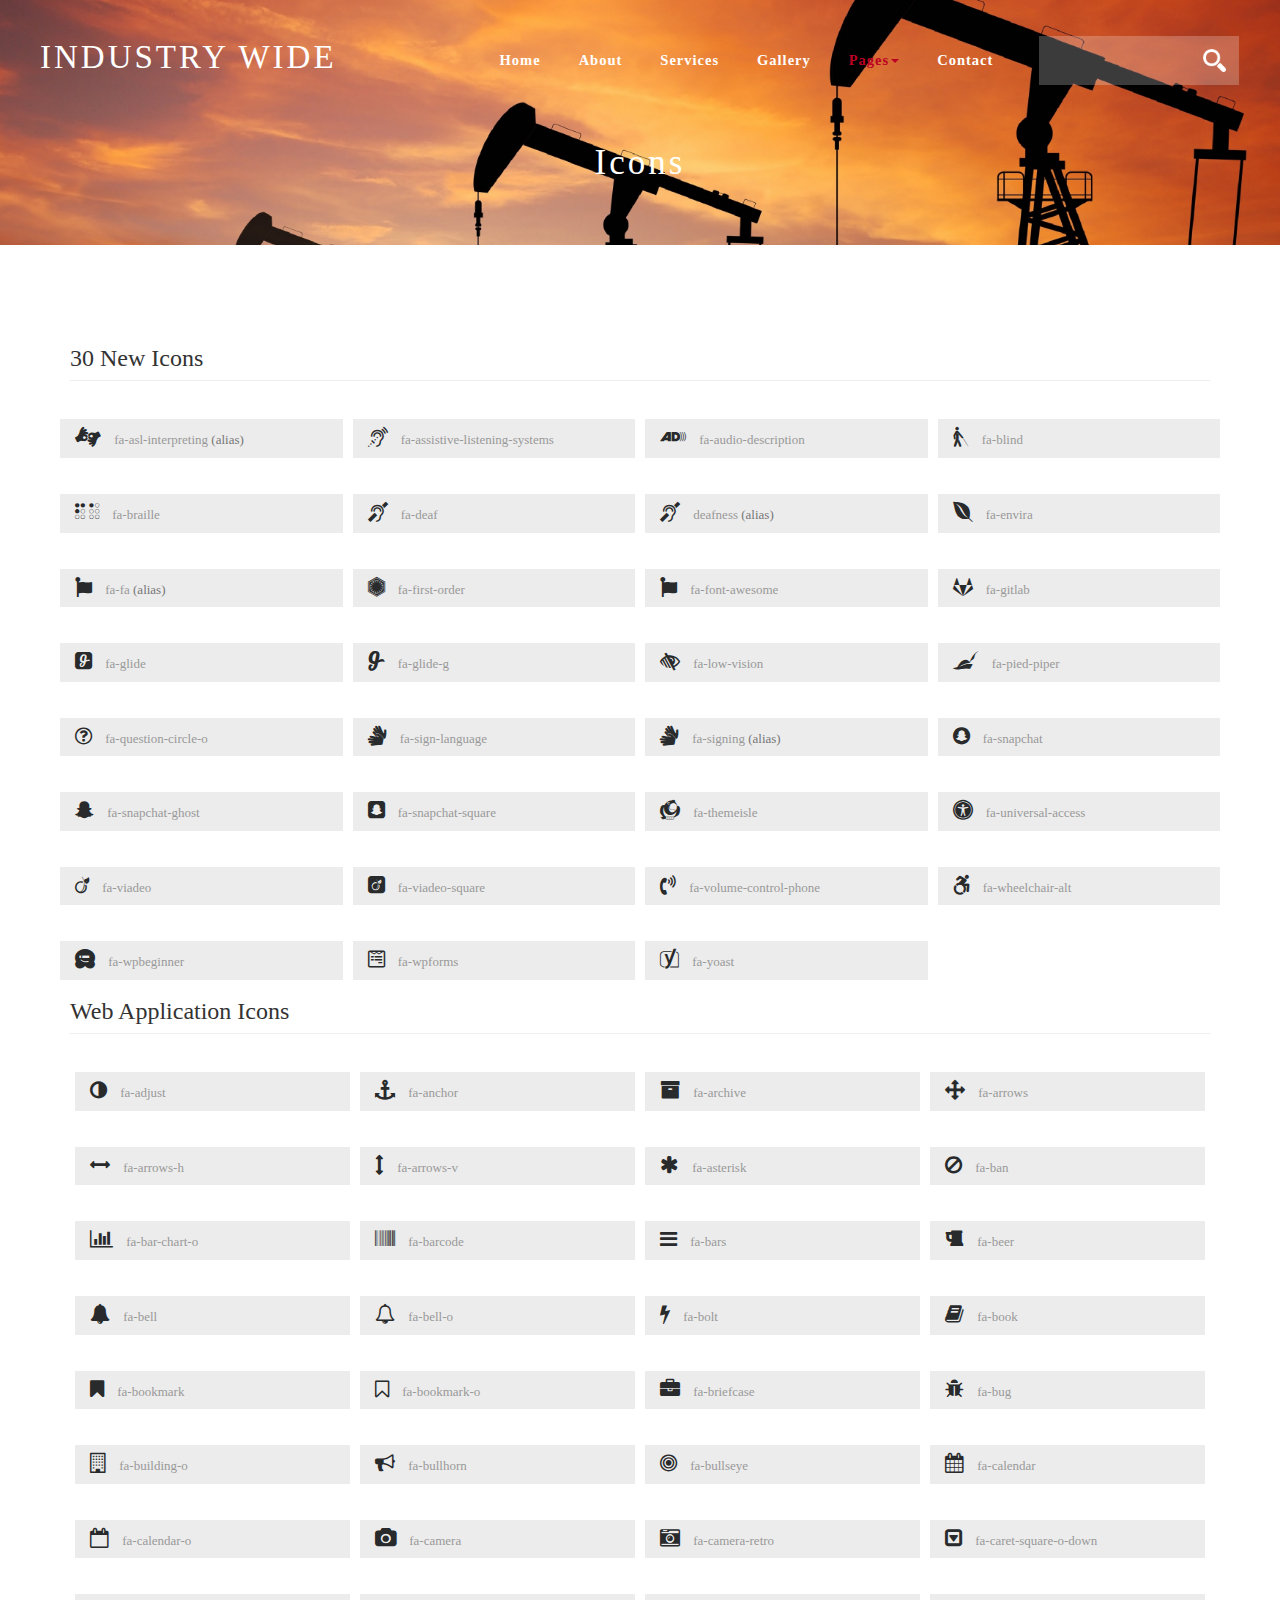
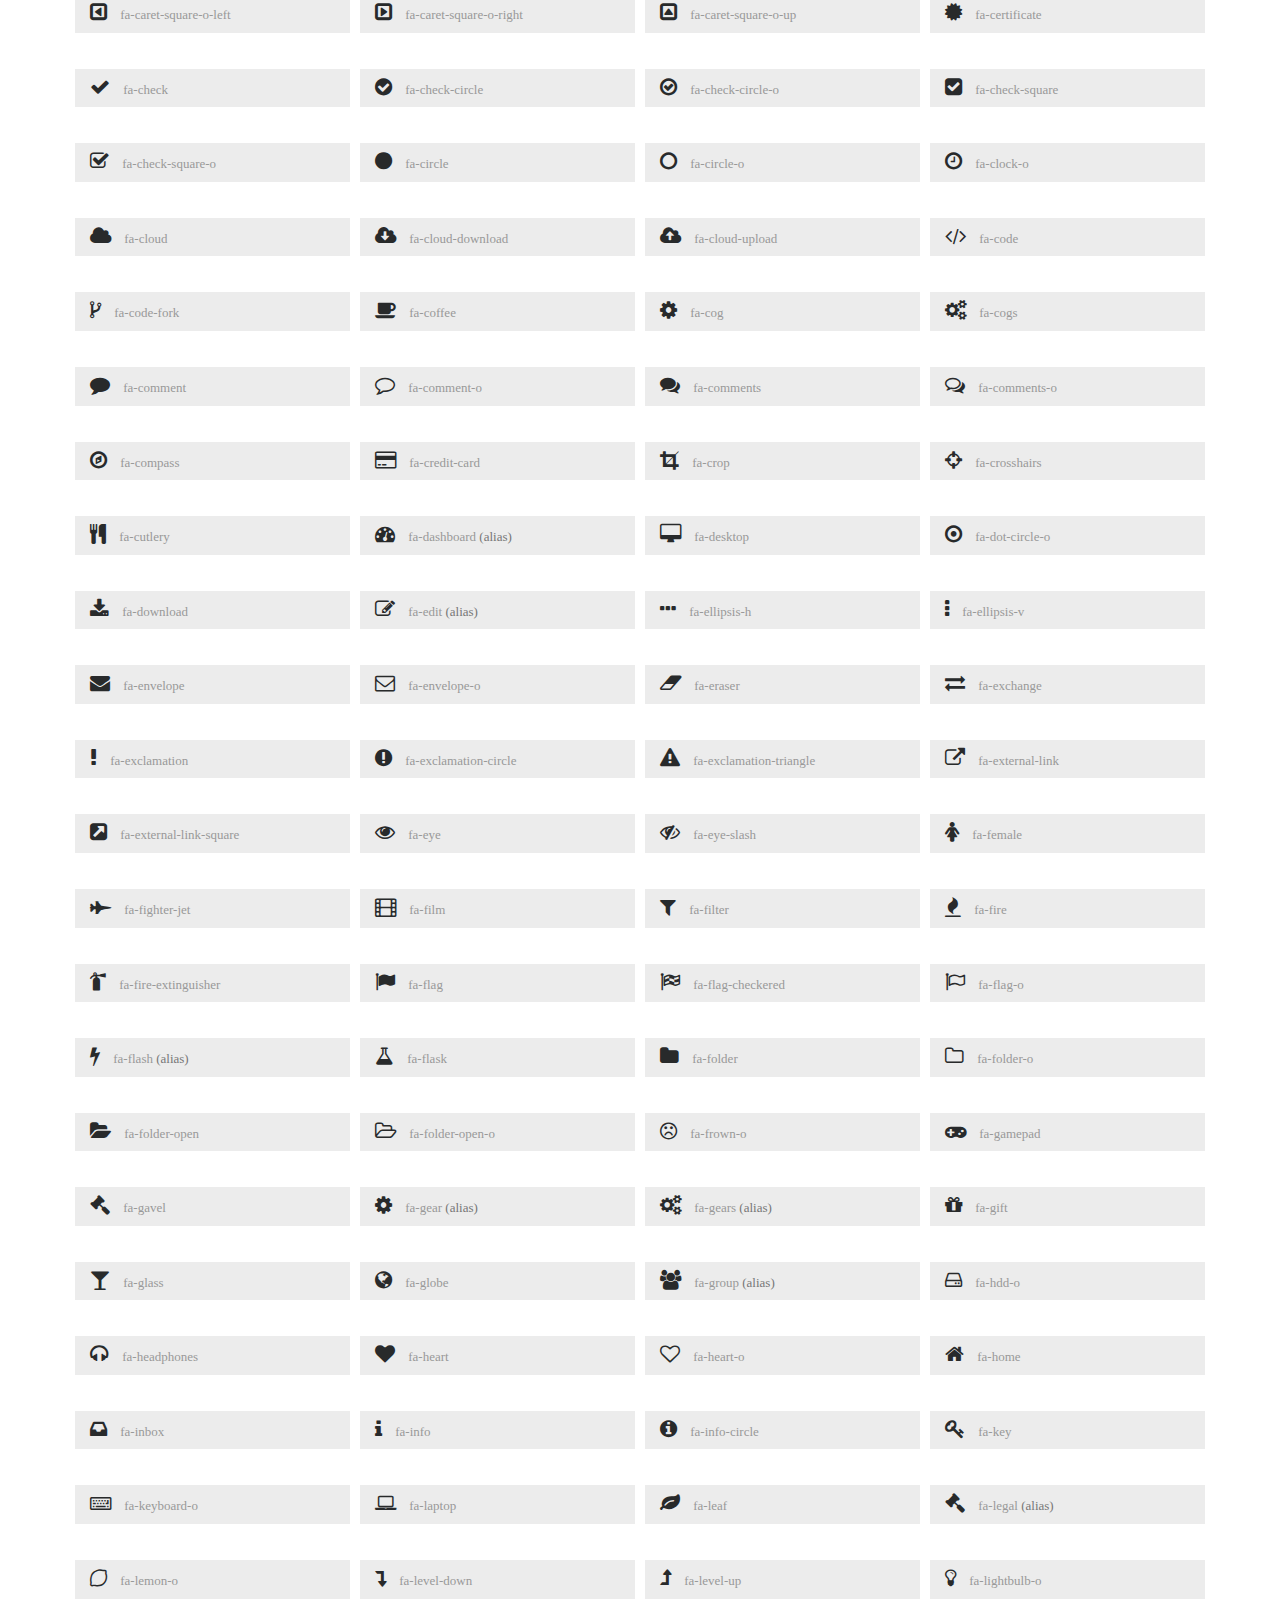
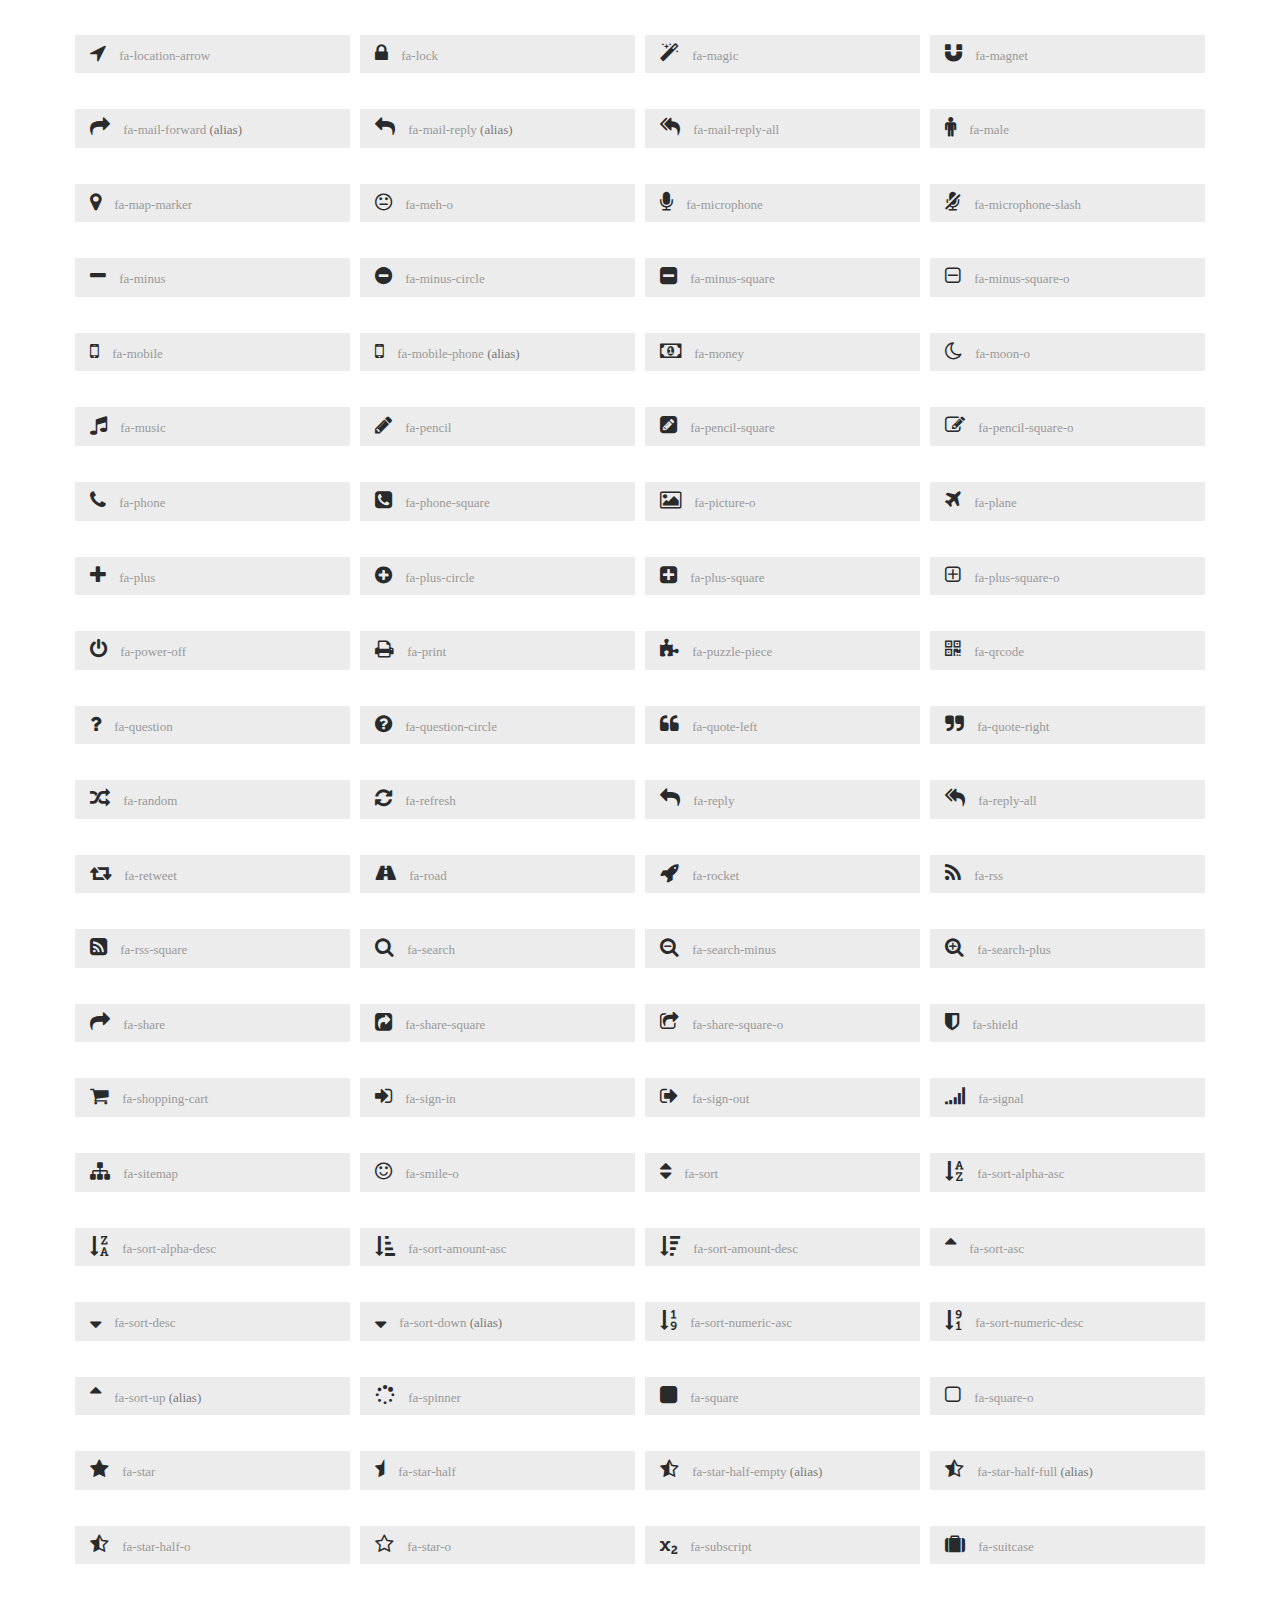
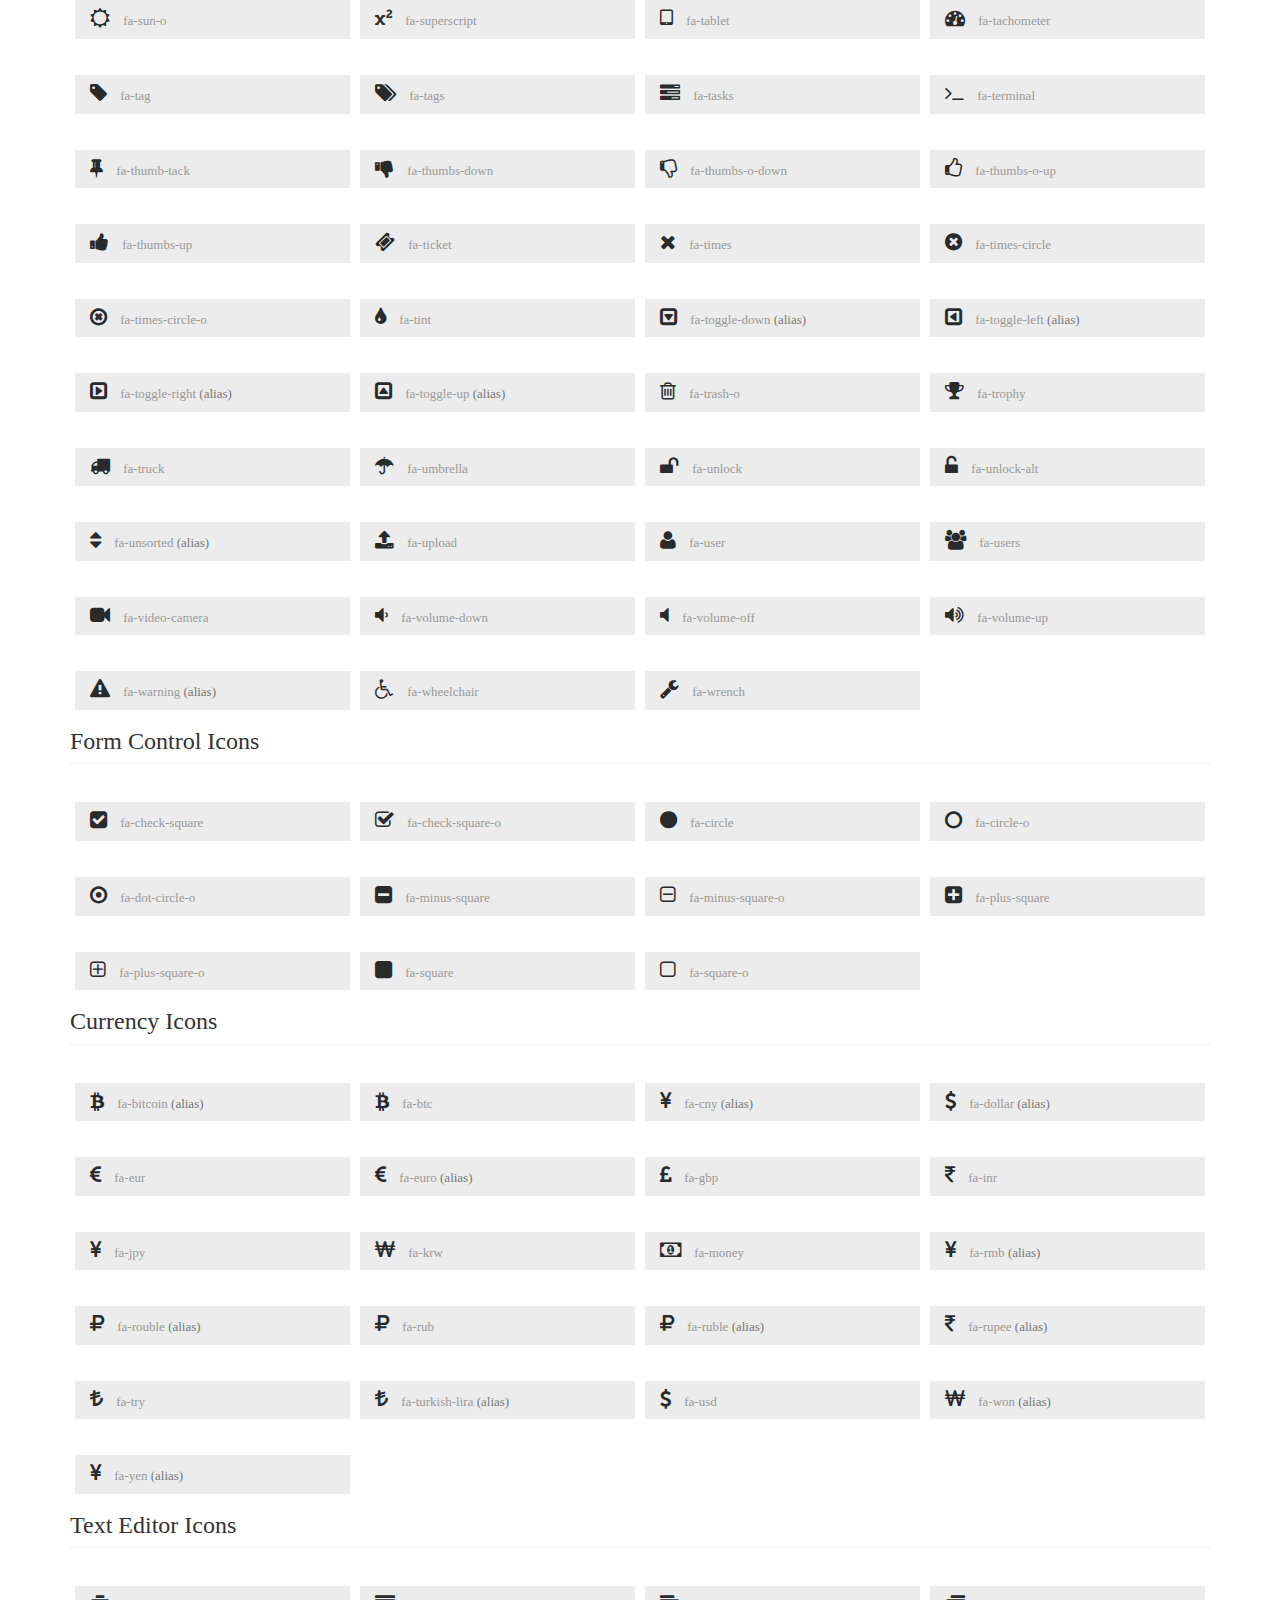
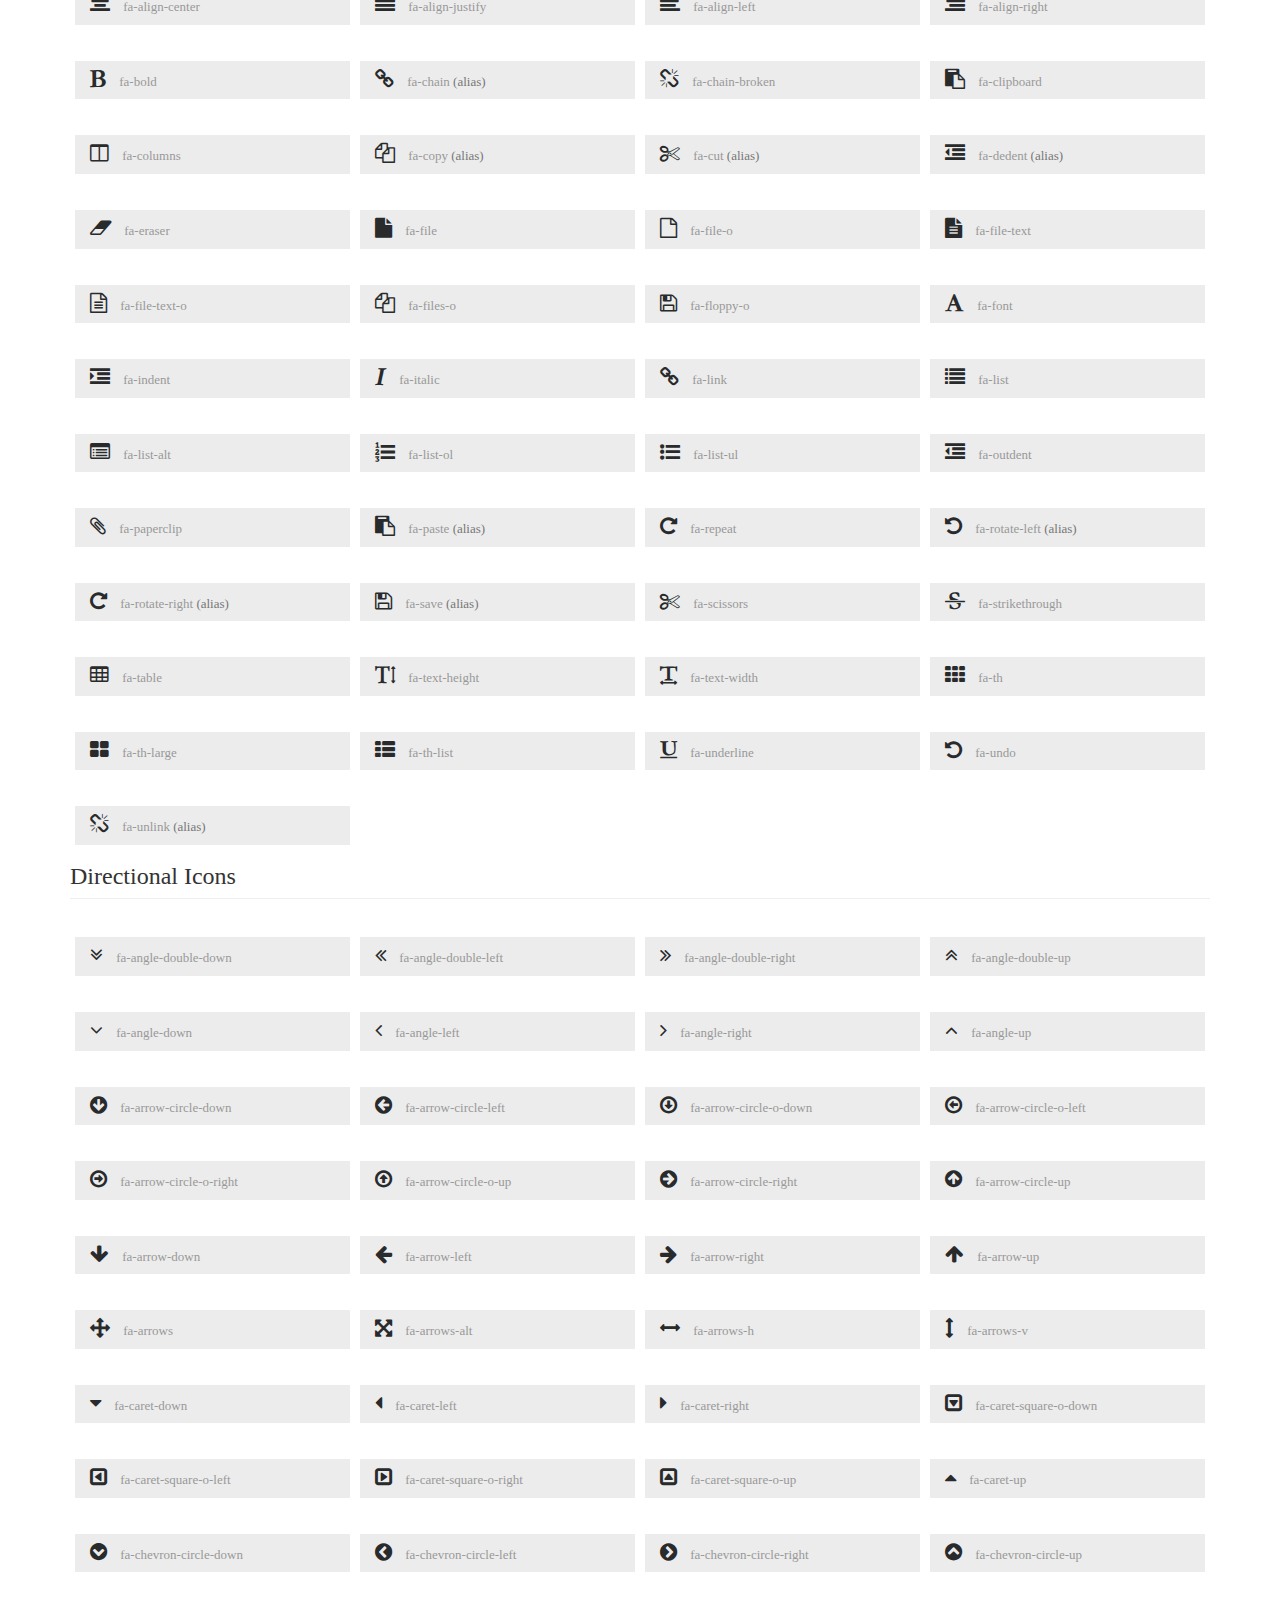
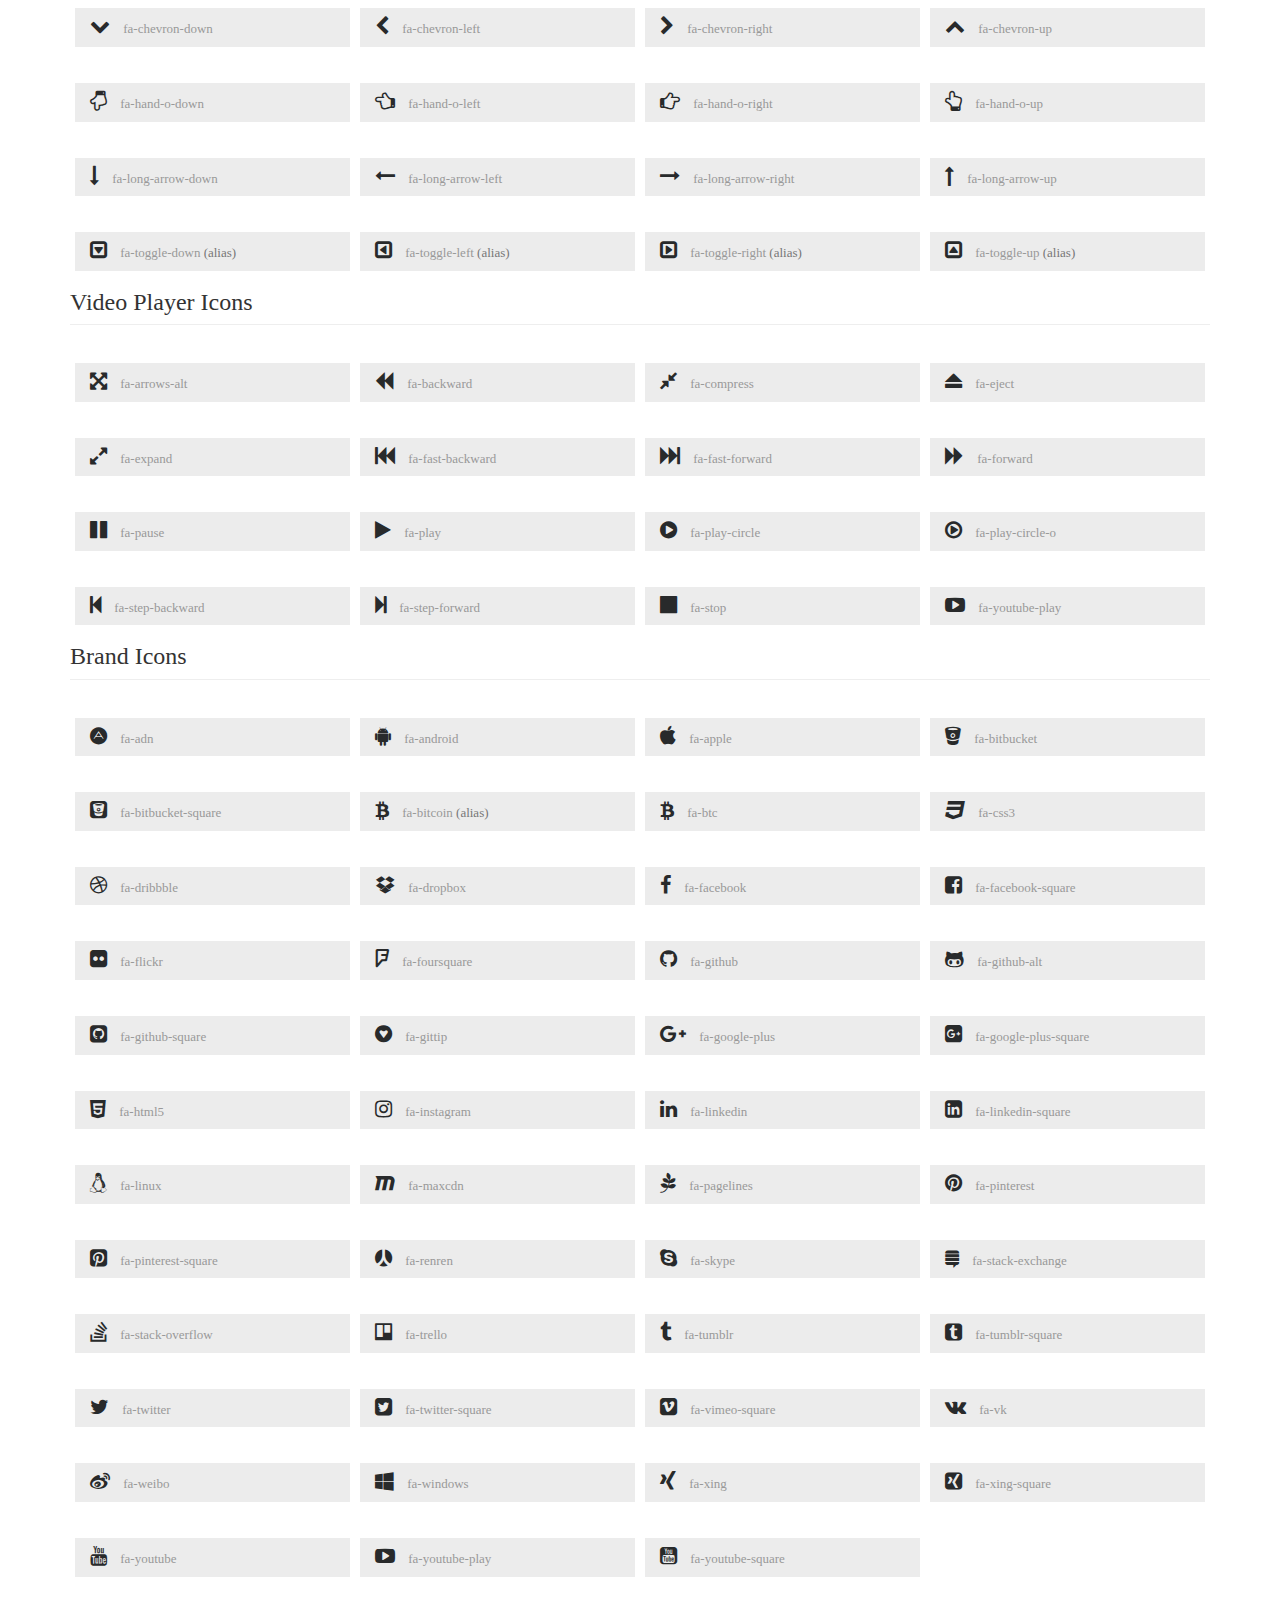
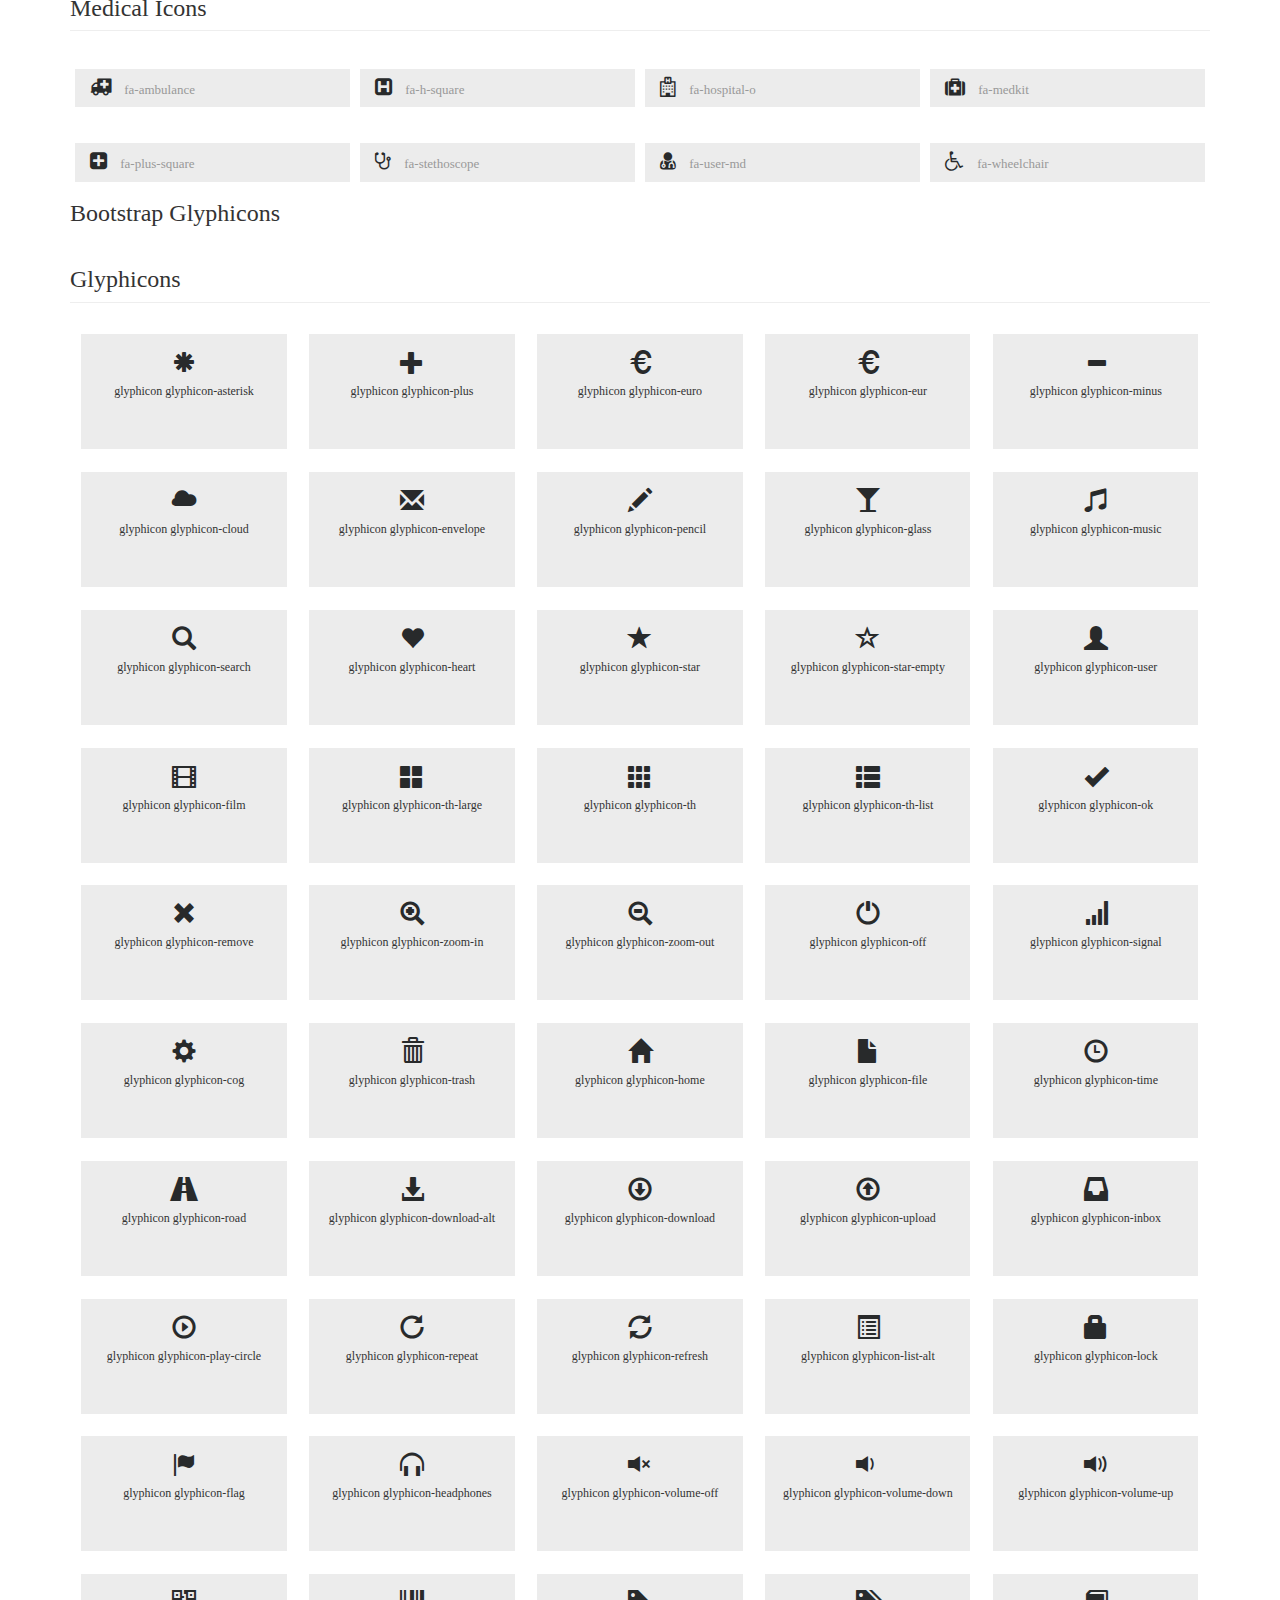
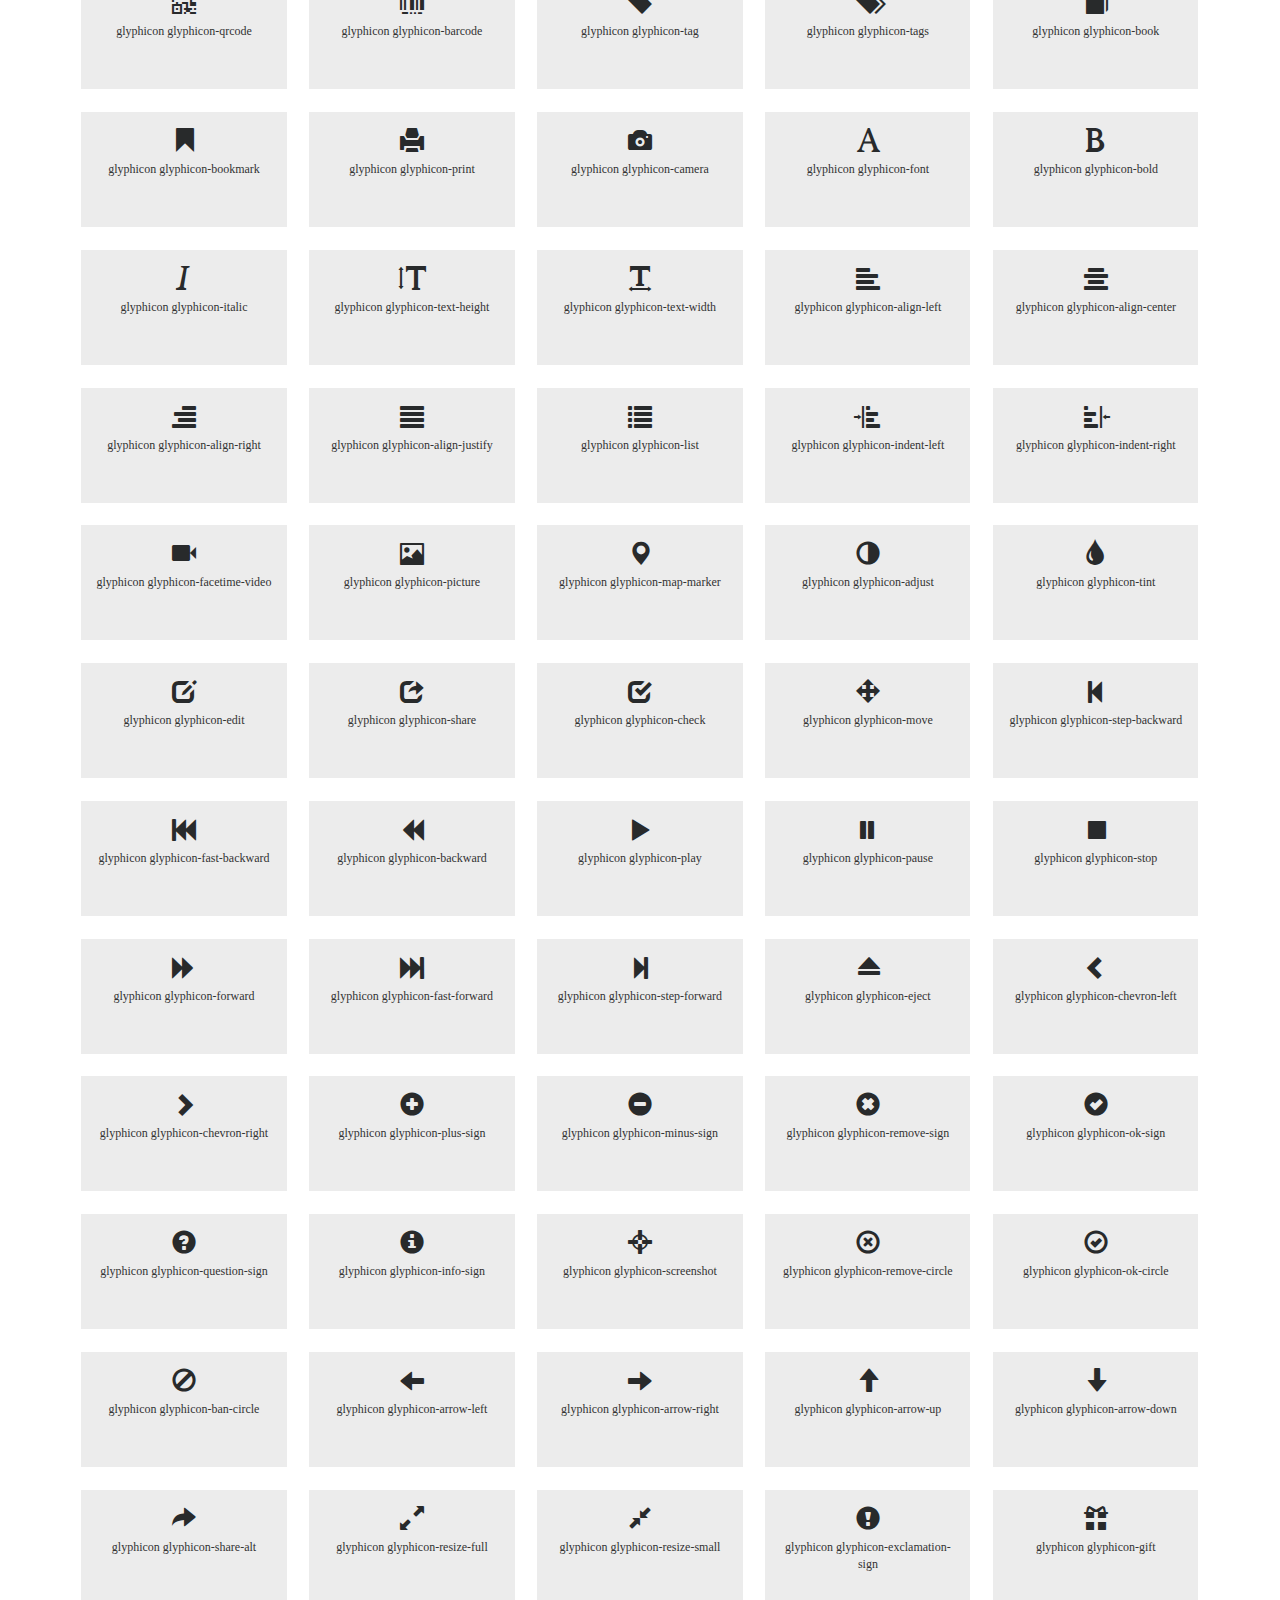
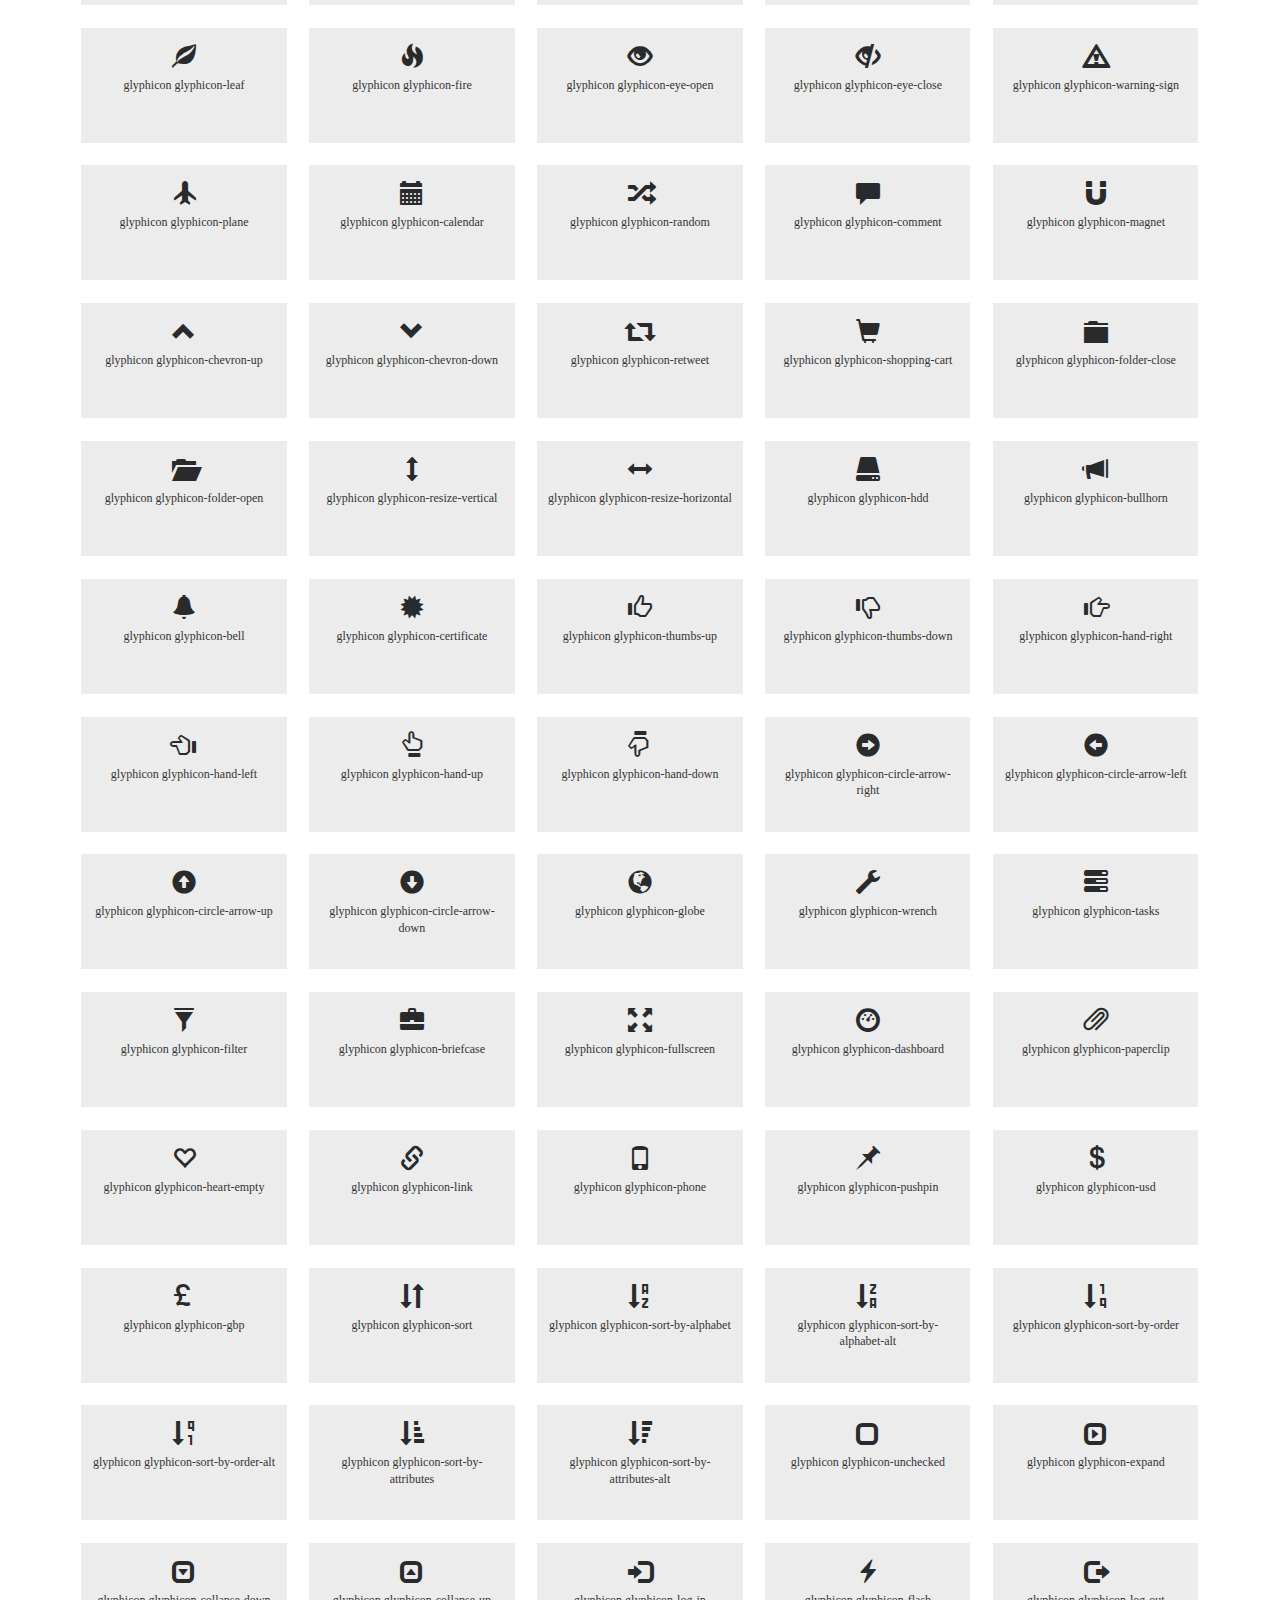
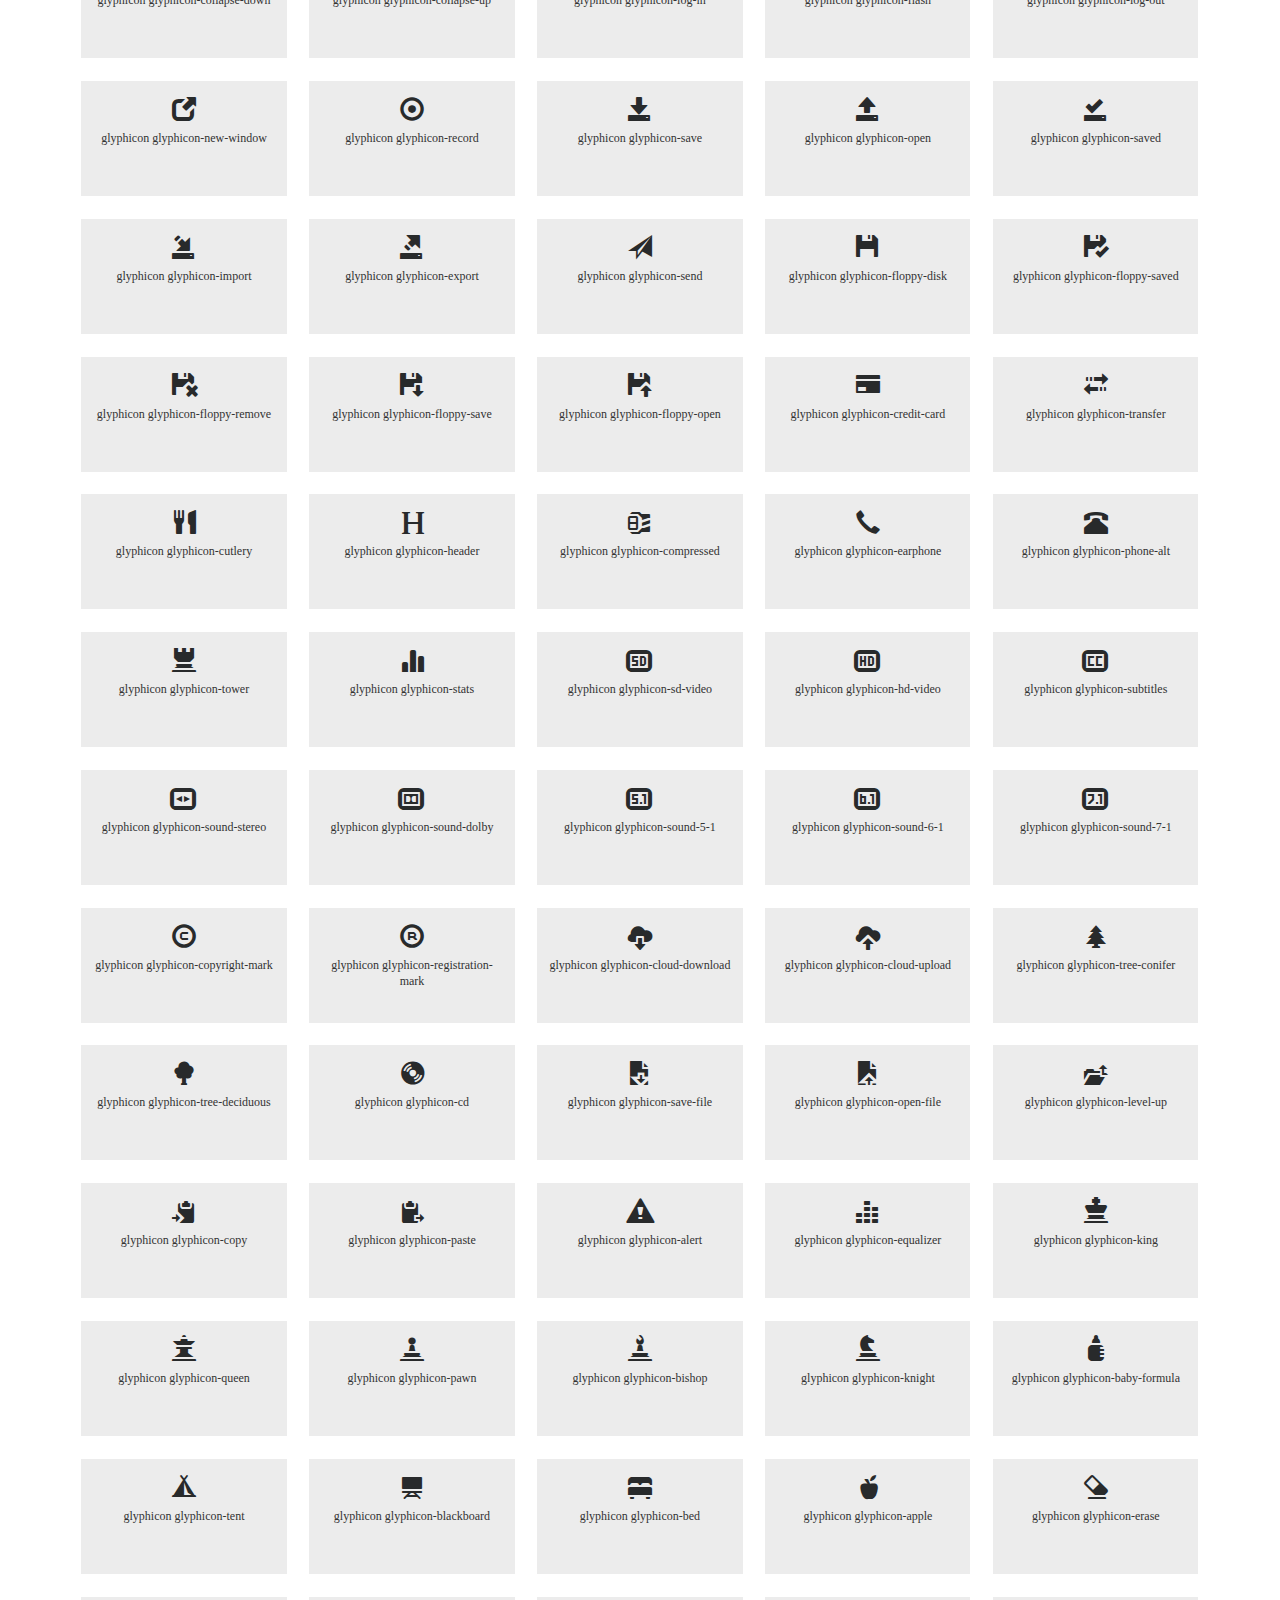
<file: icons.html>
<!--
Author: W3layouts
Author URL: http://w3layouts.com
License: Creative Commons Attribution 3.0 Unported
License URL: http://creativecommons.org/licenses/by/3.0/
-->
<!DOCTYPE html>
<html lang="en">
<head>
<title>Industry wide an Industrial Category Bootstrap Responsive Website Template  | Icons :: w3layouts</title>
<!-- for-mobile-apps -->
<meta name="viewport" content="width=device-width, initial-scale=1">
<meta http-equiv="Content-Type" content="text/html; charset=utf-8" />
<meta name="keywords" content="Industry wide Responsive web template, Bootstrap Web Templates, Flat Web Templates, Android Compatible web template, 
Smartphone Compatible web template, free webdesigns for Nokia, Samsung, LG, Sony Ericsson, Motorola web design" />
<script type="application/x-javascript"> addEventListener("load", function() { setTimeout(hideURLbar, 0); }, false);
		function hideURLbar(){ window.scrollTo(0,1); } </script>
<!-- //for-mobile-apps -->
<link href="css/bootstrap.css" rel="stylesheet" type="text/css" media="all" />
<link href="css/font-awesome.css" rel="stylesheet"> 
<link href="css/easy-responsive-tabs.css" rel='stylesheet' type='text/css'/>
<link href="css/owl.carousel.css" rel="stylesheet">
<link href="css/style.css" rel="stylesheet" type="text/css" media="all" />


<!--web-fonts-->
<link href="//fonts.googleapis.com/css?family=Oswald:300,400,700" rel="stylesheet">
<link href="//fonts.googleapis.com/css?family=Montserrat:400,700" rel="stylesheet">
<!--//web-fonts-->
<!--//fonts-->
<!-- js -->
</head>
<body>
<!-- banner -->
	<div class="banner about-banner-w3ls " id="home">
		<!-- header -->
		<header>
			<div class="container-fluid">
			<div class="w3-logo">
					<h1><a href="index.html">Industry wide</a></h1>
				</div>
			<!-- navigation -->
			<nav class="navbar navbar-default ayanEffects ayanHoverEffect_7">
				<!-- Brand and toggle get grouped for better mobile display -->
				<div class="navbar-header">
				  <button type="button" class="navbar-toggle collapsed" data-toggle="collapse" data-target="#bs-example-navbar-collapse-1" aria-expanded="false">
					<span class="sr-only">Toggle navigation</span>
					<span class="icon-bar"></span>
					<span class="icon-bar"></span>
					<span class="icon-bar"></span>
				  </button>				  
				
				</div>

				<!-- Collect the nav links, forms, and other content for toggling -->
				<div class="collapse navbar-collapse" id="bs-example-navbar-collapse-1">
				  <ul class="nav navbar-nav">
					<li><a href="index.html">Home</a></li>
					<li><a href="about.html">About</a></li>
					<li><a href="services.html">Services</a></li>
					<li><a href="gallery.html">Gallery</a></li>
					<li class="dropdown">
					  <a href="#" class="dropdown-toggle active" data-toggle="dropdown" role="button" aria-haspopup="true" aria-expanded="false">Pages<span class="caret"></span></a>
					  <ul class="dropdown-menu">
						<li><a href="codes.html">Short Codes</a></li>
						<li><a href="icons.html">Icons</a></li>
					  </ul>
					</li>
					<li><a href="contact.html">Contact</a></li>
				  </ul>
				 <div class="subscribe">
					<form action="#" method="post">
						<input type="search" class="sub-email" name="Search" required="">
						<input type="submit"  value="">
					</form>
				</div>
				</div><!-- /.navbar-collapse -->
				 
			</nav>
			<div class="clearfix"></div>
		<!-- //navigation -->
			</div>
		</header>
	<!-- //header -->
	<h2>Icons</h2>
	</div>
<!-- //banner -->
<!--typography-page -->
	<div class="typo w3l-agileits services-w3layouts">
		<div class="container">
              <div class="grid_3 grid_4 w3_agileits_icons_page">
						<div class="icons">
							<section id="new">
								<h3 class="page-header page-header icon-subheading">30 New Icons </h3>							  

								<div class="row fontawesome-icon-list wthree">
									
									
									<div class="icon-box col-md-3 col-sm-4"><a class="agile-icon" href="#"><i class="fa fa-asl-interpreting" aria-hidden="true"></i> fa-asl-interpreting <span class="text-muted">(alias)</span></a></div>
									
									<div class="icon-box col-md-3 col-sm-4"><a class="agile-icon" href="#"><i class="fa fa-assistive-listening-systems" aria-hidden="true"></i> fa-assistive-listening-systems</a></div>
									
									<div class="icon-box col-md-3 col-sm-4"><a class="agile-icon" href="#"><i class="fa fa-audio-description" aria-hidden="true"></i> fa-audio-description</a></div>
									
									  <div class="icon-box col-md-3 col-sm-4"><a class="agile-icon" href="#"><i class="fa fa-blind" aria-hidden="true"></i> fa-blind</a></div>
									
									  <div class="icon-box col-md-3 col-sm-4"><a class="agile-icon" href="#"><i class="fa fa-braille" aria-hidden="true"></i> fa-braille</a></div>
									
									  <div class="icon-box col-md-3 col-sm-4"><a class="agile-icon" href="#"><i class="fa fa-deaf" aria-hidden="true"></i> fa-deaf</a></div>
									
									  <div class="icon-box col-md-3 col-sm-4"><a class="agile-icon" href="#"><i class="fa fa-deafness" aria-hidden="true"></i> deafness <span class="text-muted">(alias)</span></a></div>
									
									  <div class="icon-box col-md-3 col-sm-4"><a class="agile-icon" href="#"><i class="fa fa-envira" aria-hidden="true"></i> fa-envira</a></div>
									
									  <div class="icon-box col-md-3 col-sm-4"><a class="agile-icon" href="#"><i class="fa fa-fa" aria-hidden="true"></i> fa-fa <span class="text-muted">(alias)</span></a></div>
									
									  <div class="icon-box col-md-3 col-sm-4"><a class="agile-icon" href="#"><i class="fa fa-first-order" aria-hidden="true"></i> fa-first-order</a></div>
									
									  <div class="icon-box col-md-3 col-sm-4"><a class="agile-icon" href="#"><i class="fa fa-font-awesome" aria-hidden="true"></i> fa-font-awesome</a></div>
									
									  <div class="icon-box col-md-3 col-sm-4"><a class="agile-icon" href="#"><i class="fa fa-gitlab" aria-hidden="true"></i> fa-gitlab</a></div>
									
									  <div class="icon-box col-md-3 col-sm-4"><a class="agile-icon" href="#"><i class="fa fa-glide" aria-hidden="true"></i> fa-glide</a></div>
									
									  <div class="icon-box col-md-3 col-sm-4"><a class="agile-icon" href="#"><i class="fa fa-glide-g" aria-hidden="true"></i> fa-glide-g</a></div>
									

								
									
									  <div class="icon-box col-md-3 col-sm-4"><a class="agile-icon" href="#"><i class="fa fa-low-vision" aria-hidden="true"></i> fa-low-vision</a></div>
									
									  <div class="icon-box col-md-3 col-sm-4"><a class="agile-icon" href="#"><i class="fa fa-pied-piper" aria-hidden="true"></i> fa-pied-piper</a></div>
									
									  <div class="icon-box col-md-3 col-sm-4"><a class="agile-icon" href="#"><i class="fa fa-question-circle-o" aria-hidden="true"></i> fa-question-circle-o</a></div>
									
									  <div class="icon-box col-md-3 col-sm-4"><a class="agile-icon" href="#"><i class="fa fa-sign-language" aria-hidden="true"></i> fa-sign-language</a></div>
									
									  <div class="icon-box col-md-3 col-sm-4"><a class="agile-icon" href="#"><i class="fa fa-signing" aria-hidden="true"></i> fa-signing <span class="text-muted">(alias)</span></a></div>
									
									  <div class="icon-box col-md-3 col-sm-4"><a class="agile-icon" href="#"><i class="fa fa-snapchat" aria-hidden="true"></i> fa-snapchat</a></div>
									
									  <div class="icon-box col-md-3 col-sm-4"><a class="agile-icon" href="#"><i class="fa fa-snapchat-ghost" aria-hidden="true"></i> fa-snapchat-ghost</a></div>
									
									  <div class="icon-box col-md-3 col-sm-4"><a class="agile-icon" href="#"><i class="fa fa-snapchat-square" aria-hidden="true"></i> fa-snapchat-square</a></div>
									
									  <div class="icon-box col-md-3 col-sm-4"><a class="agile-icon" href="#"><i class="fa fa-themeisle" aria-hidden="true"></i> fa-themeisle</a></div>
									
									  <div class="icon-box col-md-3 col-sm-4"><a class="agile-icon" href="#"><i class="fa fa-universal-access" aria-hidden="true"></i> fa-universal-access</a></div>
									
									  <div class="icon-box col-md-3 col-sm-4"><a class="agile-icon" href="#"><i class="fa fa-viadeo" aria-hidden="true"></i> fa-viadeo</a></div>
									
									  <div class="icon-box col-md-3 col-sm-4"><a class="agile-icon" href="#"><i class="fa fa-viadeo-square" aria-hidden="true"></i> fa-viadeo-square</a></div>
									
									  <div class="icon-box col-md-3 col-sm-4"><a class="agile-icon" href="#"><i class="fa fa-volume-control-phone" aria-hidden="true"></i> fa-volume-control-phone</a></div>
									
									  <div class="icon-box col-md-3 col-sm-4"><a class="agile-icon" href="#"><i class="fa fa-wheelchair-alt" aria-hidden="true"></i> fa-wheelchair-alt</a></div>
									
									  <div class="icon-box col-md-3 col-sm-4"><a class="agile-icon" href="#"><i class="fa fa-wpbeginner" aria-hidden="true"></i> fa-wpbeginner</a></div>
									
									  <div class="icon-box col-md-3 col-sm-4"><a class="agile-icon" href="#"><i class="fa fa-wpforms" aria-hidden="true"></i> fa-wpforms</a></div>
									
									  <div class="icon-box col-md-3 col-sm-4"><a class="agile-icon" href="#"><i class="fa fa-yoast" aria-hidden="true"></i> fa-yoast</a></div>
									
								  </div>

								</section>
							<div class="section group wthree">
									<div class="box"> 
										<div class="title ">
											<h3 class="page-header icon-subheading">Web Application Icons</h3>
										</div>
										<div class="box_content w3layouts-agile"> 
											<div class="fontawesome-icon-list"> 
												<div class="icon-box col-md-3 col-sm-4"><a class="agile-icon" href="#"><i class="fa fa-adjust"></i> fa-adjust</a></div>
										
												<div class="icon-box col-md-3 col-sm-4"><a class="agile-icon" href="#"><i class="fa fa-anchor"></i> fa-anchor</a></div>
										
												<div class="icon-box col-md-3 col-sm-4"><a class="agile-icon" href="#"><i class="fa fa-archive"></i> fa-archive</a></div>
										
												<div class="icon-box col-md-3 col-sm-4"><a class="agile-icon" href="#"><i class="fa fa-arrows"></i> fa-arrows</a></div>
										
												<div class="icon-box col-md-3 col-sm-4"><a class="agile-icon" href="#"><i class="fa fa-arrows-h"></i> fa-arrows-h</a></div>
										
												<div class="icon-box col-md-3 col-sm-4"><a class="agile-icon" href="#"><i class="fa fa-arrows-v"></i> fa-arrows-v</a></div>
										
												<div class="icon-box col-md-3 col-sm-4"><a class="agile-icon" href="#"><i class="fa fa-asterisk"></i> fa-asterisk</a></div>
										
												<div class="icon-box col-md-3 col-sm-4"><a class="agile-icon" href="#"><i class="fa fa-ban"></i> fa-ban</a></div>
										
												<div class="icon-box col-md-3 col-sm-4"><a class="agile-icon" href="#"><i class="fa fa-bar-chart-o"></i> fa-bar-chart-o</a></div>
										
												<div class="icon-box col-md-3 col-sm-4"><a class="agile-icon" href="#"><i class="fa fa-barcode"></i> fa-barcode</a></div>
										
												<div class="icon-box col-md-3 col-sm-4"><a class="agile-icon" href="#"><i class="fa fa-bars"></i> fa-bars</a></div>
										
												<div class="icon-box col-md-3 col-sm-4"><a class="agile-icon" href="#"><i class="fa fa-beer"></i> fa-beer</a></div>
										
												<div class="icon-box col-md-3 col-sm-4"><a class="agile-icon" href="#"><i class="fa fa-bell"></i> fa-bell</a></div>
										
												<div class="icon-box col-md-3 col-sm-4"><a class="agile-icon" href="#"><i class="fa fa-bell-o"></i> fa-bell-o</a></div>
										
												<div class="icon-box col-md-3 col-sm-4"><a class="agile-icon" href="#"><i class="fa fa-bolt"></i> fa-bolt</a></div>
										
												<div class="icon-box col-md-3 col-sm-4"><a class="agile-icon" href="#"><i class="fa fa-book"></i> fa-book</a></div>
										
												<div class="icon-box col-md-3 col-sm-4"><a class="agile-icon" href="#"><i class="fa fa-bookmark"></i> fa-bookmark</a></div>
										
												<div class="icon-box col-md-3 col-sm-4"><a class="agile-icon" href="#"><i class="fa fa-bookmark-o"></i> fa-bookmark-o</a></div>
										
												<div class="icon-box col-md-3 col-sm-4"><a class="agile-icon" href="#"><i class="fa fa-briefcase"></i> fa-briefcase</a></div>
										
												<div class="icon-box col-md-3 col-sm-4"><a class="agile-icon" href="#"><i class="fa fa-bug"></i> fa-bug</a></div>
										
												<div class="icon-box col-md-3 col-sm-4"><a class="agile-icon" href="#"><i class="fa fa-building-o"></i> fa-building-o</a></div>
										
												<div class="icon-box col-md-3 col-sm-4"><a class="agile-icon" href="#"><i class="fa fa-bullhorn"></i> fa-bullhorn</a></div>
										
												<div class="icon-box col-md-3 col-sm-4"><a class="agile-icon" href="#"><i class="fa fa-bullseye"></i> fa-bullseye</a></div>
										
												<div class="icon-box col-md-3 col-sm-4"><a class="agile-icon" href="#"><i class="fa fa-calendar"></i> fa-calendar</a></div>
										
												<div class="icon-box col-md-3 col-sm-4"><a class="agile-icon" href="#"><i class="fa fa-calendar-o"></i> fa-calendar-o</a></div>
										
												<div class="icon-box col-md-3 col-sm-4"><a class="agile-icon" href="#"><i class="fa fa-camera"></i> fa-camera</a></div>
										
												<div class="icon-box col-md-3 col-sm-4"><a class="agile-icon" href="#"><i class="fa fa-camera-retro"></i> fa-camera-retro</a></div>
										
												<div class="icon-box col-md-3 col-sm-4"><a class="agile-icon" href="#"><i class="fa fa-caret-square-o-down"></i> fa-caret-square-o-down</a></div>
										
												<div class="icon-box col-md-3 col-sm-4"><a class="agile-icon" href="#"><i class="fa fa-caret-square-o-left"></i> fa-caret-square-o-left</a></div>
										
												<div class="icon-box col-md-3 col-sm-4"><a class="agile-icon" href="#"><i class="fa fa-caret-square-o-right"></i> fa-caret-square-o-right</a></div>
										
												<div class="icon-box col-md-3 col-sm-4"><a class="agile-icon" href="#"><i class="fa fa-caret-square-o-up"></i> fa-caret-square-o-up</a></div>
										
												<div class="icon-box col-md-3 col-sm-4"><a class="agile-icon" href="#"><i class="fa fa-certificate"></i> fa-certificate</a></div>
										
												<div class="icon-box col-md-3 col-sm-4"><a class="agile-icon" href="#"><i class="fa fa-check"></i> fa-check</a></div>
										
												<div class="icon-box col-md-3 col-sm-4"><a class="agile-icon" href="#"><i class="fa fa-check-circle"></i> fa-check-circle</a></div>
										
												<div class="icon-box col-md-3 col-sm-4"><a class="agile-icon" href="#"><i class="fa fa-check-circle-o"></i> fa-check-circle-o</a></div>
										
												<div class="icon-box col-md-3 col-sm-4"><a class="agile-icon" href="#"><i class="fa fa-check-square"></i> fa-check-square</a></div>
										
												<div class="icon-box col-md-3 col-sm-4"><a class="agile-icon" href="#"><i class="fa fa-check-square-o"></i> fa-check-square-o</a></div>
										
												<div class="icon-box col-md-3 col-sm-4"><a class="agile-icon" href="#"><i class="fa fa-circle"></i> fa-circle</a></div>
										
												<div class="icon-box col-md-3 col-sm-4"><a class="agile-icon" href="#"><i class="fa fa-circle-o"></i> fa-circle-o</a></div>
										
												<div class="icon-box col-md-3 col-sm-4"><a class="agile-icon" href="#"><i class="fa fa-clock-o"></i> fa-clock-o</a></div>
										
												<div class="icon-box col-md-3 col-sm-4"><a class="agile-icon" href="#"><i class="fa fa-cloud"></i> fa-cloud</a></div>
										
												<div class="icon-box col-md-3 col-sm-4"><a class="agile-icon" href="#"><i class="fa fa-cloud-download"></i> fa-cloud-download</a></div>
										
												<div class="icon-box col-md-3 col-sm-4"><a class="agile-icon" href="#"><i class="fa fa-cloud-upload"></i> fa-cloud-upload</a></div>
										
												<div class="icon-box col-md-3 col-sm-4"><a class="agile-icon" href="#"><i class="fa fa-code"></i> fa-code</a></div>
										
												<div class="icon-box col-md-3 col-sm-4"><a class="agile-icon" href="#"><i class="fa fa-code-fork"></i> fa-code-fork</a></div>
										
												<div class="icon-box col-md-3 col-sm-4"><a class="agile-icon" href="#"><i class="fa fa-coffee"></i> fa-coffee</a></div>
										
												<div class="icon-box col-md-3 col-sm-4"><a class="agile-icon" href="#"><i class="fa fa-cog"></i> fa-cog</a></div>
										
												<div class="icon-box col-md-3 col-sm-4"><a class="agile-icon" href="#"><i class="fa fa-cogs"></i> fa-cogs</a></div>
										
												<div class="icon-box col-md-3 col-sm-4"><a class="agile-icon" href="#"><i class="fa fa-comment"></i> fa-comment</a></div>
										
												<div class="icon-box col-md-3 col-sm-4"><a class="agile-icon" href="#"><i class="fa fa-comment-o"></i> fa-comment-o</a></div>
										
												<div class="icon-box col-md-3 col-sm-4"><a class="agile-icon" href="#"><i class="fa fa-comments"></i> fa-comments</a></div>
										
												<div class="icon-box col-md-3 col-sm-4"><a class="agile-icon" href="#"><i class="fa fa-comments-o"></i> fa-comments-o</a></div>
										
												<div class="icon-box col-md-3 col-sm-4"><a class="agile-icon" href="#"><i class="fa fa-compass"></i> fa-compass</a></div>
										
												<div class="icon-box col-md-3 col-sm-4"><a class="agile-icon" href="#"><i class="fa fa-credit-card"></i> fa-credit-card</a></div>
										
												<div class="icon-box col-md-3 col-sm-4"><a class="agile-icon" href="#"><i class="fa fa-crop"></i> fa-crop</a></div>
										
												<div class="icon-box col-md-3 col-sm-4"><a class="agile-icon" href="#"><i class="fa fa-crosshairs"></i> fa-crosshairs</a></div>
										
												<div class="icon-box col-md-3 col-sm-4"><a class="agile-icon" href="#"><i class="fa fa-cutlery"></i> fa-cutlery</a></div>
										
												<div class="icon-box col-md-3 col-sm-4"><a class="agile-icon" href="#"><i class="fa fa-dashboard"></i> fa-dashboard <span class="text-muted">(alias)</span></a></div>
										
												<div class="icon-box col-md-3 col-sm-4"><a class="agile-icon" href="#"><i class="fa fa-desktop"></i> fa-desktop</a></div>
										
												<div class="icon-box col-md-3 col-sm-4"><a class="agile-icon" href="#"><i class="fa fa-dot-circle-o"></i> fa-dot-circle-o</a></div>
										
												<div class="icon-box col-md-3 col-sm-4"><a class="agile-icon" href="#"><i class="fa fa-download"></i> fa-download</a></div>
										
												<div class="icon-box col-md-3 col-sm-4"><a class="agile-icon" href="#"><i class="fa fa-edit"></i> fa-edit <span class="text-muted">(alias)</span></a></div>
										
												<div class="icon-box col-md-3 col-sm-4"><a class="agile-icon" href="#"><i class="fa fa-ellipsis-h"></i> fa-ellipsis-h</a></div>
										
												<div class="icon-box col-md-3 col-sm-4"><a class="agile-icon" href="#"><i class="fa fa-ellipsis-v"></i> fa-ellipsis-v</a></div>
										
												<div class="icon-box col-md-3 col-sm-4"><a class="agile-icon" href="#"><i class="fa fa-envelope"></i> fa-envelope</a></div>
										
												<div class="icon-box col-md-3 col-sm-4"><a class="agile-icon" href="#"><i class="fa fa-envelope-o"></i> fa-envelope-o</a></div>
										
												<div class="icon-box col-md-3 col-sm-4"><a class="agile-icon" href="#"><i class="fa fa-eraser"></i> fa-eraser</a></div>
										
												<div class="icon-box col-md-3 col-sm-4"><a class="agile-icon" href="#"><i class="fa fa-exchange"></i> fa-exchange</a></div>
										
												<div class="icon-box col-md-3 col-sm-4"><a class="agile-icon" href="#"><i class="fa fa-exclamation"></i> fa-exclamation</a></div>
										
												<div class="icon-box col-md-3 col-sm-4"><a class="agile-icon" href="#"><i class="fa fa-exclamation-circle"></i> fa-exclamation-circle</a></div>
										
												<div class="icon-box col-md-3 col-sm-4"><a class="agile-icon" href="#"><i class="fa fa-exclamation-triangle"></i> fa-exclamation-triangle</a></div>
										
												<div class="icon-box col-md-3 col-sm-4"><a class="agile-icon" href="#"><i class="fa fa-external-link"></i> fa-external-link</a></div>
										
												<div class="icon-box col-md-3 col-sm-4"><a class="agile-icon" href="#"><i class="fa fa-external-link-square"></i> fa-external-link-square</a></div>
										
												<div class="icon-box col-md-3 col-sm-4"><a class="agile-icon" href="#"><i class="fa fa-eye"></i> fa-eye</a></div>
										
												<div class="icon-box col-md-3 col-sm-4"><a class="agile-icon" href="#"><i class="fa fa-eye-slash"></i> fa-eye-slash</a></div>
										
												<div class="icon-box col-md-3 col-sm-4"><a class="agile-icon" href="#"><i class="fa fa-female"></i> fa-female</a></div>
										
												<div class="icon-box col-md-3 col-sm-4"><a class="agile-icon" href="#"><i class="fa fa-fighter-jet"></i> fa-fighter-jet</a></div>
										
												<div class="icon-box col-md-3 col-sm-4"><a class="agile-icon" href="#"><i class="fa fa-film"></i> fa-film</a></div>
										
												<div class="icon-box col-md-3 col-sm-4"><a class="agile-icon" href="#"><i class="fa fa-filter"></i> fa-filter</a></div>
										
												<div class="icon-box col-md-3 col-sm-4"><a class="agile-icon" href="#"><i class="fa fa-fire"></i> fa-fire</a></div>
										
												<div class="icon-box col-md-3 col-sm-4"><a class="agile-icon" href="#"><i class="fa fa-fire-extinguisher"></i> fa-fire-extinguisher</a></div>
										
												<div class="icon-box col-md-3 col-sm-4"><a class="agile-icon" href="#"><i class="fa fa-flag"></i> fa-flag</a></div>
										
												<div class="icon-box col-md-3 col-sm-4"><a class="agile-icon" href="#"><i class="fa fa-flag-checkered"></i> fa-flag-checkered</a></div>
										
												<div class="icon-box col-md-3 col-sm-4"><a class="agile-icon" href="#"><i class="fa fa-flag-o"></i> fa-flag-o</a></div>
										
												<div class="icon-box col-md-3 col-sm-4"><a class="agile-icon" href="#"><i class="fa fa-flash"></i> fa-flash <span class="text-muted">(alias)</span></a></div>
										
												<div class="icon-box col-md-3 col-sm-4"><a class="agile-icon" href="#"><i class="fa fa-flask"></i> fa-flask</a></div>
										
												<div class="icon-box col-md-3 col-sm-4"><a class="agile-icon" href="#"><i class="fa fa-folder"></i> fa-folder</a></div>
										
												<div class="icon-box col-md-3 col-sm-4"><a class="agile-icon" href="#"><i class="fa fa-folder-o"></i> fa-folder-o</a></div>
										
												<div class="icon-box col-md-3 col-sm-4"><a class="agile-icon" href="#"><i class="fa fa-folder-open"></i> fa-folder-open</a></div>
										
												<div class="icon-box col-md-3 col-sm-4"><a class="agile-icon" href="#"><i class="fa fa-folder-open-o"></i> fa-folder-open-o</a></div>
										
												<div class="icon-box col-md-3 col-sm-4"><a class="agile-icon" href="#"><i class="fa fa-frown-o"></i> fa-frown-o</a></div>
										
												<div class="icon-box col-md-3 col-sm-4"><a class="agile-icon" href="#"><i class="fa fa-gamepad"></i> fa-gamepad</a></div>
										
												<div class="icon-box col-md-3 col-sm-4"><a class="agile-icon" href="#"><i class="fa fa-gavel"></i> fa-gavel</a></div>
										
												<div class="icon-box col-md-3 col-sm-4"><a class="agile-icon" href="#"><i class="fa fa-gear"></i> fa-gear <span class="text-muted">(alias)</span></a></div>
										
												<div class="icon-box col-md-3 col-sm-4"><a class="agile-icon" href="#"><i class="fa fa-gears"></i> fa-gears <span class="text-muted">(alias)</span></a></div>
										
												<div class="icon-box col-md-3 col-sm-4"><a class="agile-icon" href="#"><i class="fa fa-gift"></i> fa-gift</a></div>
										
												<div class="icon-box col-md-3 col-sm-4"><a class="agile-icon" href="#"><i class="fa fa-glass"></i> fa-glass</a></div>
										
												<div class="icon-box col-md-3 col-sm-4"><a class="agile-icon" href="#"><i class="fa fa-globe"></i> fa-globe</a></div>
										
												<div class="icon-box col-md-3 col-sm-4"><a class="agile-icon" href="#"><i class="fa fa-group"></i> fa-group <span class="text-muted">(alias)</span></a></div>
										
												<div class="icon-box col-md-3 col-sm-4"><a class="agile-icon" href="#"><i class="fa fa-hdd-o"></i> fa-hdd-o</a></div>
										
												<div class="icon-box col-md-3 col-sm-4"><a class="agile-icon" href="#"><i class="fa fa-headphones"></i> fa-headphones</a></div>
										
												<div class="icon-box col-md-3 col-sm-4"><a class="agile-icon" href="#"><i class="fa fa-heart"></i> fa-heart</a></div>
										
												<div class="icon-box col-md-3 col-sm-4"><a class="agile-icon" href="#"><i class="fa fa-heart-o"></i> fa-heart-o</a></div>
										
												<div class="icon-box col-md-3 col-sm-4"><a class="agile-icon" href="#"><i class="fa fa-home"></i> fa-home</a></div>
										
												<div class="icon-box col-md-3 col-sm-4"><a class="agile-icon" href="#"><i class="fa fa-inbox"></i> fa-inbox</a></div>
										
												<div class="icon-box col-md-3 col-sm-4"><a class="agile-icon" href="#"><i class="fa fa-info"></i> fa-info</a></div>
										
												<div class="icon-box col-md-3 col-sm-4"><a class="agile-icon" href="#info-circle"><i class="fa fa-info-circle"></i> fa-info-circle</a></div>
										
												<div class="icon-box col-md-3 col-sm-4"><a class="agile-icon" href="#key"><i class="fa fa-key"></i> fa-key</a></div>
										
												<div class="icon-box col-md-3 col-sm-4"><a class="agile-icon" href="#keyboard-o"><i class="fa fa-keyboard-o"></i> fa-keyboard-o</a></div>
										
												<div class="icon-box col-md-3 col-sm-4"><a class="agile-icon" href="#laptop"><i class="fa fa-laptop"></i> fa-laptop</a></div>
										
												<div class="icon-box col-md-3 col-sm-4"><a class="agile-icon" href="#leaf"><i class="fa fa-leaf"></i> fa-leaf</a></div>
										
												<div class="icon-box col-md-3 col-sm-4"><a class="agile-icon" href="#gavel"><i class="fa fa-legal"></i> fa-legal <span class="text-muted">(alias)</span></a></div>
										
												<div class="icon-box col-md-3 col-sm-4"><a class="agile-icon" href="#lemon-o"><i class="fa fa-lemon-o"></i> fa-lemon-o</a></div>
										
												<div class="icon-box col-md-3 col-sm-4"><a class="agile-icon" href="#level-down"><i class="fa fa-level-down"></i> fa-level-down</a></div>
										
												<div class="icon-box col-md-3 col-sm-4"><a class="agile-icon" href="#level-up"><i class="fa fa-level-up"></i> fa-level-up</a></div>
										
												<div class="icon-box col-md-3 col-sm-4"><a class="agile-icon" href="#lightbulb-o"><i class="fa fa-lightbulb-o"></i> fa-lightbulb-o</a></div>
										
												<div class="icon-box col-md-3 col-sm-4"><a class="agile-icon" href="#location-arrow"><i class="fa fa-location-arrow"></i> fa-location-arrow</a></div>
										
												<div class="icon-box col-md-3 col-sm-4"><a class="agile-icon" href="#lock"><i class="fa fa-lock"></i> fa-lock</a></div>
										
												<div class="icon-box col-md-3 col-sm-4"><a class="agile-icon" href="#magic"><i class="fa fa-magic"></i> fa-magic</a></div>
										
												<div class="icon-box col-md-3 col-sm-4"><a class="agile-icon" href="#magnet"><i class="fa fa-magnet"></i> fa-magnet</a></div>
										
												<div class="icon-box col-md-3 col-sm-4"><a class="agile-icon" href="#share"><i class="fa fa-mail-forward"></i> fa-mail-forward <span class="text-muted">(alias)</span></a></div>
										
												<div class="icon-box col-md-3 col-sm-4"><a class="agile-icon" href="#reply"><i class="fa fa-mail-reply"></i> fa-mail-reply <span class="text-muted">(alias)</span></a></div>
										
												<div class="icon-box col-md-3 col-sm-4"><a class="agile-icon" href="#mail-reply-all"><i class="fa fa-mail-reply-all"></i> fa-mail-reply-all</a></div>
										
												<div class="icon-box col-md-3 col-sm-4"><a class="agile-icon" href="#male"><i class="fa fa-male"></i> fa-male</a></div>
										
												<div class="icon-box col-md-3 col-sm-4"><a class="agile-icon" href="#map-marker"><i class="fa fa-map-marker"></i> fa-map-marker</a></div>
										
												<div class="icon-box col-md-3 col-sm-4"><a class="agile-icon" href="#meh-o"><i class="fa fa-meh-o"></i> fa-meh-o</a></div>
										
												<div class="icon-box col-md-3 col-sm-4"><a class="agile-icon" href="#microphone"><i class="fa fa-microphone"></i> fa-microphone</a></div>
										
												<div class="icon-box col-md-3 col-sm-4"><a class="agile-icon" href="#microphone-slash"><i class="fa fa-microphone-slash"></i> fa-microphone-slash</a></div>
										
												<div class="icon-box col-md-3 col-sm-4"><a class="agile-icon" href="#minus"><i class="fa fa-minus"></i> fa-minus</a></div>
										
												<div class="icon-box col-md-3 col-sm-4"><a class="agile-icon" href="#minus-circle"><i class="fa fa-minus-circle"></i> fa-minus-circle</a></div>
										
												<div class="icon-box col-md-3 col-sm-4"><a class="agile-icon" href="#minus-square"><i class="fa fa-minus-square"></i> fa-minus-square</a></div>
										
												<div class="icon-box col-md-3 col-sm-4"><a class="agile-icon" href="#minus-square-o"><i class="fa fa-minus-square-o"></i> fa-minus-square-o</a></div>
										
												<div class="icon-box col-md-3 col-sm-4"><a class="agile-icon" href="#mobile"><i class="fa fa-mobile"></i> fa-mobile</a></div>
										
												<div class="icon-box col-md-3 col-sm-4"><a class="agile-icon" href="#mobile"><i class="fa fa-mobile-phone"></i> fa-mobile-phone <span class="text-muted">(alias)</span></a></div>
										
												<div class="icon-box col-md-3 col-sm-4"><a class="agile-icon" href="#money"><i class="fa fa-money"></i> fa-money</a></div>
										
												<div class="icon-box col-md-3 col-sm-4"><a class="agile-icon" href="#moon-o"><i class="fa fa-moon-o"></i> fa-moon-o</a></div>
										
												<div class="icon-box col-md-3 col-sm-4"><a class="agile-icon" href="#music"><i class="fa fa-music"></i> fa-music</a></div>
										
												<div class="icon-box col-md-3 col-sm-4"><a class="agile-icon" href="#pencil"><i class="fa fa-pencil"></i> fa-pencil</a></div>
										
												<div class="icon-box col-md-3 col-sm-4"><a class="agile-icon" href="#pencil-square"><i class="fa fa-pencil-square"></i> fa-pencil-square</a></div>
										
												<div class="icon-box col-md-3 col-sm-4"><a class="agile-icon" href="#pencil-square-o"><i class="fa fa-pencil-square-o"></i> fa-pencil-square-o</a></div>
										
												<div class="icon-box col-md-3 col-sm-4"><a class="agile-icon" href="#phone"><i class="fa fa-phone"></i> fa-phone</a></div>
										
												<div class="icon-box col-md-3 col-sm-4"><a class="agile-icon" href="#phone-square"><i class="fa fa-phone-square"></i> fa-phone-square</a></div>
										
												<div class="icon-box col-md-3 col-sm-4"><a class="agile-icon" href="#picture-o"><i class="fa fa-picture-o"></i> fa-picture-o</a></div>
										
												<div class="icon-box col-md-3 col-sm-4"><a class="agile-icon" href="#plane"><i class="fa fa-plane"></i> fa-plane</a></div>
										
												<div class="icon-box col-md-3 col-sm-4"><a class="agile-icon" href="#plus"><i class="fa fa-plus"></i> fa-plus</a></div>
										
												<div class="icon-box col-md-3 col-sm-4"><a class="agile-icon" href="#plus-circle"><i class="fa fa-plus-circle"></i> fa-plus-circle</a></div>
										
												<div class="icon-box col-md-3 col-sm-4"><a class="agile-icon" href="#plus-square"><i class="fa fa-plus-square"></i> fa-plus-square</a></div>
										
												<div class="icon-box col-md-3 col-sm-4"><a class="agile-icon" href="#plus-square-o"><i class="fa fa-plus-square-o"></i> fa-plus-square-o</a></div>
										
												<div class="icon-box col-md-3 col-sm-4"><a class="agile-icon" href="#power-off"><i class="fa fa-power-off"></i> fa-power-off</a></div>
										
												<div class="icon-box col-md-3 col-sm-4"><a class="agile-icon" href="#print"><i class="fa fa-print"></i> fa-print</a></div>
										
												<div class="icon-box col-md-3 col-sm-4"><a class="agile-icon" href="#puzzle-piece"><i class="fa fa-puzzle-piece"></i> fa-puzzle-piece</a></div>
										
												<div class="icon-box col-md-3 col-sm-4"><a class="agile-icon" href="#qrcode"><i class="fa fa-qrcode"></i> fa-qrcode</a></div>
										
												<div class="icon-box col-md-3 col-sm-4"><a class="agile-icon" href="#question"><i class="fa fa-question"></i> fa-question</a></div>
										
												<div class="icon-box col-md-3 col-sm-4"><a class="agile-icon" href="#question-circle"><i class="fa fa-question-circle"></i> fa-question-circle</a></div>
										
												<div class="icon-box col-md-3 col-sm-4"><a class="agile-icon" href="#quote-left"><i class="fa fa-quote-left"></i> fa-quote-left</a></div>
										
												<div class="icon-box col-md-3 col-sm-4"><a class="agile-icon" href="#quote-right"><i class="fa fa-quote-right"></i> fa-quote-right</a></div>
										
												<div class="icon-box col-md-3 col-sm-4"><a class="agile-icon" href="#random"><i class="fa fa-random"></i> fa-random</a></div>
										
												<div class="icon-box col-md-3 col-sm-4"><a class="agile-icon" href="#refresh"><i class="fa fa-refresh"></i> fa-refresh</a></div>
										
												<div class="icon-box col-md-3 col-sm-4"><a class="agile-icon" href="#reply"><i class="fa fa-reply"></i> fa-reply</a></div>
										
												<div class="icon-box col-md-3 col-sm-4"><a class="agile-icon" href="#reply-all"><i class="fa fa-reply-all"></i> fa-reply-all</a></div>
										
												<div class="icon-box col-md-3 col-sm-4"><a class="agile-icon" href="#retweet"><i class="fa fa-retweet"></i> fa-retweet</a></div>
										
												<div class="icon-box col-md-3 col-sm-4"><a class="agile-icon" href="#road"><i class="fa fa-road"></i> fa-road</a></div>
										
												<div class="icon-box col-md-3 col-sm-4"><a class="agile-icon" href="#rocket"><i class="fa fa-rocket"></i> fa-rocket</a></div>
										
												<div class="icon-box col-md-3 col-sm-4"><a class="agile-icon" href="#rss"><i class="fa fa-rss"></i> fa-rss</a></div>
										
												<div class="icon-box col-md-3 col-sm-4"><a class="agile-icon" href="#rss-square"><i class="fa fa-rss-square"></i> fa-rss-square</a></div>
										
												<div class="icon-box col-md-3 col-sm-4"><a class="agile-icon" href="#search"><i class="fa fa-search"></i> fa-search</a></div>
										
												<div class="icon-box col-md-3 col-sm-4"><a class="agile-icon" href="#search-minus"><i class="fa fa-search-minus"></i> fa-search-minus</a></div>
										
												<div class="icon-box col-md-3 col-sm-4"><a class="agile-icon" href="#search-plus"><i class="fa fa-search-plus"></i> fa-search-plus</a></div>
										
												<div class="icon-box col-md-3 col-sm-4"><a class="agile-icon" href="#share"><i class="fa fa-share"></i> fa-share</a></div>
										
												<div class="icon-box col-md-3 col-sm-4"><a class="agile-icon" href="#share-square"><i class="fa fa-share-square"></i> fa-share-square</a></div>
										
												<div class="icon-box col-md-3 col-sm-4"><a class="agile-icon" href="#share-square-o"><i class="fa fa-share-square-o"></i> fa-share-square-o</a></div>
										
												<div class="icon-box col-md-3 col-sm-4"><a class="agile-icon" href="#shield"><i class="fa fa-shield"></i> fa-shield</a></div>
										
												<div class="icon-box col-md-3 col-sm-4"><a class="agile-icon" href="#shopping-cart"><i class="fa fa-shopping-cart"></i> fa-shopping-cart</a></div>
										
												<div class="icon-box col-md-3 col-sm-4"><a class="agile-icon" href="#sign-in"><i class="fa fa-sign-in"></i> fa-sign-in</a></div>
										
												<div class="icon-box col-md-3 col-sm-4"><a class="agile-icon" href="#sign-out"><i class="fa fa-sign-out"></i> fa-sign-out</a></div>
										
												<div class="icon-box col-md-3 col-sm-4"><a class="agile-icon" href="#signal"><i class="fa fa-signal"></i> fa-signal</a></div>
										
												<div class="icon-box col-md-3 col-sm-4"><a class="agile-icon" href="#sitemap"><i class="fa fa-sitemap"></i> fa-sitemap</a></div>
										
												<div class="icon-box col-md-3 col-sm-4"><a class="agile-icon" href="#smile-o"><i class="fa fa-smile-o"></i> fa-smile-o</a></div>
										
												<div class="icon-box col-md-3 col-sm-4"><a class="agile-icon" href="#sort"><i class="fa fa-sort"></i> fa-sort</a></div>
										
												<div class="icon-box col-md-3 col-sm-4"><a class="agile-icon" href="#sort-alpha-asc"><i class="fa fa-sort-alpha-asc"></i> fa-sort-alpha-asc</a></div>
										
												<div class="icon-box col-md-3 col-sm-4"><a class="agile-icon" href="#sort-alpha-desc"><i class="fa fa-sort-alpha-desc"></i> fa-sort-alpha-desc</a></div>
										
												<div class="icon-box col-md-3 col-sm-4"><a class="agile-icon" href="#sort-amount-asc"><i class="fa fa-sort-amount-asc"></i> fa-sort-amount-asc</a></div>
										
												<div class="icon-box col-md-3 col-sm-4"><a class="agile-icon" href="#sort-amount-desc"><i class="fa fa-sort-amount-desc"></i> fa-sort-amount-desc</a></div>
										
												<div class="icon-box col-md-3 col-sm-4"><a class="agile-icon" href="#sort-asc"><i class="fa fa-sort-asc"></i> fa-sort-asc</a></div>
										
												<div class="icon-box col-md-3 col-sm-4"><a class="agile-icon" href="#sort-desc"><i class="fa fa-sort-desc"></i> fa-sort-desc</a></div>
										
												<div class="icon-box col-md-3 col-sm-4"><a class="agile-icon" href="#sort-asc"><i class="fa fa-sort-down"></i> fa-sort-down <span class="text-muted">(alias)</span></a></div>
										
												<div class="icon-box col-md-3 col-sm-4"><a class="agile-icon" href="#sort-numeric-asc"><i class="fa fa-sort-numeric-asc"></i> fa-sort-numeric-asc</a></div>
										
												<div class="icon-box col-md-3 col-sm-4"><a class="agile-icon" href="#sort-numeric-desc"><i class="fa fa-sort-numeric-desc"></i> fa-sort-numeric-desc</a></div>
										
												<div class="icon-box col-md-3 col-sm-4"><a class="agile-icon" href="#sort-desc"><i class="fa fa-sort-up"></i> fa-sort-up <span class="text-muted">(alias)</span></a></div>
										
												<div class="icon-box col-md-3 col-sm-4"><a class="agile-icon" href="#spinner"><i class="fa fa-spinner"></i> fa-spinner</a></div>
										
												<div class="icon-box col-md-3 col-sm-4"><a class="agile-icon" href="#square"><i class="fa fa-square"></i> fa-square</a></div>
										
												<div class="icon-box col-md-3 col-sm-4"><a class="agile-icon" href="#square-o"><i class="fa fa-square-o"></i> fa-square-o</a></div>
										
												<div class="icon-box col-md-3 col-sm-4"><a class="agile-icon" href="#star"><i class="fa fa-star"></i> fa-star</a></div>
										
												<div class="icon-box col-md-3 col-sm-4"><a class="agile-icon" href="#star-half"><i class="fa fa-star-half"></i> fa-star-half</a></div>
										
												<div class="icon-box col-md-3 col-sm-4"><a class="agile-icon" href="#star-half-o"><i class="fa fa-star-half-empty"></i> fa-star-half-empty <span class="text-muted">(alias)</span></a></div>
										
												<div class="icon-box col-md-3 col-sm-4"><a class="agile-icon" href="#star-half-o"><i class="fa fa-star-half-full"></i> fa-star-half-full <span class="text-muted">(alias)</span></a></div>
										
												<div class="icon-box col-md-3 col-sm-4"><a class="agile-icon" href="#star-half-o"><i class="fa fa-star-half-o"></i> fa-star-half-o</a></div>
										
												<div class="icon-box col-md-3 col-sm-4"><a class="agile-icon" href="#star-o"><i class="fa fa-star-o"></i> fa-star-o</a></div>
										
												<div class="icon-box col-md-3 col-sm-4"><a class="agile-icon" href="#subscript"><i class="fa fa-subscript"></i> fa-subscript</a></div>
										
												<div class="icon-box col-md-3 col-sm-4"><a class="agile-icon" href="#suitcase"><i class="fa fa-suitcase"></i> fa-suitcase</a></div>
										
												<div class="icon-box col-md-3 col-sm-4"><a class="agile-icon" href="#sun-o"><i class="fa fa-sun-o"></i> fa-sun-o</a></div>
										
												<div class="icon-box col-md-3 col-sm-4"><a class="agile-icon" href="#superscript"><i class="fa fa-superscript"></i> fa-superscript</a></div>
										
												<div class="icon-box col-md-3 col-sm-4"><a class="agile-icon" href="#tablet"><i class="fa fa-tablet"></i> fa-tablet</a></div>
										
												<div class="icon-box col-md-3 col-sm-4"><a class="agile-icon" href="#tachometer"><i class="fa fa-tachometer"></i> fa-tachometer</a></div>
										
												<div class="icon-box col-md-3 col-sm-4"><a class="agile-icon" href="#tag"><i class="fa fa-tag"></i> fa-tag</a></div>
										
												<div class="icon-box col-md-3 col-sm-4"><a class="agile-icon" href="#tags"><i class="fa fa-tags"></i> fa-tags</a></div>
										
												<div class="icon-box col-md-3 col-sm-4"><a class="agile-icon" href="#tasks"><i class="fa fa-tasks"></i> fa-tasks</a></div>
										
												<div class="icon-box col-md-3 col-sm-4"><a class="agile-icon" href="#terminal"><i class="fa fa-terminal"></i> fa-terminal</a></div>
										
												<div class="icon-box col-md-3 col-sm-4"><a class="agile-icon" href="#thumb-tack"><i class="fa fa-thumb-tack"></i> fa-thumb-tack</a></div>
										
												<div class="icon-box col-md-3 col-sm-4"><a class="agile-icon" href="#thumbs-down"><i class="fa fa-thumbs-down"></i> fa-thumbs-down</a></div>
										
												<div class="icon-box col-md-3 col-sm-4"><a class="agile-icon" href="#thumbs-o-down"><i class="fa fa-thumbs-o-down"></i> fa-thumbs-o-down</a></div>
										
												<div class="icon-box col-md-3 col-sm-4"><a class="agile-icon" href="#thumbs-o-up"><i class="fa fa-thumbs-o-up"></i> fa-thumbs-o-up</a></div>
										
												<div class="icon-box col-md-3 col-sm-4"><a class="agile-icon" href="#thumbs-up"><i class="fa fa-thumbs-up"></i> fa-thumbs-up</a></div>
										
												<div class="icon-box col-md-3 col-sm-4"><a class="agile-icon" href="#ticket"><i class="fa fa-ticket"></i> fa-ticket</a></div>
										
												<div class="icon-box col-md-3 col-sm-4"><a class="agile-icon" href="#times"><i class="fa fa-times"></i> fa-times</a></div>
										
												<div class="icon-box col-md-3 col-sm-4"><a class="agile-icon" href="#times-circle"><i class="fa fa-times-circle"></i> fa-times-circle</a></div>
										
												<div class="icon-box col-md-3 col-sm-4"><a class="agile-icon" href="#times-circle-o"><i class="fa fa-times-circle-o"></i> fa-times-circle-o</a></div>
										
												<div class="icon-box col-md-3 col-sm-4"><a class="agile-icon" href="#tint"><i class="fa fa-tint"></i> fa-tint</a></div>
										
												<div class="icon-box col-md-3 col-sm-4"><a class="agile-icon" href="#caret-square-o-down"><i class="fa fa-toggle-down"></i> fa-toggle-down <span class="text-muted">(alias)</span></a></div>
										
												<div class="icon-box col-md-3 col-sm-4"><a class="agile-icon" href="#caret-square-o-left"><i class="fa fa-toggle-left"></i> fa-toggle-left <span class="text-muted">(alias)</span></a></div>
										
												<div class="icon-box col-md-3 col-sm-4"><a class="agile-icon" href="#caret-square-o-right"><i class="fa fa-toggle-right"></i> fa-toggle-right <span class="text-muted">(alias)</span></a></div>
										
												<div class="icon-box col-md-3 col-sm-4"><a class="agile-icon" href="#caret-square-o-up"><i class="fa fa-toggle-up"></i> fa-toggle-up <span class="text-muted">(alias)</span></a></div>
										
												<div class="icon-box col-md-3 col-sm-4"><a class="agile-icon" href="#trash-o"><i class="fa fa-trash-o"></i> fa-trash-o</a></div>
										
												<div class="icon-box col-md-3 col-sm-4"><a class="agile-icon" href="#trophy"><i class="fa fa-trophy"></i> fa-trophy</a></div>
										
												<div class="icon-box col-md-3 col-sm-4"><a class="agile-icon" href="#truck"><i class="fa fa-truck"></i> fa-truck</a></div>
										
												<div class="icon-box col-md-3 col-sm-4"><a class="agile-icon" href="#umbrella"><i class="fa fa-umbrella"></i> fa-umbrella</a></div>
										
												<div class="icon-box col-md-3 col-sm-4"><a class="agile-icon" href="#unlock"><i class="fa fa-unlock"></i> fa-unlock</a></div>
										
												<div class="icon-box col-md-3 col-sm-4"><a class="agile-icon" href="#unlock-alt"><i class="fa fa-unlock-alt"></i> fa-unlock-alt</a></div>
										
												<div class="icon-box col-md-3 col-sm-4"><a class="agile-icon" href="#sort"><i class="fa fa-unsorted"></i> fa-unsorted <span class="text-muted">(alias)</span></a></div>
										
												<div class="icon-box col-md-3 col-sm-4"><a class="agile-icon" href="#upload"><i class="fa fa-upload"></i> fa-upload</a></div>
										
												<div class="icon-box col-md-3 col-sm-4"><a class="agile-icon" href="#user"><i class="fa fa-user"></i> fa-user</a></div>
										
												<div class="icon-box col-md-3 col-sm-4"><a class="agile-icon" href="#users"><i class="fa fa-users"></i> fa-users</a></div>
										
												<div class="icon-box col-md-3 col-sm-4"><a class="agile-icon" href="#video-camera"><i class="fa fa-video-camera"></i> fa-video-camera</a></div>
										
												<div class="icon-box col-md-3 col-sm-4"><a class="agile-icon" href="#volume-down"><i class="fa fa-volume-down"></i> fa-volume-down</a></div>
										
												<div class="icon-box col-md-3 col-sm-4"><a class="agile-icon" href="#volume-off"><i class="fa fa-volume-off"></i> fa-volume-off</a></div>
										
												<div class="icon-box col-md-3 col-sm-4"><a class="agile-icon" href="#volume-up"><i class="fa fa-volume-up"></i> fa-volume-up</a></div>
										
												<div class="icon-box col-md-3 col-sm-4"><a class="agile-icon" href="#exclamation-triangle"><i class="fa fa-warning"></i> fa-warning <span class="text-muted">(alias)</span></a></div>
										
												<div class="icon-box col-md-3 col-sm-4"><a class="agile-icon" href="#wheelchair"><i class="fa fa-wheelchair"></i> fa-wheelchair</a></div>
										
												<div class="icon-box col-md-3 col-sm-4"><a class="agile-icon" href="#wrench"><i class="fa fa-wrench"></i> fa-wrench</a></div>
												<div class="clearfix"></div>
											</div> 
											<div class="title margin-top">
												<h3 class="page-header icon-subheading">Form Control Icons</h3>
											</div>
											<div class="box_content">
												<div class="fontawesome-icon-list"> 
													<div class="icon-box col-md-3 col-sm-4"><a class="agile-icon" href="#check-square"><i class="fa fa-check-square"></i> fa-check-square</a></div>
									
													<div class="icon-box col-md-3 col-sm-4"><a class="agile-icon" href="#check-square-o"><i class="fa fa-check-square-o"></i> fa-check-square-o</a></div>
									
													<div class="icon-box col-md-3 col-sm-4"><a class="agile-icon" href="#circle"><i class="fa fa-circle"></i> fa-circle</a></div>
									
													<div class="icon-box col-md-3 col-sm-4"><a class="agile-icon" href="#circle-o"><i class="fa fa-circle-o"></i> fa-circle-o</a></div>
									
													<div class="icon-box col-md-3 col-sm-4"><a class="agile-icon" href="#dot-circle-o"><i class="fa fa-dot-circle-o"></i> fa-dot-circle-o</a></div>
									
													<div class="icon-box col-md-3 col-sm-4"><a class="agile-icon" href="#minus-square"><i class="fa fa-minus-square"></i> fa-minus-square</a></div>
									
													<div class="icon-box col-md-3 col-sm-4"><a class="agile-icon" href="#minus-square-o"><i class="fa fa-minus-square-o"></i> fa-minus-square-o</a></div>
									
													<div class="icon-box col-md-3 col-sm-4"><a class="agile-icon" href="#plus-square"><i class="fa fa-plus-square"></i> fa-plus-square</a></div>
									
													<div class="icon-box col-md-3 col-sm-4"><a class="agile-icon" href="#plus-square-o"><i class="fa fa-plus-square-o"></i> fa-plus-square-o</a></div>
									
													<div class="icon-box col-md-3 col-sm-4"><a class="agile-icon" href="#square"><i class="fa fa-square"></i> fa-square</a></div>
									
													<div class="icon-box col-md-3 col-sm-4"><a class="agile-icon" href="#square-o"><i class="fa fa-square-o"></i> fa-square-o</a></div>
													<div class="clearfix"></div>
												</div>
											</div> 
											<div class="title  margin-top">
												<h3 class="page-header icon-subheading">Currency Icons</h3>
											</div>
											<div class="box_content w3layouts-agile">
												<div class="fontawesome-icon-list">
													<div class="icon-box col-md-3 col-sm-4"><a class="agile-icon" href="#btc"><i class="fa fa-bitcoin"></i> fa-bitcoin <span class="text-muted">(alias)</span></a></div>
									
													<div class="icon-box col-md-3 col-sm-4"><a class="agile-icon" href="#btc"><i class="fa fa-btc"></i> fa-btc</a></div>
									
													<div class="icon-box col-md-3 col-sm-4"><a class="agile-icon" href="#jpy"><i class="fa fa-cny"></i> fa-cny <span class="text-muted">(alias)</span></a></div>
									
													<div class="icon-box col-md-3 col-sm-4"><a class="agile-icon" href="#usd"><i class="fa fa-dollar"></i> fa-dollar <span class="text-muted">(alias)</span></a></div>
									
													<div class="icon-box col-md-3 col-sm-4"><a class="agile-icon" href="#eur"><i class="fa fa-eur"></i> fa-eur</a></div>
									
													<div class="icon-box col-md-3 col-sm-4"><a class="agile-icon" href="#eur"><i class="fa fa-euro"></i> fa-euro <span class="text-muted">(alias)</span></a></div>
									
													<div class="icon-box col-md-3 col-sm-4"><a class="agile-icon" href="#gbp"><i class="fa fa-gbp"></i> fa-gbp</a></div>
									
													<div class="icon-box col-md-3 col-sm-4"><a class="agile-icon" href="#inr"><i class="fa fa-inr"></i> fa-inr</a></div>
									
													<div class="icon-box col-md-3 col-sm-4"><a class="agile-icon" href="#jpy"><i class="fa fa-jpy"></i> fa-jpy</a></div>
									
													<div class="icon-box col-md-3 col-sm-4"><a class="agile-icon" href="#krw"><i class="fa fa-krw"></i> fa-krw</a></div>
									
													<div class="icon-box col-md-3 col-sm-4"><a class="agile-icon" href="#money"><i class="fa fa-money"></i> fa-money</a></div>
									
													<div class="icon-box col-md-3 col-sm-4"><a class="agile-icon" href="#jpy"><i class="fa fa-rmb"></i> fa-rmb <span class="text-muted">(alias)</span></a></div>
									
													<div class="icon-box col-md-3 col-sm-4"><a class="agile-icon" href="#rub"><i class="fa fa-rouble"></i> fa-rouble <span class="text-muted">(alias)</span></a></div>
									
													<div class="icon-box col-md-3 col-sm-4"><a class="agile-icon" href="#rub"><i class="fa fa-rub"></i> fa-rub</a></div>
									
													<div class="icon-box col-md-3 col-sm-4"><a class="agile-icon" href="#rub"><i class="fa fa-ruble"></i> fa-ruble <span class="text-muted">(alias)</span></a></div>
									
													<div class="icon-box col-md-3 col-sm-4"><a class="agile-icon" href="#inr"><i class="fa fa-rupee"></i> fa-rupee <span class="text-muted">(alias)</span></a></div>
									
													<div class="icon-box col-md-3 col-sm-4"><a class="agile-icon" href="#try"><i class="fa fa-try"></i> fa-try</a></div>
									
													<div class="icon-box col-md-3 col-sm-4"><a class="agile-icon" href="#try"><i class="fa fa-turkish-lira"></i> fa-turkish-lira <span class="text-muted">(alias)</span></a></div>
									
													<div class="icon-box col-md-3 col-sm-4"><a class="agile-icon" href="#usd"><i class="fa fa-usd"></i> fa-usd</a></div>
									
													<div class="icon-box col-md-3 col-sm-4"><a class="agile-icon" href="#krw"><i class="fa fa-won"></i> fa-won <span class="text-muted">(alias)</span></a></div>
									
													<div class="icon-box col-md-3 col-sm-4"><a class="agile-icon" href="#jpy"><i class="fa fa-yen"></i> fa-yen <span class="text-muted">(alias)</span></a></div>
													<div class="clearfix"></div>
												</div>
											</div> 
											<div class="title margin-top">
												 <h3 class="page-header icon-subheading">Text Editor Icons</h3>
											</div>
											<div class="box_content w3layouts-agile">
												<div class="fontawesome-icon-list">
													<div class="icon-box col-md-3 col-sm-4"><a class="agile-icon" href="#align-center"><i class="fa fa-align-center"></i> fa-align-center</a></div>
									
													<div class="icon-box col-md-3 col-sm-4"><a class="agile-icon" href="#align-justify"><i class="fa fa-align-justify"></i> fa-align-justify</a></div>
									
													<div class="icon-box col-md-3 col-sm-4"><a class="agile-icon" href="#align-left"><i class="fa fa-align-left"></i> fa-align-left</a></div>
									
													<div class="icon-box col-md-3 col-sm-4"><a class="agile-icon" href="#align-right"><i class="fa fa-align-right"></i> fa-align-right</a></div>
									
													<div class="icon-box col-md-3 col-sm-4"><a class="agile-icon" href="#bold"><i class="fa fa-bold"></i> fa-bold</a></div>
									
													<div class="icon-box col-md-3 col-sm-4"><a class="agile-icon" href="#link"><i class="fa fa-chain"></i> fa-chain <span class="text-muted">(alias)</span></a></div>
									
													<div class="icon-box col-md-3 col-sm-4"><a class="agile-icon" href="#chain-broken"><i class="fa fa-chain-broken"></i> fa-chain-broken</a></div>
									
													<div class="icon-box col-md-3 col-sm-4"><a class="agile-icon" href="#clipboard"><i class="fa fa-clipboard"></i> fa-clipboard</a></div>
									
													<div class="icon-box col-md-3 col-sm-4"><a class="agile-icon" href="#columns"><i class="fa fa-columns"></i> fa-columns</a></div>
									
													<div class="icon-box col-md-3 col-sm-4"><a class="agile-icon" href="#files-o"><i class="fa fa-copy"></i> fa-copy <span class="text-muted">(alias)</span></a></div>
									
													<div class="icon-box col-md-3 col-sm-4"><a class="agile-icon" href="#scissors"><i class="fa fa-cut"></i> fa-cut <span class="text-muted">(alias)</span></a></div>
									
													<div class="icon-box col-md-3 col-sm-4"><a class="agile-icon" href="#outdent"><i class="fa fa-dedent"></i> fa-dedent <span class="text-muted">(alias)</span></a></div>
									
													<div class="icon-box col-md-3 col-sm-4"><a class="agile-icon" href="#eraser"><i class="fa fa-eraser"></i> fa-eraser</a></div>
									
													<div class="icon-box col-md-3 col-sm-4"><a class="agile-icon" href="#file"><i class="fa fa-file"></i> fa-file</a></div>
									
													<div class="icon-box col-md-3 col-sm-4"><a class="agile-icon" href="#file-o"><i class="fa fa-file-o"></i> fa-file-o</a></div>
									
													<div class="icon-box col-md-3 col-sm-4"><a class="agile-icon" href="#file-text"><i class="fa fa-file-text"></i> fa-file-text</a></div>
									
													<div class="icon-box col-md-3 col-sm-4"><a class="agile-icon" href="#file-text-o"><i class="fa fa-file-text-o"></i> fa-file-text-o</a></div>
									
													<div class="icon-box col-md-3 col-sm-4"><a class="agile-icon" href="#files-o"><i class="fa fa-files-o"></i> fa-files-o</a></div>
									
													<div class="icon-box col-md-3 col-sm-4"><a class="agile-icon" href="#floppy-o"><i class="fa fa-floppy-o"></i> fa-floppy-o</a></div>
									
													<div class="icon-box col-md-3 col-sm-4"><a class="agile-icon" href="#font"><i class="fa fa-font"></i> fa-font</a></div>
									
													<div class="icon-box col-md-3 col-sm-4"><a class="agile-icon" href="#indent"><i class="fa fa-indent"></i> fa-indent</a></div>
									
													<div class="icon-box col-md-3 col-sm-4"><a class="agile-icon" href="#italic"><i class="fa fa-italic"></i> fa-italic</a></div>
									
													<div class="icon-box col-md-3 col-sm-4"><a class="agile-icon" href="#link"><i class="fa fa-link"></i> fa-link</a></div>
									
													<div class="icon-box col-md-3 col-sm-4"><a class="agile-icon" href="#list"><i class="fa fa-list"></i> fa-list</a></div>
									
													<div class="icon-box col-md-3 col-sm-4"><a class="agile-icon" href="#list-alt"><i class="fa fa-list-alt"></i> fa-list-alt</a></div>
									
													<div class="icon-box col-md-3 col-sm-4"><a class="agile-icon" href="#list-ol"><i class="fa fa-list-ol"></i> fa-list-ol</a></div>
									
													<div class="icon-box col-md-3 col-sm-4"><a class="agile-icon" href="#list-ul"><i class="fa fa-list-ul"></i> fa-list-ul</a></div>
									
													<div class="icon-box col-md-3 col-sm-4"><a class="agile-icon" href="#outdent"><i class="fa fa-outdent"></i> fa-outdent</a></div>
									
													<div class="icon-box col-md-3 col-sm-4"><a class="agile-icon" href="#paperclip"><i class="fa fa-paperclip"></i> fa-paperclip</a></div>
									
													<div class="icon-box col-md-3 col-sm-4"><a class="agile-icon" href="#clipboard"><i class="fa fa-paste"></i> fa-paste <span class="text-muted">(alias)</span></a></div>
									
													<div class="icon-box col-md-3 col-sm-4"><a class="agile-icon" href="#repeat"><i class="fa fa-repeat"></i> fa-repeat</a></div>
									
													<div class="icon-box col-md-3 col-sm-4"><a class="agile-icon" href="#undo"><i class="fa fa-rotate-left"></i> fa-rotate-left <span class="text-muted">(alias)</span></a></div>
									
													<div class="icon-box col-md-3 col-sm-4"><a class="agile-icon" href="#repeat"><i class="fa fa-rotate-right"></i> fa-rotate-right <span class="text-muted">(alias)</span></a></div>
									
													<div class="icon-box col-md-3 col-sm-4"><a class="agile-icon" href="#floppy-o"><i class="fa fa-save"></i> fa-save <span class="text-muted">(alias)</span></a></div>
									
													<div class="icon-box col-md-3 col-sm-4"><a class="agile-icon" href="#scissors"><i class="fa fa-scissors"></i> fa-scissors</a></div>
									
													<div class="icon-box col-md-3 col-sm-4"><a class="agile-icon" href="#strikethrough"><i class="fa fa-strikethrough"></i> fa-strikethrough</a></div>
									
													<div class="icon-box col-md-3 col-sm-4"><a class="agile-icon" href="#table"><i class="fa fa-table"></i> fa-table</a></div>
									
													<div class="icon-box col-md-3 col-sm-4"><a class="agile-icon" href="#text-height"><i class="fa fa-text-height"></i> fa-text-height</a></div>
									
													<div class="icon-box col-md-3 col-sm-4"><a class="agile-icon" href="#text-width"><i class="fa fa-text-width"></i> fa-text-width</a></div>
									
													<div class="icon-box col-md-3 col-sm-4"><a class="agile-icon" href="#th"><i class="fa fa-th"></i> fa-th</a></div>
									
													<div class="icon-box col-md-3 col-sm-4"><a class="agile-icon" href="#th-large"><i class="fa fa-th-large"></i> fa-th-large</a></div>
									
													<div class="icon-box col-md-3 col-sm-4"><a class="agile-icon" href="#th-list"><i class="fa fa-th-list"></i> fa-th-list</a></div>
									
													<div class="icon-box col-md-3 col-sm-4"><a class="agile-icon" href="#underline"><i class="fa fa-underline"></i> fa-underline</a></div>
									
													<div class="icon-box col-md-3 col-sm-4"><a class="agile-icon" href="#undo"><i class="fa fa-undo"></i> fa-undo</a></div>
									
													<div class="icon-box col-md-3 col-sm-4"><a class="agile-icon" href="#chain-broken"><i class="fa fa-unlink"></i> fa-unlink <span class="text-muted">(alias)</span></a></div>
													<div class="clearfix"></div>
												</div>
											</div> 
											<div class="title margin-top">
												<h3 class="page-header icon-subheading">Directional Icons</h3>
											</div>
											<div class="box_content w3layouts-agile">
												<div class="fontawesome-icon-list">
													<div class="icon-box col-md-3 col-sm-4"><a class="agile-icon" href="#angle-double-down"><i class="fa fa-angle-double-down"></i> fa-angle-double-down</a></div>
									
													<div class="icon-box col-md-3 col-sm-4"><a class="agile-icon" href="#angle-double-left"><i class="fa fa-angle-double-left"></i> fa-angle-double-left</a></div>
									
													<div class="icon-box col-md-3 col-sm-4"><a class="agile-icon" href="#angle-double-right"><i class="fa fa-angle-double-right"></i> fa-angle-double-right</a></div>
									
													<div class="icon-box col-md-3 col-sm-4"><a class="agile-icon" href="#angle-double-up"><i class="fa fa-angle-double-up"></i> fa-angle-double-up</a></div>
									
													<div class="icon-box col-md-3 col-sm-4"><a class="agile-icon" href="#angle-down"><i class="fa fa-angle-down"></i> fa-angle-down</a></div>
									
													<div class="icon-box col-md-3 col-sm-4"><a class="agile-icon" href="#angle-left"><i class="fa fa-angle-left"></i> fa-angle-left</a></div>
									
													<div class="icon-box col-md-3 col-sm-4"><a class="agile-icon" href="#angle-right"><i class="fa fa-angle-right"></i> fa-angle-right</a></div>
									
													<div class="icon-box col-md-3 col-sm-4"><a class="agile-icon" href="#angle-up"><i class="fa fa-angle-up"></i> fa-angle-up</a></div>
									
													<div class="icon-box col-md-3 col-sm-4"><a class="agile-icon" href="#arrow-circle-down"><i class="fa fa-arrow-circle-down"></i> fa-arrow-circle-down</a></div>
									
													<div class="icon-box col-md-3 col-sm-4"><a class="agile-icon" href="#arrow-circle-left"><i class="fa fa-arrow-circle-left"></i> fa-arrow-circle-left</a></div>
									
													<div class="icon-box col-md-3 col-sm-4"><a class="agile-icon" href="#arrow-circle-o-down"><i class="fa fa-arrow-circle-o-down"></i> fa-arrow-circle-o-down</a></div>
									
													<div class="icon-box col-md-3 col-sm-4"><a class="agile-icon" href="#arrow-circle-o-left"><i class="fa fa-arrow-circle-o-left"></i> fa-arrow-circle-o-left</a></div>
									
													<div class="icon-box col-md-3 col-sm-4"><a class="agile-icon" href="#arrow-circle-o-right"><i class="fa fa-arrow-circle-o-right"></i> fa-arrow-circle-o-right</a></div>
									
													<div class="icon-box col-md-3 col-sm-4"><a class="agile-icon" href="#arrow-circle-o-up"><i class="fa fa-arrow-circle-o-up"></i> fa-arrow-circle-o-up</a></div>
									
													<div class="icon-box col-md-3 col-sm-4"><a class="agile-icon" href="#arrow-circle-right"><i class="fa fa-arrow-circle-right"></i> fa-arrow-circle-right</a></div>
									
													<div class="icon-box col-md-3 col-sm-4"><a class="agile-icon" href="#arrow-circle-up"><i class="fa fa-arrow-circle-up"></i> fa-arrow-circle-up</a></div>
									
													<div class="icon-box col-md-3 col-sm-4"><a class="agile-icon" href="#arrow-down"><i class="fa fa-arrow-down"></i> fa-arrow-down</a></div>
									
													<div class="icon-box col-md-3 col-sm-4"><a class="agile-icon" href="#arrow-left"><i class="fa fa-arrow-left"></i> fa-arrow-left</a></div>
									
													<div class="icon-box col-md-3 col-sm-4"><a class="agile-icon" href="#arrow-right"><i class="fa fa-arrow-right"></i> fa-arrow-right</a></div>
									
													<div class="icon-box col-md-3 col-sm-4"><a class="agile-icon" href="#arrow-up"><i class="fa fa-arrow-up"></i> fa-arrow-up</a></div>
									
													<div class="icon-box col-md-3 col-sm-4"><a class="agile-icon" href="#arrows"><i class="fa fa-arrows"></i> fa-arrows</a></div>
									
													<div class="icon-box col-md-3 col-sm-4"><a class="agile-icon" href="#arrows-alt"><i class="fa fa-arrows-alt"></i> fa-arrows-alt</a></div>
									
													<div class="icon-box col-md-3 col-sm-4"><a class="agile-icon" href="#arrows-h"><i class="fa fa-arrows-h"></i> fa-arrows-h</a></div>
									
													<div class="icon-box col-md-3 col-sm-4"><a class="agile-icon" href="#arrows-v"><i class="fa fa-arrows-v"></i> fa-arrows-v</a></div>
									
													<div class="icon-box col-md-3 col-sm-4"><a class="agile-icon" href="#caret-down"><i class="fa fa-caret-down"></i> fa-caret-down</a></div>
									
													<div class="icon-box col-md-3 col-sm-4"><a class="agile-icon" href="#caret-left"><i class="fa fa-caret-left"></i> fa-caret-left</a></div>
									
													<div class="icon-box col-md-3 col-sm-4"><a class="agile-icon" href="#caret-right"><i class="fa fa-caret-right"></i> fa-caret-right</a></div>
									
													<div class="icon-box col-md-3 col-sm-4"><a class="agile-icon" href="#caret-square-o-down"><i class="fa fa-caret-square-o-down"></i> fa-caret-square-o-down</a></div>
									
													<div class="icon-box col-md-3 col-sm-4"><a class="agile-icon" href="#caret-square-o-left"><i class="fa fa-caret-square-o-left"></i> fa-caret-square-o-left</a></div>
									
													<div class="icon-box col-md-3 col-sm-4"><a class="agile-icon" href="#caret-square-o-right"><i class="fa fa-caret-square-o-right"></i> fa-caret-square-o-right</a></div>
									
													<div class="icon-box col-md-3 col-sm-4"><a class="agile-icon" href="#caret-square-o-up"><i class="fa fa-caret-square-o-up"></i> fa-caret-square-o-up</a></div>
									
													<div class="icon-box col-md-3 col-sm-4"><a class="agile-icon" href="#caret-up"><i class="fa fa-caret-up"></i> fa-caret-up</a></div>
									
													<div class="icon-box col-md-3 col-sm-4"><a class="agile-icon" href="#chevron-circle-down"><i class="fa fa-chevron-circle-down"></i> fa-chevron-circle-down</a></div>
									
													<div class="icon-box col-md-3 col-sm-4"><a class="agile-icon" href="#chevron-circle-left"><i class="fa fa-chevron-circle-left"></i> fa-chevron-circle-left</a></div>
									
													<div class="icon-box col-md-3 col-sm-4"><a class="agile-icon" href="#chevron-circle-right"><i class="fa fa-chevron-circle-right"></i> fa-chevron-circle-right</a></div>
									
													<div class="icon-box col-md-3 col-sm-4"><a class="agile-icon" href="#chevron-circle-up"><i class="fa fa-chevron-circle-up"></i> fa-chevron-circle-up</a></div>
									
													<div class="icon-box col-md-3 col-sm-4"><a class="agile-icon" href="#chevron-down"><i class="fa fa-chevron-down"></i> fa-chevron-down</a></div>
									
													<div class="icon-box col-md-3 col-sm-4"><a class="agile-icon" href="#chevron-left"><i class="fa fa-chevron-left"></i> fa-chevron-left</a></div>
									
													<div class="icon-box col-md-3 col-sm-4"><a class="agile-icon" href="#chevron-right"><i class="fa fa-chevron-right"></i> fa-chevron-right</a></div>
									
													<div class="icon-box col-md-3 col-sm-4"><a class="agile-icon" href="#chevron-up"><i class="fa fa-chevron-up"></i> fa-chevron-up</a></div>
									
													<div class="icon-box col-md-3 col-sm-4"><a class="agile-icon" href="#hand-o-down"><i class="fa fa-hand-o-down"></i> fa-hand-o-down</a></div>
									
													<div class="icon-box col-md-3 col-sm-4"><a class="agile-icon" href="#hand-o-left"><i class="fa fa-hand-o-left"></i> fa-hand-o-left</a></div>
									
													<div class="icon-box col-md-3 col-sm-4"><a class="agile-icon" href="#hand-o-right"><i class="fa fa-hand-o-right"></i> fa-hand-o-right</a></div>
									
													<div class="icon-box col-md-3 col-sm-4"><a class="agile-icon" href="#hand-o-up"><i class="fa fa-hand-o-up"></i> fa-hand-o-up</a></div>
									
													<div class="icon-box col-md-3 col-sm-4"><a class="agile-icon" href="#long-arrow-down"><i class="fa fa-long-arrow-down"></i> fa-long-arrow-down</a></div>
									
													<div class="icon-box col-md-3 col-sm-4"><a class="agile-icon" href="#long-arrow-left"><i class="fa fa-long-arrow-left"></i> fa-long-arrow-left</a></div>
									
													<div class="icon-box col-md-3 col-sm-4"><a class="agile-icon" href="#long-arrow-right"><i class="fa fa-long-arrow-right"></i> fa-long-arrow-right</a></div>
									
													<div class="icon-box col-md-3 col-sm-4"><a class="agile-icon" href="#long-arrow-up"><i class="fa fa-long-arrow-up"></i> fa-long-arrow-up</a></div>
									
													<div class="icon-box col-md-3 col-sm-4"><a class="agile-icon" href="#caret-square-o-down"><i class="fa fa-toggle-down"></i> fa-toggle-down <span class="text-muted">(alias)</span></a></div>
									
													<div class="icon-box col-md-3 col-sm-4"><a class="agile-icon" href="#caret-square-o-left"><i class="fa fa-toggle-left"></i> fa-toggle-left <span class="text-muted">(alias)</span></a></div>
									
													<div class="icon-box col-md-3 col-sm-4"><a class="agile-icon" href="#caret-square-o-right"><i class="fa fa-toggle-right"></i> fa-toggle-right <span class="text-muted">(alias)</span></a></div>
									
													<div class="icon-box col-md-3 col-sm-4"><a class="agile-icon" href="#caret-square-o-up"><i class="fa fa-toggle-up"></i> fa-toggle-up <span class="text-muted">(alias)</span></a></div>
													<div class="clearfix"></div>
												</div>
											</div>	
										   
											<div class="title margin-top">
												 <h3 class="page-header icon-subheading">Video Player Icons</h3>
											</div>
										   <div class="box_content w3layouts-agile">
											<div class="fontawesome-icon-list">
													<div class="icon-box col-md-3 col-sm-4"><a class="agile-icon" href="#arrows-alt"><i class="fa fa-arrows-alt"></i> fa-arrows-alt</a></div>
									
													<div class="icon-box col-md-3 col-sm-4"><a class="agile-icon" href="#backward"><i class="fa fa-backward"></i> fa-backward</a></div>
									
													<div class="icon-box col-md-3 col-sm-4"><a class="agile-icon" href="#compress"><i class="fa fa-compress"></i> fa-compress</a></div>
									
													<div class="icon-box col-md-3 col-sm-4"><a class="agile-icon" href="#eject"><i class="fa fa-eject"></i> fa-eject</a></div>
									
													<div class="icon-box col-md-3 col-sm-4"><a class="agile-icon" href="#expand"><i class="fa fa-expand"></i> fa-expand</a></div>
									
													<div class="icon-box col-md-3 col-sm-4"><a class="agile-icon" href="#fast-backward"><i class="fa fa-fast-backward"></i> fa-fast-backward</a></div>
									
													<div class="icon-box col-md-3 col-sm-4"><a class="agile-icon" href="#fast-forward"><i class="fa fa-fast-forward"></i> fa-fast-forward</a></div>
									
													<div class="icon-box col-md-3 col-sm-4"><a class="agile-icon" href="#forward"><i class="fa fa-forward"></i> fa-forward</a></div>
									
													<div class="icon-box col-md-3 col-sm-4"><a class="agile-icon" href="#pause"><i class="fa fa-pause"></i> fa-pause</a></div>
									
													<div class="icon-box col-md-3 col-sm-4"><a class="agile-icon" href="#play"><i class="fa fa-play"></i> fa-play</a></div>
									
													<div class="icon-box col-md-3 col-sm-4"><a class="agile-icon" href="#play-circle"><i class="fa fa-play-circle"></i> fa-play-circle</a></div>
									
													<div class="icon-box col-md-3 col-sm-4"><a class="agile-icon" href="#play-circle-o"><i class="fa fa-play-circle-o"></i> fa-play-circle-o</a></div>
									
													<div class="icon-box col-md-3 col-sm-4"><a class="agile-icon" href="#step-backward"><i class="fa fa-step-backward"></i> fa-step-backward</a></div>
									
													<div class="icon-box col-md-3 col-sm-4"><a class="agile-icon" href="#step-forward"><i class="fa fa-step-forward"></i> fa-step-forward</a></div>
									
													<div class="icon-box col-md-3 col-sm-4"><a class="agile-icon" href="#stop"><i class="fa fa-stop"></i> fa-stop</a></div>
									
													<div class="icon-box col-md-3 col-sm-4"><a class="agile-icon" href="#youtube-play"><i class="fa fa-youtube-play"></i> fa-youtube-play</a></div>
													<div class="clearfix"></div>
												</div>
											</div> 
											<div class="title margin-top">
												<h3 class="page-header icon-subheading">Brand Icons</h3>
											</div>
											<div class="box_content w3layouts-agile">
												<div class="fontawesome-icon-list">
													<div class="icon-box col-md-3 col-sm-4"><a class="agile-icon" href="#adn"><i class="fa fa-adn"></i> fa-adn</a></div>
									
													<div class="icon-box col-md-3 col-sm-4"><a class="agile-icon" href="#android"><i class="fa fa-android"></i> fa-android</a></div>
									
													<div class="icon-box col-md-3 col-sm-4"><a class="agile-icon" href="#apple"><i class="fa fa-apple"></i> fa-apple</a></div>
									
													<div class="icon-box col-md-3 col-sm-4"><a class="agile-icon" href="#bitbucket"><i class="fa fa-bitbucket"></i> fa-bitbucket</a></div>
									
													<div class="icon-box col-md-3 col-sm-4"><a class="agile-icon" href="#bitbucket-square"><i class="fa fa-bitbucket-square"></i> fa-bitbucket-square</a></div>
									
													<div class="icon-box col-md-3 col-sm-4"><a class="agile-icon" href="#btc"><i class="fa fa-bitcoin"></i> fa-bitcoin <span class="text-muted">(alias)</span></a></div>
									
													<div class="icon-box col-md-3 col-sm-4"><a class="agile-icon" href="#btc"><i class="fa fa-btc"></i> fa-btc</a></div>
									
													<div class="icon-box col-md-3 col-sm-4"><a class="agile-icon" href="#css3"><i class="fa fa-css3"></i> fa-css3</a></div>
									
													<div class="icon-box col-md-3 col-sm-4"><a class="agile-icon" href="#dribbble"><i class="fa fa-dribbble"></i> fa-dribbble</a></div>
									
													<div class="icon-box col-md-3 col-sm-4"><a class="agile-icon" href="#dropbox"><i class="fa fa-dropbox"></i> fa-dropbox</a></div>
									
													<div class="icon-box col-md-3 col-sm-4"><a class="agile-icon" href="#facebook"><i class="fa fa-facebook"></i> fa-facebook</a></div>
									
													<div class="icon-box col-md-3 col-sm-4"><a class="agile-icon" href="#facebook-square"><i class="fa fa-facebook-square"></i> fa-facebook-square</a></div>
									
													<div class="icon-box col-md-3 col-sm-4"><a class="agile-icon" href="#flickr"><i class="fa fa-flickr"></i> fa-flickr</a></div>
									
													<div class="icon-box col-md-3 col-sm-4"><a class="agile-icon" href="#foursquare"><i class="fa fa-foursquare"></i> fa-foursquare</a></div>
									
													<div class="icon-box col-md-3 col-sm-4"><a class="agile-icon" href="#github"><i class="fa fa-github"></i> fa-github</a></div>
									
													<div class="icon-box col-md-3 col-sm-4"><a class="agile-icon" href="#github-alt"><i class="fa fa-github-alt"></i> fa-github-alt</a></div>
									
													<div class="icon-box col-md-3 col-sm-4"><a class="agile-icon" href="#github-square"><i class="fa fa-github-square"></i> fa-github-square</a></div>
									
													<div class="icon-box col-md-3 col-sm-4"><a class="agile-icon" href="#gittip"><i class="fa fa-gittip"></i> fa-gittip</a></div>
									
													<div class="icon-box col-md-3 col-sm-4"><a class="agile-icon" href="#google-plus"><i class="fa fa-google-plus"></i> fa-google-plus</a></div>
									
													<div class="icon-box col-md-3 col-sm-4"><a class="agile-icon" href="#google-plus-square"><i class="fa fa-google-plus-square"></i> fa-google-plus-square</a></div>
									
													<div class="icon-box col-md-3 col-sm-4"><a class="agile-icon" href="#html5"><i class="fa fa-html5"></i> fa-html5</a></div>
									
													<div class="icon-box col-md-3 col-sm-4"><a class="agile-icon" href="#instagram"><i class="fa fa-instagram"></i> fa-instagram</a></div>
									
													<div class="icon-box col-md-3 col-sm-4"><a class="agile-icon" href="#linkedin"><i class="fa fa-linkedin"></i> fa-linkedin</a></div>
									
													<div class="icon-box col-md-3 col-sm-4"><a class="agile-icon" href="#linkedin-square"><i class="fa fa-linkedin-square"></i> fa-linkedin-square</a></div>
									
													<div class="icon-box col-md-3 col-sm-4"><a class="agile-icon" href="#linux"><i class="fa fa-linux"></i> fa-linux</a></div>
									
													<div class="icon-box col-md-3 col-sm-4"><a class="agile-icon" href="#maxcdn"><i class="fa fa-maxcdn"></i> fa-maxcdn</a></div>
									
													<div class="icon-box col-md-3 col-sm-4"><a class="agile-icon" href="#pagelines"><i class="fa fa-pagelines"></i> fa-pagelines</a></div>
									
													<div class="icon-box col-md-3 col-sm-4"><a class="agile-icon" href="#pinterest"><i class="fa fa-pinterest"></i> fa-pinterest</a></div>
									
													<div class="icon-box col-md-3 col-sm-4"><a class="agile-icon" href="#pinterest-square"><i class="fa fa-pinterest-square"></i> fa-pinterest-square</a></div>
									
													<div class="icon-box col-md-3 col-sm-4"><a class="agile-icon" href="#renren"><i class="fa fa-renren"></i> fa-renren</a></div>
									
													<div class="icon-box col-md-3 col-sm-4"><a class="agile-icon" href="#skype"><i class="fa fa-skype"></i> fa-skype</a></div>
									
													<div class="icon-box col-md-3 col-sm-4"><a class="agile-icon" href="#stack-exchange"><i class="fa fa-stack-exchange"></i> fa-stack-exchange</a></div>
									
													<div class="icon-box col-md-3 col-sm-4"><a class="agile-icon" href="#stack-overflow"><i class="fa fa-stack-overflow"></i> fa-stack-overflow</a></div>
									
													<div class="icon-box col-md-3 col-sm-4"><a class="agile-icon" href="#trello"><i class="fa fa-trello"></i> fa-trello</a></div>
									
													<div class="icon-box col-md-3 col-sm-4"><a class="agile-icon" href="#tumblr"><i class="fa fa-tumblr"></i> fa-tumblr</a></div>
									
													<div class="icon-box col-md-3 col-sm-4"><a class="agile-icon" href="#tumblr-square"><i class="fa fa-tumblr-square"></i> fa-tumblr-square</a></div>
									
													<div class="icon-box col-md-3 col-sm-4"><a class="agile-icon" href="#twitter"><i class="fa fa-twitter"></i> fa-twitter</a></div>
									
													<div class="icon-box col-md-3 col-sm-4"><a class="agile-icon" href="#twitter-square"><i class="fa fa-twitter-square"></i> fa-twitter-square</a></div>
									
													<div class="icon-box col-md-3 col-sm-4"><a class="agile-icon" href="#vimeo-square"><i class="fa fa-vimeo-square"></i> fa-vimeo-square</a></div>
									
													<div class="icon-box col-md-3 col-sm-4"><a class="agile-icon" href="#vk"><i class="fa fa-vk"></i> fa-vk</a></div>
									
													<div class="icon-box col-md-3 col-sm-4"><a class="agile-icon" href="#weibo"><i class="fa fa-weibo"></i> fa-weibo</a></div>
									
													<div class="icon-box col-md-3 col-sm-4"><a class="agile-icon" href="#windows"><i class="fa fa-windows"></i> fa-windows</a></div>
									
													<div class="icon-box col-md-3 col-sm-4"><a class="agile-icon" href="#xing"><i class="fa fa-xing"></i> fa-xing</a></div>
									
													<div class="icon-box col-md-3 col-sm-4"><a class="agile-icon" href="#xing-square"><i class="fa fa-xing-square"></i> fa-xing-square</a></div>
									
													<div class="icon-box col-md-3 col-sm-4"><a class="agile-icon" href="#youtube"><i class="fa fa-youtube"></i> fa-youtube</a></div>
									
													<div class="icon-box col-md-3 col-sm-4"><a class="agile-icon" href="#youtube-play"><i class="fa fa-youtube-play"></i> fa-youtube-play</a></div>
									
													<div class="icon-box col-md-3 col-sm-4"><a class="agile-icon" href="#youtube-square"><i class="fa fa-youtube-square"></i> fa-youtube-square</a></div>
													<div class="clearfix"></div>
												</div>
											</div> 
											<div class="title margin-top">
												<h3 class="page-header icon-subheading">Medical Icons</h3>
											</div>
											<div class="box_content w3layouts-agile">
												<div class="fontawesome-icon-list">
													<div class="icon-box col-md-3 col-sm-4"><a class="agile-icon" href="#ambulance"><i class="fa fa-ambulance"></i> fa-ambulance</a></div>
									
													<div class="icon-box col-md-3 col-sm-4"><a class="agile-icon" href="#h-square"><i class="fa fa-h-square"></i> fa-h-square</a></div>
									
													<div class="icon-box col-md-3 col-sm-4"><a class="agile-icon" href="#hospital-o"><i class="fa fa-hospital-o"></i> fa-hospital-o</a></div>
									
													<div class="icon-box col-md-3 col-sm-4"><a class="agile-icon" href="#medkit"><i class="fa fa-medkit"></i> fa-medkit</a></div>
									
													<div class="icon-box col-md-3 col-sm-4"><a class="agile-icon" href="#plus-square"><i class="fa fa-plus-square"></i> fa-plus-square</a></div>
									
													<div class="icon-box col-md-3 col-sm-4"><a class="agile-icon" href="#stethoscope"><i class="fa fa-stethoscope"></i> fa-stethoscope</a></div>
									
													<div class="icon-box col-md-3 col-sm-4"><a class="agile-icon" href="#user-md"><i class="fa fa-user-md"></i> fa-user-md</a></div>
									
													<div class="icon-box col-md-3 col-sm-4"><a class="agile-icon" href="#wheelchair"><i class="fa fa-wheelchair"></i> fa-wheelchair</a></div>
													<div class="clearfix"></div>
												</div>
											</div>   
										</div>
										<div class="grid_3 grid_4">
				<h3 class="agileits-icons-title">Bootstrap Glyphicons</h3>
				<h3 class="page-header icon-subheading">Glyphicons</h3>
				<div class="bs-glyphicons"> <ul class="bs-glyphicons-list"> <li> <span class="glyphicon glyphicon-asterisk" aria-hidden="true"></span> <span class="glyphicon-class">glyphicon glyphicon-asterisk</span> </li> <li> <span class="glyphicon glyphicon-plus" aria-hidden="true"></span> <span class="glyphicon-class">glyphicon glyphicon-plus</span> </li> <li> <span class="glyphicon glyphicon-euro" aria-hidden="true"></span> <span class="glyphicon-class">glyphicon glyphicon-euro</span> </li> <li> <span class="glyphicon glyphicon-eur" aria-hidden="true"></span> <span class="glyphicon-class">glyphicon glyphicon-eur</span> </li> <li> <span class="glyphicon glyphicon-minus" aria-hidden="true"></span> <span class="glyphicon-class">glyphicon glyphicon-minus</span> </li> <li> <span class="glyphicon glyphicon-cloud" aria-hidden="true"></span> <span class="glyphicon-class">glyphicon glyphicon-cloud</span> </li> <li> <span class="glyphicon glyphicon-envelope" aria-hidden="true"></span> <span class="glyphicon-class">glyphicon glyphicon-envelope</span> </li> <li> <span class="glyphicon glyphicon-pencil" aria-hidden="true"></span> <span class="glyphicon-class">glyphicon glyphicon-pencil</span> </li> <li> <span class="glyphicon glyphicon-glass" aria-hidden="true"></span> <span class="glyphicon-class">glyphicon glyphicon-glass</span> </li> <li> <span class="glyphicon glyphicon-music" aria-hidden="true"></span> <span class="glyphicon-class">glyphicon glyphicon-music</span> </li> <li> <span class="glyphicon glyphicon-search" aria-hidden="true"></span> <span class="glyphicon-class">glyphicon glyphicon-search</span> </li> <li> <span class="glyphicon glyphicon-heart" aria-hidden="true"></span> <span class="glyphicon-class">glyphicon glyphicon-heart</span> </li> <li> <span class="glyphicon glyphicon-star" aria-hidden="true"></span> <span class="glyphicon-class">glyphicon glyphicon-star</span> </li> <li> <span class="glyphicon glyphicon-star-empty" aria-hidden="true"></span> <span class="glyphicon-class">glyphicon glyphicon-star-empty</span> </li> <li> <span class="glyphicon glyphicon-user" aria-hidden="true"></span> <span class="glyphicon-class">glyphicon glyphicon-user</span> </li> <li> <span class="glyphicon glyphicon-film" aria-hidden="true"></span> <span class="glyphicon-class">glyphicon glyphicon-film</span> </li> <li> <span class="glyphicon glyphicon-th-large" aria-hidden="true"></span> <span class="glyphicon-class">glyphicon glyphicon-th-large</span> </li> <li> <span class="glyphicon glyphicon-th" aria-hidden="true"></span> <span class="glyphicon-class">glyphicon glyphicon-th</span> </li> <li> <span class="glyphicon glyphicon-th-list" aria-hidden="true"></span> <span class="glyphicon-class">glyphicon glyphicon-th-list</span> </li> <li> <span class="glyphicon glyphicon-ok" aria-hidden="true"></span> <span class="glyphicon-class">glyphicon glyphicon-ok</span> </li> <li> <span class="glyphicon glyphicon-remove" aria-hidden="true"></span> <span class="glyphicon-class">glyphicon glyphicon-remove</span> </li> <li> <span class="glyphicon glyphicon-zoom-in" aria-hidden="true"></span> <span class="glyphicon-class">glyphicon glyphicon-zoom-in</span> </li> <li> <span class="glyphicon glyphicon-zoom-out" aria-hidden="true"></span> <span class="glyphicon-class">glyphicon glyphicon-zoom-out</span> </li> <li> <span class="glyphicon glyphicon-off" aria-hidden="true"></span> <span class="glyphicon-class">glyphicon glyphicon-off</span> </li> <li> <span class="glyphicon glyphicon-signal" aria-hidden="true"></span> <span class="glyphicon-class">glyphicon glyphicon-signal</span> </li> <li> <span class="glyphicon glyphicon-cog" aria-hidden="true"></span> <span class="glyphicon-class">glyphicon glyphicon-cog</span> </li> <li> <span class="glyphicon glyphicon-trash" aria-hidden="true"></span> <span class="glyphicon-class">glyphicon glyphicon-trash</span> </li> <li> <span class="glyphicon glyphicon-home" aria-hidden="true"></span> <span class="glyphicon-class">glyphicon glyphicon-home</span> </li> <li> <span class="glyphicon glyphicon-file" aria-hidden="true"></span> <span class="glyphicon-class">glyphicon glyphicon-file</span> </li> <li> <span class="glyphicon glyphicon-time" aria-hidden="true"></span> <span class="glyphicon-class">glyphicon glyphicon-time</span> </li> <li> <span class="glyphicon glyphicon-road" aria-hidden="true"></span> <span class="glyphicon-class">glyphicon glyphicon-road</span> </li> <li> <span class="glyphicon glyphicon-download-alt" aria-hidden="true"></span> <span class="glyphicon-class">glyphicon glyphicon-download-alt</span> </li> <li> <span class="glyphicon glyphicon-download" aria-hidden="true"></span> <span class="glyphicon-class">glyphicon glyphicon-download</span> </li> <li> <span class="glyphicon glyphicon-upload" aria-hidden="true"></span> <span class="glyphicon-class">glyphicon glyphicon-upload</span> </li> <li> <span class="glyphicon glyphicon-inbox" aria-hidden="true"></span> <span class="glyphicon-class">glyphicon glyphicon-inbox</span> </li> <li> <span class="glyphicon glyphicon-play-circle" aria-hidden="true"></span> <span class="glyphicon-class">glyphicon glyphicon-play-circle</span> </li> <li> <span class="glyphicon glyphicon-repeat" aria-hidden="true"></span> <span class="glyphicon-class">glyphicon glyphicon-repeat</span> </li> <li> <span class="glyphicon glyphicon-refresh" aria-hidden="true"></span> <span class="glyphicon-class">glyphicon glyphicon-refresh</span> </li> <li> <span class="glyphicon glyphicon-list-alt" aria-hidden="true"></span> <span class="glyphicon-class">glyphicon glyphicon-list-alt</span> </li> <li> <span class="glyphicon glyphicon-lock" aria-hidden="true"></span> <span class="glyphicon-class">glyphicon glyphicon-lock</span> </li> <li> <span class="glyphicon glyphicon-flag" aria-hidden="true"></span> <span class="glyphicon-class">glyphicon glyphicon-flag</span> </li> <li> <span class="glyphicon glyphicon-headphones" aria-hidden="true"></span> <span class="glyphicon-class">glyphicon glyphicon-headphones</span> </li> <li> <span class="glyphicon glyphicon-volume-off" aria-hidden="true"></span> <span class="glyphicon-class">glyphicon glyphicon-volume-off</span> </li> <li> <span class="glyphicon glyphicon-volume-down" aria-hidden="true"></span> <span class="glyphicon-class">glyphicon glyphicon-volume-down</span> </li> <li> <span class="glyphicon glyphicon-volume-up" aria-hidden="true"></span> <span class="glyphicon-class">glyphicon glyphicon-volume-up</span> </li> <li> <span class="glyphicon glyphicon-qrcode" aria-hidden="true"></span> <span class="glyphicon-class">glyphicon glyphicon-qrcode</span> </li> <li> <span class="glyphicon glyphicon-barcode" aria-hidden="true"></span> <span class="glyphicon-class">glyphicon glyphicon-barcode</span> </li> <li> <span class="glyphicon glyphicon-tag" aria-hidden="true"></span> <span class="glyphicon-class">glyphicon glyphicon-tag</span> </li> <li> <span class="glyphicon glyphicon-tags" aria-hidden="true"></span> <span class="glyphicon-class">glyphicon glyphicon-tags</span> </li> <li> <span class="glyphicon glyphicon-book" aria-hidden="true"></span> <span class="glyphicon-class">glyphicon glyphicon-book</span> </li> <li> <span class="glyphicon glyphicon-bookmark" aria-hidden="true"></span> <span class="glyphicon-class">glyphicon glyphicon-bookmark</span> </li> <li> <span class="glyphicon glyphicon-print" aria-hidden="true"></span> <span class="glyphicon-class">glyphicon glyphicon-print</span> </li> <li> <span class="glyphicon glyphicon-camera" aria-hidden="true"></span> <span class="glyphicon-class">glyphicon glyphicon-camera</span> </li> <li> <span class="glyphicon glyphicon-font" aria-hidden="true"></span> <span class="glyphicon-class">glyphicon glyphicon-font</span> </li> <li> <span class="glyphicon glyphicon-bold" aria-hidden="true"></span> <span class="glyphicon-class">glyphicon glyphicon-bold</span> </li> <li> <span class="glyphicon glyphicon-italic" aria-hidden="true"></span> <span class="glyphicon-class">glyphicon glyphicon-italic</span> </li> <li> <span class="glyphicon glyphicon-text-height" aria-hidden="true"></span> <span class="glyphicon-class">glyphicon glyphicon-text-height</span> </li> <li> <span class="glyphicon glyphicon-text-width" aria-hidden="true"></span> <span class="glyphicon-class">glyphicon glyphicon-text-width</span> </li> <li> <span class="glyphicon glyphicon-align-left" aria-hidden="true"></span> <span class="glyphicon-class">glyphicon glyphicon-align-left</span> </li> <li> <span class="glyphicon glyphicon-align-center" aria-hidden="true"></span> <span class="glyphicon-class">glyphicon glyphicon-align-center</span> </li> <li> <span class="glyphicon glyphicon-align-right" aria-hidden="true"></span> <span class="glyphicon-class">glyphicon glyphicon-align-right</span> </li> <li> <span class="glyphicon glyphicon-align-justify" aria-hidden="true"></span> <span class="glyphicon-class">glyphicon glyphicon-align-justify</span> </li> <li> <span class="glyphicon glyphicon-list" aria-hidden="true"></span> <span class="glyphicon-class">glyphicon glyphicon-list</span> </li> <li> <span class="glyphicon glyphicon-indent-left" aria-hidden="true"></span> <span class="glyphicon-class">glyphicon glyphicon-indent-left</span> </li> <li> <span class="glyphicon glyphicon-indent-right" aria-hidden="true"></span> <span class="glyphicon-class">glyphicon glyphicon-indent-right</span> </li> <li> <span class="glyphicon glyphicon-facetime-video" aria-hidden="true"></span> <span class="glyphicon-class">glyphicon glyphicon-facetime-video</span> </li> <li> <span class="glyphicon glyphicon-picture" aria-hidden="true"></span> <span class="glyphicon-class">glyphicon glyphicon-picture</span> </li> <li> <span class="glyphicon glyphicon-map-marker" aria-hidden="true"></span> <span class="glyphicon-class">glyphicon glyphicon-map-marker</span> </li> <li> <span class="glyphicon glyphicon-adjust" aria-hidden="true"></span> <span class="glyphicon-class">glyphicon glyphicon-adjust</span> </li> <li> <span class="glyphicon glyphicon-tint" aria-hidden="true"></span> <span class="glyphicon-class">glyphicon glyphicon-tint</span> </li> <li> <span class="glyphicon glyphicon-edit" aria-hidden="true"></span> <span class="glyphicon-class">glyphicon glyphicon-edit</span> </li> <li> <span class="glyphicon glyphicon-share" aria-hidden="true"></span> <span class="glyphicon-class">glyphicon glyphicon-share</span> </li> <li> <span class="glyphicon glyphicon-check" aria-hidden="true"></span> <span class="glyphicon-class">glyphicon glyphicon-check</span> </li> <li> <span class="glyphicon glyphicon-move" aria-hidden="true"></span> <span class="glyphicon-class">glyphicon glyphicon-move</span> </li> <li> <span class="glyphicon glyphicon-step-backward" aria-hidden="true"></span> <span class="glyphicon-class">glyphicon glyphicon-step-backward</span> </li> <li> <span class="glyphicon glyphicon-fast-backward" aria-hidden="true"></span> <span class="glyphicon-class">glyphicon glyphicon-fast-backward</span> </li> <li> <span class="glyphicon glyphicon-backward" aria-hidden="true"></span> <span class="glyphicon-class">glyphicon glyphicon-backward</span> </li> <li> <span class="glyphicon glyphicon-play" aria-hidden="true"></span> <span class="glyphicon-class">glyphicon glyphicon-play</span> </li> <li> <span class="glyphicon glyphicon-pause" aria-hidden="true"></span> <span class="glyphicon-class">glyphicon glyphicon-pause</span> </li> <li> <span class="glyphicon glyphicon-stop" aria-hidden="true"></span> <span class="glyphicon-class">glyphicon glyphicon-stop</span> </li> <li> <span class="glyphicon glyphicon-forward" aria-hidden="true"></span> <span class="glyphicon-class">glyphicon glyphicon-forward</span> </li> <li> <span class="glyphicon glyphicon-fast-forward" aria-hidden="true"></span> <span class="glyphicon-class">glyphicon glyphicon-fast-forward</span> </li> <li> <span class="glyphicon glyphicon-step-forward" aria-hidden="true"></span> <span class="glyphicon-class">glyphicon glyphicon-step-forward</span> </li> <li> <span class="glyphicon glyphicon-eject" aria-hidden="true"></span> <span class="glyphicon-class">glyphicon glyphicon-eject</span> </li> <li> <span class="glyphicon glyphicon-chevron-left" aria-hidden="true"></span> <span class="glyphicon-class">glyphicon glyphicon-chevron-left</span> </li> <li> <span class="glyphicon glyphicon-chevron-right" aria-hidden="true"></span> <span class="glyphicon-class">glyphicon glyphicon-chevron-right</span> </li> <li> <span class="glyphicon glyphicon-plus-sign" aria-hidden="true"></span> <span class="glyphicon-class">glyphicon glyphicon-plus-sign</span> </li> <li> <span class="glyphicon glyphicon-minus-sign" aria-hidden="true"></span> <span class="glyphicon-class">glyphicon glyphicon-minus-sign</span> </li> <li> <span class="glyphicon glyphicon-remove-sign" aria-hidden="true"></span> <span class="glyphicon-class">glyphicon glyphicon-remove-sign</span> </li> <li> <span class="glyphicon glyphicon-ok-sign" aria-hidden="true"></span> <span class="glyphicon-class">glyphicon glyphicon-ok-sign</span> </li> <li> <span class="glyphicon glyphicon-question-sign" aria-hidden="true"></span> <span class="glyphicon-class">glyphicon glyphicon-question-sign</span> </li> <li> <span class="glyphicon glyphicon-info-sign" aria-hidden="true"></span> <span class="glyphicon-class">glyphicon glyphicon-info-sign</span> </li> <li> <span class="glyphicon glyphicon-screenshot" aria-hidden="true"></span> <span class="glyphicon-class">glyphicon glyphicon-screenshot</span> </li> <li> <span class="glyphicon glyphicon-remove-circle" aria-hidden="true"></span> <span class="glyphicon-class">glyphicon glyphicon-remove-circle</span> </li> <li> <span class="glyphicon glyphicon-ok-circle" aria-hidden="true"></span> <span class="glyphicon-class">glyphicon glyphicon-ok-circle</span> </li> <li> <span class="glyphicon glyphicon-ban-circle" aria-hidden="true"></span> <span class="glyphicon-class">glyphicon glyphicon-ban-circle</span> </li> <li> <span class="glyphicon glyphicon-arrow-left" aria-hidden="true"></span> <span class="glyphicon-class">glyphicon glyphicon-arrow-left</span> </li> <li> <span class="glyphicon glyphicon-arrow-right" aria-hidden="true"></span> <span class="glyphicon-class">glyphicon glyphicon-arrow-right</span> </li> <li> <span class="glyphicon glyphicon-arrow-up" aria-hidden="true"></span> <span class="glyphicon-class">glyphicon glyphicon-arrow-up</span> </li> <li> <span class="glyphicon glyphicon-arrow-down" aria-hidden="true"></span> <span class="glyphicon-class">glyphicon glyphicon-arrow-down</span> </li> <li> <span class="glyphicon glyphicon-share-alt" aria-hidden="true"></span> <span class="glyphicon-class">glyphicon glyphicon-share-alt</span> </li> <li> <span class="glyphicon glyphicon-resize-full" aria-hidden="true"></span> <span class="glyphicon-class">glyphicon glyphicon-resize-full</span> </li> <li> <span class="glyphicon glyphicon-resize-small" aria-hidden="true"></span> <span class="glyphicon-class">glyphicon glyphicon-resize-small</span> </li> <li> <span class="glyphicon glyphicon-exclamation-sign" aria-hidden="true"></span> <span class="glyphicon-class">glyphicon glyphicon-exclamation-sign</span> </li> <li> <span class="glyphicon glyphicon-gift" aria-hidden="true"></span> <span class="glyphicon-class">glyphicon glyphicon-gift</span> </li> <li> <span class="glyphicon glyphicon-leaf" aria-hidden="true"></span> <span class="glyphicon-class">glyphicon glyphicon-leaf</span> </li> <li> <span class="glyphicon glyphicon-fire" aria-hidden="true"></span> <span class="glyphicon-class">glyphicon glyphicon-fire</span> </li> <li> <span class="glyphicon glyphicon-eye-open" aria-hidden="true"></span> <span class="glyphicon-class">glyphicon glyphicon-eye-open</span> </li> <li> <span class="glyphicon glyphicon-eye-close" aria-hidden="true"></span> <span class="glyphicon-class">glyphicon glyphicon-eye-close</span> </li> <li> <span class="glyphicon glyphicon-warning-sign" aria-hidden="true"></span> <span class="glyphicon-class">glyphicon glyphicon-warning-sign</span> </li> <li> <span class="glyphicon glyphicon-plane" aria-hidden="true"></span> <span class="glyphicon-class">glyphicon glyphicon-plane</span> </li> <li> <span class="glyphicon glyphicon-calendar" aria-hidden="true"></span> <span class="glyphicon-class">glyphicon glyphicon-calendar</span> </li> <li> <span class="glyphicon glyphicon-random" aria-hidden="true"></span> <span class="glyphicon-class">glyphicon glyphicon-random</span> </li> <li> <span class="glyphicon glyphicon-comment" aria-hidden="true"></span> <span class="glyphicon-class">glyphicon glyphicon-comment</span> </li> <li> <span class="glyphicon glyphicon-magnet" aria-hidden="true"></span> <span class="glyphicon-class">glyphicon glyphicon-magnet</span> </li> <li> <span class="glyphicon glyphicon-chevron-up" aria-hidden="true"></span> <span class="glyphicon-class">glyphicon glyphicon-chevron-up</span> </li> <li> <span class="glyphicon glyphicon-chevron-down" aria-hidden="true"></span> <span class="glyphicon-class">glyphicon glyphicon-chevron-down</span> </li> <li> <span class="glyphicon glyphicon-retweet" aria-hidden="true"></span> <span class="glyphicon-class">glyphicon glyphicon-retweet</span> </li> <li> <span class="glyphicon glyphicon-shopping-cart" aria-hidden="true"></span> <span class="glyphicon-class">glyphicon glyphicon-shopping-cart</span> </li> <li> <span class="glyphicon glyphicon-folder-close" aria-hidden="true"></span> <span class="glyphicon-class">glyphicon glyphicon-folder-close</span> </li> <li> <span class="glyphicon glyphicon-folder-open" aria-hidden="true"></span> <span class="glyphicon-class">glyphicon glyphicon-folder-open</span> </li> <li> <span class="glyphicon glyphicon-resize-vertical" aria-hidden="true"></span> <span class="glyphicon-class">glyphicon glyphicon-resize-vertical</span> </li> <li> <span class="glyphicon glyphicon-resize-horizontal" aria-hidden="true"></span> <span class="glyphicon-class">glyphicon glyphicon-resize-horizontal</span> </li> <li> <span class="glyphicon glyphicon-hdd" aria-hidden="true"></span> <span class="glyphicon-class">glyphicon glyphicon-hdd</span> </li> <li> <span class="glyphicon glyphicon-bullhorn" aria-hidden="true"></span> <span class="glyphicon-class">glyphicon glyphicon-bullhorn</span> </li> <li> <span class="glyphicon glyphicon-bell" aria-hidden="true"></span> <span class="glyphicon-class">glyphicon glyphicon-bell</span> </li> <li> <span class="glyphicon glyphicon-certificate" aria-hidden="true"></span> <span class="glyphicon-class">glyphicon glyphicon-certificate</span> </li> <li> <span class="glyphicon glyphicon-thumbs-up" aria-hidden="true"></span> <span class="glyphicon-class">glyphicon glyphicon-thumbs-up</span> </li> <li> <span class="glyphicon glyphicon-thumbs-down" aria-hidden="true"></span> <span class="glyphicon-class">glyphicon glyphicon-thumbs-down</span> </li> <li> <span class="glyphicon glyphicon-hand-right" aria-hidden="true"></span> <span class="glyphicon-class">glyphicon glyphicon-hand-right</span> </li> <li> <span class="glyphicon glyphicon-hand-left" aria-hidden="true"></span> <span class="glyphicon-class">glyphicon glyphicon-hand-left</span> </li> <li> <span class="glyphicon glyphicon-hand-up" aria-hidden="true"></span> <span class="glyphicon-class">glyphicon glyphicon-hand-up</span> </li> <li> <span class="glyphicon glyphicon-hand-down" aria-hidden="true"></span> <span class="glyphicon-class">glyphicon glyphicon-hand-down</span> </li> <li> <span class="glyphicon glyphicon-circle-arrow-right" aria-hidden="true"></span> <span class="glyphicon-class">glyphicon glyphicon-circle-arrow-right</span> </li> <li> <span class="glyphicon glyphicon-circle-arrow-left" aria-hidden="true"></span> <span class="glyphicon-class">glyphicon glyphicon-circle-arrow-left</span> </li> <li> <span class="glyphicon glyphicon-circle-arrow-up" aria-hidden="true"></span> <span class="glyphicon-class">glyphicon glyphicon-circle-arrow-up</span> </li> <li> <span class="glyphicon glyphicon-circle-arrow-down" aria-hidden="true"></span> <span class="glyphicon-class">glyphicon glyphicon-circle-arrow-down</span> </li> <li> <span class="glyphicon glyphicon-globe" aria-hidden="true"></span> <span class="glyphicon-class">glyphicon glyphicon-globe</span> </li> <li> <span class="glyphicon glyphicon-wrench" aria-hidden="true"></span> <span class="glyphicon-class">glyphicon glyphicon-wrench</span> </li> <li> <span class="glyphicon glyphicon-tasks" aria-hidden="true"></span> <span class="glyphicon-class">glyphicon glyphicon-tasks</span> </li> <li> <span class="glyphicon glyphicon-filter" aria-hidden="true"></span> <span class="glyphicon-class">glyphicon glyphicon-filter</span> </li> <li> <span class="glyphicon glyphicon-briefcase" aria-hidden="true"></span> <span class="glyphicon-class">glyphicon glyphicon-briefcase</span> </li> <li> <span class="glyphicon glyphicon-fullscreen" aria-hidden="true"></span> <span class="glyphicon-class">glyphicon glyphicon-fullscreen</span> </li> <li> <span class="glyphicon glyphicon-dashboard" aria-hidden="true"></span> <span class="glyphicon-class">glyphicon glyphicon-dashboard</span> </li> <li> <span class="glyphicon glyphicon-paperclip" aria-hidden="true"></span> <span class="glyphicon-class">glyphicon glyphicon-paperclip</span> </li> <li> <span class="glyphicon glyphicon-heart-empty" aria-hidden="true"></span> <span class="glyphicon-class">glyphicon glyphicon-heart-empty</span> </li> <li> <span class="glyphicon glyphicon-link" aria-hidden="true"></span> <span class="glyphicon-class">glyphicon glyphicon-link</span> </li> <li> <span class="glyphicon glyphicon-phone" aria-hidden="true"></span> <span class="glyphicon-class">glyphicon glyphicon-phone</span> </li> <li> <span class="glyphicon glyphicon-pushpin" aria-hidden="true"></span> <span class="glyphicon-class">glyphicon glyphicon-pushpin</span> </li> <li> <span class="glyphicon glyphicon-usd" aria-hidden="true"></span> <span class="glyphicon-class">glyphicon glyphicon-usd</span> </li> <li> <span class="glyphicon glyphicon-gbp" aria-hidden="true"></span> <span class="glyphicon-class">glyphicon glyphicon-gbp</span> </li> <li> <span class="glyphicon glyphicon-sort" aria-hidden="true"></span> <span class="glyphicon-class">glyphicon glyphicon-sort</span> </li> <li> <span class="glyphicon glyphicon-sort-by-alphabet" aria-hidden="true"></span> <span class="glyphicon-class">glyphicon glyphicon-sort-by-alphabet</span> </li> <li> <span class="glyphicon glyphicon-sort-by-alphabet-alt" aria-hidden="true"></span> <span class="glyphicon-class">glyphicon glyphicon-sort-by-alphabet-alt</span> </li> <li> <span class="glyphicon glyphicon-sort-by-order" aria-hidden="true"></span> <span class="glyphicon-class">glyphicon glyphicon-sort-by-order</span> </li> <li> <span class="glyphicon glyphicon-sort-by-order-alt" aria-hidden="true"></span> <span class="glyphicon-class">glyphicon glyphicon-sort-by-order-alt</span> </li> <li> <span class="glyphicon glyphicon-sort-by-attributes" aria-hidden="true"></span> <span class="glyphicon-class">glyphicon glyphicon-sort-by-attributes</span> </li> <li> <span class="glyphicon glyphicon-sort-by-attributes-alt" aria-hidden="true"></span> <span class="glyphicon-class">glyphicon glyphicon-sort-by-attributes-alt</span> </li> <li> <span class="glyphicon glyphicon-unchecked" aria-hidden="true"></span> <span class="glyphicon-class">glyphicon glyphicon-unchecked</span> </li> <li> <span class="glyphicon glyphicon-expand" aria-hidden="true"></span> <span class="glyphicon-class">glyphicon glyphicon-expand</span> </li> <li> <span class="glyphicon glyphicon-collapse-down" aria-hidden="true"></span> <span class="glyphicon-class">glyphicon glyphicon-collapse-down</span> </li> <li> <span class="glyphicon glyphicon-collapse-up" aria-hidden="true"></span> <span class="glyphicon-class">glyphicon glyphicon-collapse-up</span> </li> <li> <span class="glyphicon glyphicon-log-in" aria-hidden="true"></span> <span class="glyphicon-class">glyphicon glyphicon-log-in</span> </li> <li> <span class="glyphicon glyphicon-flash" aria-hidden="true"></span> <span class="glyphicon-class">glyphicon glyphicon-flash</span> </li> <li> <span class="glyphicon glyphicon-log-out" aria-hidden="true"></span> <span class="glyphicon-class">glyphicon glyphicon-log-out</span> </li> <li> <span class="glyphicon glyphicon-new-window" aria-hidden="true"></span> <span class="glyphicon-class">glyphicon glyphicon-new-window</span> </li> <li> <span class="glyphicon glyphicon-record" aria-hidden="true"></span> <span class="glyphicon-class">glyphicon glyphicon-record</span> </li> <li> <span class="glyphicon glyphicon-save" aria-hidden="true"></span> <span class="glyphicon-class">glyphicon glyphicon-save</span> </li> <li> <span class="glyphicon glyphicon-open" aria-hidden="true"></span> <span class="glyphicon-class">glyphicon glyphicon-open</span> </li> <li> <span class="glyphicon glyphicon-saved" aria-hidden="true"></span> <span class="glyphicon-class">glyphicon glyphicon-saved</span> </li> <li> <span class="glyphicon glyphicon-import" aria-hidden="true"></span> <span class="glyphicon-class">glyphicon glyphicon-import</span> </li> <li> <span class="glyphicon glyphicon-export" aria-hidden="true"></span> <span class="glyphicon-class">glyphicon glyphicon-export</span> </li> <li> <span class="glyphicon glyphicon-send" aria-hidden="true"></span> <span class="glyphicon-class">glyphicon glyphicon-send</span> </li> <li> <span class="glyphicon glyphicon-floppy-disk" aria-hidden="true"></span> <span class="glyphicon-class">glyphicon glyphicon-floppy-disk</span> </li> <li> <span class="glyphicon glyphicon-floppy-saved" aria-hidden="true"></span> <span class="glyphicon-class">glyphicon glyphicon-floppy-saved</span> </li> <li> <span class="glyphicon glyphicon-floppy-remove" aria-hidden="true"></span> <span class="glyphicon-class">glyphicon glyphicon-floppy-remove</span> </li> <li> <span class="glyphicon glyphicon-floppy-save" aria-hidden="true"></span> <span class="glyphicon-class">glyphicon glyphicon-floppy-save</span> </li> <li> <span class="glyphicon glyphicon-floppy-open" aria-hidden="true"></span> <span class="glyphicon-class">glyphicon glyphicon-floppy-open</span> </li> <li> <span class="glyphicon glyphicon-credit-card" aria-hidden="true"></span> <span class="glyphicon-class">glyphicon glyphicon-credit-card</span> </li> <li> <span class="glyphicon glyphicon-transfer" aria-hidden="true"></span> <span class="glyphicon-class">glyphicon glyphicon-transfer</span> </li> <li> <span class="glyphicon glyphicon-cutlery" aria-hidden="true"></span> <span class="glyphicon-class">glyphicon glyphicon-cutlery</span> </li> <li> <span class="glyphicon glyphicon-header" aria-hidden="true"></span> <span class="glyphicon-class">glyphicon glyphicon-header</span> </li> <li> <span class="glyphicon glyphicon-compressed" aria-hidden="true"></span> <span class="glyphicon-class">glyphicon glyphicon-compressed</span> </li> <li> <span class="glyphicon glyphicon-earphone" aria-hidden="true"></span> <span class="glyphicon-class">glyphicon glyphicon-earphone</span> </li> <li> <span class="glyphicon glyphicon-phone-alt" aria-hidden="true"></span> <span class="glyphicon-class">glyphicon glyphicon-phone-alt</span> </li> <li> <span class="glyphicon glyphicon-tower" aria-hidden="true"></span> <span class="glyphicon-class">glyphicon glyphicon-tower</span> </li> <li> <span class="glyphicon glyphicon-stats" aria-hidden="true"></span> <span class="glyphicon-class">glyphicon glyphicon-stats</span> </li> <li> <span class="glyphicon glyphicon-sd-video" aria-hidden="true"></span> <span class="glyphicon-class">glyphicon glyphicon-sd-video</span> </li> <li> <span class="glyphicon glyphicon-hd-video" aria-hidden="true"></span> <span class="glyphicon-class">glyphicon glyphicon-hd-video</span> </li> <li> <span class="glyphicon glyphicon-subtitles" aria-hidden="true"></span> <span class="glyphicon-class">glyphicon glyphicon-subtitles</span> </li> <li> <span class="glyphicon glyphicon-sound-stereo" aria-hidden="true"></span> <span class="glyphicon-class">glyphicon glyphicon-sound-stereo</span> </li> <li> <span class="glyphicon glyphicon-sound-dolby" aria-hidden="true"></span> <span class="glyphicon-class">glyphicon glyphicon-sound-dolby</span> </li> <li> <span class="glyphicon glyphicon-sound-5-1" aria-hidden="true"></span> <span class="glyphicon-class">glyphicon glyphicon-sound-5-1</span> </li> <li> <span class="glyphicon glyphicon-sound-6-1" aria-hidden="true"></span> <span class="glyphicon-class">glyphicon glyphicon-sound-6-1</span> </li> <li> <span class="glyphicon glyphicon-sound-7-1" aria-hidden="true"></span> <span class="glyphicon-class">glyphicon glyphicon-sound-7-1</span> </li> <li> <span class="glyphicon glyphicon-copyright-mark" aria-hidden="true"></span> <span class="glyphicon-class">glyphicon glyphicon-copyright-mark</span> </li> <li> <span class="glyphicon glyphicon-registration-mark" aria-hidden="true"></span> <span class="glyphicon-class">glyphicon glyphicon-registration-mark</span> </li> <li> <span class="glyphicon glyphicon-cloud-download" aria-hidden="true"></span> <span class="glyphicon-class">glyphicon glyphicon-cloud-download</span> </li> <li> <span class="glyphicon glyphicon-cloud-upload" aria-hidden="true"></span> <span class="glyphicon-class">glyphicon glyphicon-cloud-upload</span> </li> <li> <span class="glyphicon glyphicon-tree-conifer" aria-hidden="true"></span> <span class="glyphicon-class">glyphicon glyphicon-tree-conifer</span> </li> <li> <span class="glyphicon glyphicon-tree-deciduous" aria-hidden="true"></span> <span class="glyphicon-class">glyphicon glyphicon-tree-deciduous</span> </li> <li> <span class="glyphicon glyphicon-cd" aria-hidden="true"></span> <span class="glyphicon-class">glyphicon glyphicon-cd</span> </li> <li> <span class="glyphicon glyphicon-save-file" aria-hidden="true"></span> <span class="glyphicon-class">glyphicon glyphicon-save-file</span> </li> <li> <span class="glyphicon glyphicon-open-file" aria-hidden="true"></span> <span class="glyphicon-class">glyphicon glyphicon-open-file</span> </li> <li> <span class="glyphicon glyphicon-level-up" aria-hidden="true"></span> <span class="glyphicon-class">glyphicon glyphicon-level-up</span> </li> <li> <span class="glyphicon glyphicon-copy" aria-hidden="true"></span> <span class="glyphicon-class">glyphicon glyphicon-copy</span> </li> <li> <span class="glyphicon glyphicon-paste" aria-hidden="true"></span> <span class="glyphicon-class">glyphicon glyphicon-paste</span> </li> <li> <span class="glyphicon glyphicon-alert" aria-hidden="true"></span> <span class="glyphicon-class">glyphicon glyphicon-alert</span> </li> <li> <span class="glyphicon glyphicon-equalizer" aria-hidden="true"></span> <span class="glyphicon-class">glyphicon glyphicon-equalizer</span> </li> <li> <span class="glyphicon glyphicon-king" aria-hidden="true"></span> <span class="glyphicon-class">glyphicon glyphicon-king</span> </li> <li> <span class="glyphicon glyphicon-queen" aria-hidden="true"></span> <span class="glyphicon-class">glyphicon glyphicon-queen</span> </li> <li> <span class="glyphicon glyphicon-pawn" aria-hidden="true"></span> <span class="glyphicon-class">glyphicon glyphicon-pawn</span> </li> <li> <span class="glyphicon glyphicon-bishop" aria-hidden="true"></span> <span class="glyphicon-class">glyphicon glyphicon-bishop</span> </li> <li> <span class="glyphicon glyphicon-knight" aria-hidden="true"></span> <span class="glyphicon-class">glyphicon glyphicon-knight</span> </li> <li> <span class="glyphicon glyphicon-baby-formula" aria-hidden="true"></span> <span class="glyphicon-class">glyphicon glyphicon-baby-formula</span> </li> <li> <span class="glyphicon glyphicon-tent" aria-hidden="true"></span> <span class="glyphicon-class">glyphicon glyphicon-tent</span> </li> <li> <span class="glyphicon glyphicon-blackboard" aria-hidden="true"></span> <span class="glyphicon-class">glyphicon glyphicon-blackboard</span> </li> <li> <span class="glyphicon glyphicon-bed" aria-hidden="true"></span> <span class="glyphicon-class">glyphicon glyphicon-bed</span> </li> <li> <span class="glyphicon glyphicon-apple" aria-hidden="true"></span> <span class="glyphicon-class">glyphicon glyphicon-apple</span> </li> <li> <span class="glyphicon glyphicon-erase" aria-hidden="true"></span> <span class="glyphicon-class">glyphicon glyphicon-erase</span> </li> <li> <span class="glyphicon glyphicon-hourglass" aria-hidden="true"></span> <span class="glyphicon-class">glyphicon glyphicon-hourglass</span> </li> <li> <span class="glyphicon glyphicon-lamp" aria-hidden="true"></span> <span class="glyphicon-class">glyphicon glyphicon-lamp</span> </li> <li> <span class="glyphicon glyphicon-duplicate" aria-hidden="true"></span> <span class="glyphicon-class">glyphicon glyphicon-duplicate</span> </li> <li> <span class="glyphicon glyphicon-piggy-bank" aria-hidden="true"></span> <span class="glyphicon-class">glyphicon glyphicon-piggy-bank</span> </li> <li> <span class="glyphicon glyphicon-scissors" aria-hidden="true"></span> <span class="glyphicon-class">glyphicon glyphicon-scissors</span> </li> <li> <span class="glyphicon glyphicon-bitcoin" aria-hidden="true"></span> <span class="glyphicon-class">glyphicon glyphicon-bitcoin</span> </li> <li> <span class="glyphicon glyphicon-btc" aria-hidden="true"></span> <span class="glyphicon-class">glyphicon glyphicon-btc</span> </li> <li> <span class="glyphicon glyphicon-xbt" aria-hidden="true"></span> <span class="glyphicon-class">glyphicon glyphicon-xbt</span> </li> <li> <span class="glyphicon glyphicon-yen" aria-hidden="true"></span> <span class="glyphicon-class">glyphicon glyphicon-yen</span> </li> <li> <span class="glyphicon glyphicon-jpy" aria-hidden="true"></span> <span class="glyphicon-class">glyphicon glyphicon-jpy</span> </li> <li> <span class="glyphicon glyphicon-ruble" aria-hidden="true"></span> <span class="glyphicon-class">glyphicon glyphicon-ruble</span> </li> <li> <span class="glyphicon glyphicon-rub" aria-hidden="true"></span> <span class="glyphicon-class">glyphicon glyphicon-rub</span> </li> <li> <span class="glyphicon glyphicon-scale" aria-hidden="true"></span> <span class="glyphicon-class">glyphicon glyphicon-scale</span> </li> <li> <span class="glyphicon glyphicon-ice-lolly" aria-hidden="true"></span> <span class="glyphicon-class">glyphicon glyphicon-ice-lolly</span> </li> <li> <span class="glyphicon glyphicon-ice-lolly-tasted" aria-hidden="true"></span> <span class="glyphicon-class">glyphicon glyphicon-ice-lolly-tasted</span> </li> <li> <span class="glyphicon glyphicon-education" aria-hidden="true"></span> <span class="glyphicon-class">glyphicon glyphicon-education</span> </li> <li> <span class="glyphicon glyphicon-option-horizontal" aria-hidden="true"></span> <span class="glyphicon-class">glyphicon glyphicon-option-horizontal</span> </li> <li> <span class="glyphicon glyphicon-option-vertical" aria-hidden="true"></span> <span class="glyphicon-class">glyphicon glyphicon-option-vertical</span> </li> <li> <span class="glyphicon glyphicon-menu-hamburger" aria-hidden="true"></span> <span class="glyphicon-class">glyphicon glyphicon-menu-hamburger</span> </li> <li> <span class="glyphicon glyphicon-modal-window" aria-hidden="true"></span> <span class="glyphicon-class">glyphicon glyphicon-modal-window</span> </li> <li> <span class="glyphicon glyphicon-oil" aria-hidden="true"></span> <span class="glyphicon-class">glyphicon glyphicon-oil</span> </li> <li> <span class="glyphicon glyphicon-grain" aria-hidden="true"></span> <span class="glyphicon-class">glyphicon glyphicon-grain</span> </li> <li> <span class="glyphicon glyphicon-sunglasses" aria-hidden="true"></span> <span class="glyphicon-class">glyphicon glyphicon-sunglasses</span> </li> <li> <span class="glyphicon glyphicon-text-size" aria-hidden="true"></span> <span class="glyphicon-class">glyphicon glyphicon-text-size</span> </li> <li> <span class="glyphicon glyphicon-text-color" aria-hidden="true"></span> <span class="glyphicon-class">glyphicon glyphicon-text-color</span> </li> <li> <span class="glyphicon glyphicon-text-background" aria-hidden="true"></span> <span class="glyphicon-class">glyphicon glyphicon-text-background</span> </li> <li> <span class="glyphicon glyphicon-object-align-top" aria-hidden="true"></span> <span class="glyphicon-class">glyphicon glyphicon-object-align-top</span> </li> <li> <span class="glyphicon glyphicon-object-align-bottom" aria-hidden="true"></span> <span class="glyphicon-class">glyphicon glyphicon-object-align-bottom</span> </li> <li> <span class="glyphicon glyphicon-object-align-horizontal" aria-hidden="true"></span> <span class="glyphicon-class">glyphicon glyphicon-object-align-horizontal</span> </li> <li> <span class="glyphicon glyphicon-object-align-left" aria-hidden="true"></span> <span class="glyphicon-class">glyphicon glyphicon-object-align-left</span> </li> <li> <span class="glyphicon glyphicon-object-align-vertical" aria-hidden="true"></span> <span class="glyphicon-class">glyphicon glyphicon-object-align-vertical</span> </li> <li> <span class="glyphicon glyphicon-object-align-right" aria-hidden="true"></span> <span class="glyphicon-class">glyphicon glyphicon-object-align-right</span> </li> <li> <span class="glyphicon glyphicon-triangle-right" aria-hidden="true"></span> <span class="glyphicon-class">glyphicon glyphicon-triangle-right</span> </li> <li> <span class="glyphicon glyphicon-triangle-left" aria-hidden="true"></span> <span class="glyphicon-class">glyphicon glyphicon-triangle-left</span> </li> <li> <span class="glyphicon glyphicon-triangle-bottom" aria-hidden="true"></span> <span class="glyphicon-class">glyphicon glyphicon-triangle-bottom</span> </li> <li> <span class="glyphicon glyphicon-triangle-top" aria-hidden="true"></span> <span class="glyphicon-class">glyphicon glyphicon-triangle-top</span> </li> <li> <span class="glyphicon glyphicon-console" aria-hidden="true"></span> <span class="glyphicon-class">glyphicon glyphicon-console</span> </li> <li> <span class="glyphicon glyphicon-superscript" aria-hidden="true"></span> <span class="glyphicon-class">glyphicon glyphicon-superscript</span> </li> <li> <span class="glyphicon glyphicon-subscript" aria-hidden="true"></span> <span class="glyphicon-class">glyphicon glyphicon-subscript</span> </li> <li> <span class="glyphicon glyphicon-menu-left" aria-hidden="true"></span> <span class="glyphicon-class">glyphicon glyphicon-menu-left</span> </li> <li> <span class="glyphicon glyphicon-menu-right" aria-hidden="true"></span> <span class="glyphicon-class">glyphicon glyphicon-menu-right</span> </li> <li> <span class="glyphicon glyphicon-menu-down" aria-hidden="true"></span> <span class="glyphicon-class">glyphicon glyphicon-menu-down</span> </li> <li> <span class="glyphicon glyphicon-menu-up" aria-hidden="true"></span> <span class="glyphicon-class">glyphicon glyphicon-menu-up</span> </li> </ul> </div>
			</div>
									</div>
							</div> 
						</div>
					</div>

		</div>
	</div>
<!-- //typography-page -->

<!-- Footer -->
<div class="w3l_footer">
		<div class="container">
			
			<div class="w3ls_footer_grids">
				
				<div class="w3ls_footer_grid">
					<div class="col-md-4 w3ls_footer_grid_left">
						<div class="w3ls_footer_grid_leftl">
							<i class="fa fa-map-marker" aria-hidden="true"></i>
						</div>
						<div class="w3ls_footer_grid_leftr">
							<h4>Location</h4>
							<p>Sparks, NV 89434 USA</p>
						</div>
						<div class="clearfix"> </div>
					</div>
					<div class="col-md-4 w3ls_footer_grid_left">
						<div class="w3ls_footer_grid_leftl">
							<i class="fa fa-envelope" aria-hidden="true"></i>
						</div>
						<div class="w3ls_footer_grid_leftr">
							<h4>Email</h4>
							<a href="mailto:info@example.com">info@example.com</a>
						</div>
						<div class="clearfix"> </div>
					</div>
					<div class="col-md-4 w3ls_footer_grid_left">
						<div class="w3ls_footer_grid_leftl">
							<i class="fa fa-phone" aria-hidden="true"></i>
						</div>
						<div class="w3ls_footer_grid_leftr">
							<h4>Call Us</h4>
							<p>(+000) 003 003 0052</p>
						</div>
						<div class="clearfix"> </div>
					</div>
					<div class="clearfix"> </div>
				</div>
			</div>
		</div>
</div>
<div class="botttom-nav-agileits">
 <ul>
					<li><a href="index.html">Home</a></li>
					<li><a href="about.html">About</a></li>
					<li><a href="gallery.html">Gallery</a></li>
					<li><a href="services.html">Services</a></li>
					<li><a href="contact.html">Contact</a></li>
				  </ul>
</div>
			<div class="copyright-wthree">
				<p>&copy; 2017 Industry wide . All Rights Reserved | Design by <a href="http://w3layouts.com/"> W3layouts </a></p>
			</div>
<!-- //Footer -->
	<a href="#home" class="scroll" id="toTop" style="display: block;"> <span id="toTopHover" style="opacity: 1;"> </span></a>
<!-- //smooth scrolling -->

	
<script type="text/javascript" src="js/jquery-2.1.4.min.js"></script>



 <!-- start-smoth-scrolling -->
<script type="text/javascript" src="js/move-top.js"></script>
<script type="text/javascript" src="js/easing.js"></script>
<script type="text/javascript">
	jQuery(document).ready(function($) {
		$(".scroll").click(function(event){		
			event.preventDefault();
			$('html,body').animate({scrollTop:$(this.hash).offset().top},1000);
		});
	});
</script>
<!-- start-smoth-scrolling -->
<!-- here stars scrolling icon -->
	<script type="text/javascript">
		$(document).ready(function() {
			/*
				var defaults = {
				containerID: 'toTop', // fading element id
				containerHoverID: 'toTopHover', // fading element hover id
				scrollSpeed: 1200,
				easingType: 'linear' 
				};
			*/
								
			$().UItoTop({ easingType: 'easeOutQuart' });
								
			});
	</script>
<!-- //here ends scrolling icon -->
<!--js for bootstrap working-->
	<script src="js/bootstrap.js"></script>
<!-- //for bootstrap working -->

</body>
</html>
</file>
<file: css/easy-responsive-tabs.css>
body {
  margin: 0px;
  padding: 0px;
  background: #f5f5f5;
  font-weight: 500;
}

ul.resp-tabs-list,
p {
  margin: 0px;
  padding: 0px;
}

.resp-tabs-list li {
    /* font-weight: 600; */
    /* text-transform: uppercase; */
    /* font-size: 13px; */
    display: inline-block;
    padding: 13px 15px;
    margin: 0;
    list-style: none;
    cursor: pointer;
    float: left;
    color: rgb(187, 76, 74);
	width: 25%;
    /* font-family: 'Poppins', sans-serif; */
}

.resp-tabs-container {
  padding: 0px;
  background-color: #fff;
  clear: left;
}

h2.resp-accordion {
  cursor: pointer;
  padding: 5px;
  display: none;
}

.resp-tab-content {
  display: none;
  padding: 30px;
}

.resp-tab-active {
    /* border: 1px solid #c1c1c1; */
    border-bottom: 4px solid #bc0023;
  margin-bottom: -1px !important;
  /*padding: 12px 14px 14px 14px !important;*/
  position:relative;
}
.resp-tab-active:before {
    content: '';
    position: absolute;
    width: 0;
    height: 0;
    border-top: 10px solid #bc0023;
    border-left: 10px solid rgba(69, 42, 21, 0);
    border-right: 10px solid rgba(199, 57, 57, 0);
    left: 45%;
    top: 103%;
    transition: 0.5s all;
    -webkit-transition: 0.5s all;
    -o-transition: 0.5s all;
    -moz-transition: 0.5s all;
    -ms-transition: 0.5s all;
}

.resp-tab-active {
  /*border-bottom: none;*/
  background-color: rgba(28, 160, 222, 0.13);
}

.resp-content-active,
.resp-accordion-active { display: block; }

.resp-tab-content {
    /* border: 1px solid #1ca0de; */
    border-top: transparent;
    min-height: 405px;
}

h2.resp-accordion {
  font-size: 13px;
  border: 1px solid #c1c1c1;
  border-top: 0px solid #c1c1c1;
  margin: 0px;
  padding: 10px 15px;
}

h2.resp-tab-active {
  border-bottom: 0px solid #fff !important;
  margin-bottom: 0px !important;
  padding: 10px 15px !important;
}

h2.resp-tab-title:last-child {
  border-bottom: 12px solid #c1c1c1 !important;
  background: blue;
}

/*-----------Vertical tabs-----------*/

.resp-vtabs ul.resp-tabs-list {
  float: left;
  width: 30%;
}

.resp-vtabs .resp-tabs-list li {
  display: block;
  padding: 15px 15px !important;
  margin: 0;
  cursor: pointer;
  float: none;
}

.resp-vtabs .resp-tabs-container {
  padding: 0px;
  background-color: #fff;
  border: 1px solid #c1c1c1;
  float: left;
  width: 68%;
  min-height: 250px;
  border-radius: 4px;
  clear: none;
}

.resp-vtabs .resp-tab-content { border: none; }

.resp-vtabs li.resp-tab-active {
  border: 1px solid #c1c1c1;
  border-right: none;
  background-color: #fff;
  position: relative;
  z-index: 1;
  margin-right: -1px !important;
  padding: 14px 15px 15px 14px !important;
}

.resp-arrow {
  width: 0;
  height: 0;
  float: right;
  margin-top: 3px;
  border-left: 6px solid transparent;
  border-right: 6px solid transparent;
  border-top: 12px solid #1c2020;
}

h2.resp-tab-active span.resp-arrow {
  border: none;
  border-left: 6px solid transparent;
  border-right: 6px solid transparent;
  border-bottom:12px solid #e54945;
}

/*-----------Accordion styles-----------*/

h2.resp-tab-active { background: #ffffff !important; }

.resp-easy-accordion h2.resp-accordion { display: block; }

.resp-easy-accordion .resp-tab-content { border: 1px solid #c1c1c1; }

.resp-easy-accordion .resp-tab-content:last-child { border-bottom: 1px solid #c1c1c1 !important; }

.resp-jfit {
  width: 100%;
  margin: 0px;
}

.resp-tab-content-active { display: block; }

h2.resp-accordion:first-child { border-top: 1px solid #c1c1c1 !important; }
/*Here your can change the breakpoint to set the accordion, when screen resolution changed*/
@media only screen and (max-width: 768px) {

ul.resp-tabs-list { display: none; }

h2.resp-accordion { display: block; }

.resp-vtabs .resp-tab-content { border: 1px solid #C1C1C1; }

.resp-vtabs .resp-tabs-container {
  border: none;
  float: none;
  width: 100%;
  min-height: initial;
  clear: none;
}

.resp-accordion-closed { display: none !important; }

.resp-vtabs .resp-tab-content:last-child { border-bottom: 1px solid #c1c1c1 !important; }
}
@media only screen and (max-width: 568px) {
	.resp-arrow {
		margin-top: 8px;
		border-top: 9px solid #1c2020;
	}
	h2.resp-tab-active span.resp-arrow {
		border-bottom: 9px solid #e54945;
	}
}
@media only screen and (max-width: 384px) {
	.resp-arrow {
		margin-top: 7px;
		border-top: 8px solid #1c2020;
		border-left: 5px solid transparent;
		border-right: 5px solid transparent;
	}
	h2.resp-tab-active span.resp-arrow {
		border-bottom: 8px solid #e54945;
		border-left: 5px solid transparent;
		border-right: 5px solid transparent;
	}
}
</file>
<file: css/style.css>
html, body{
	margin:0;
	font-size: 100%;
	font-family: freight-sans-pro;
	background: #fff;

}
body a {
	text-decoration:none;
	transition:0.5s all;
	-webkit-transition:0.5s all;
	-moz-transition:0.5s all;
	-o-transition:0.5s all;
	-ms-transition:0.5s all;
}
a:hover{
 text-decoration:none;
}
input[type="button"],input[type="submit"]{
	transition:0.5s all;
	-webkit-transition:0.5s all;
	-moz-transition:0.5s all;
	-o-transition:0.5s all;
	-ms-transition:0.5s all;
}
h1,h2,h3,h4,h5,h6{
	margin:0;
	font-family: freight-sans-pro;
    font-weight: 400;
}	
p{
	margin:0;
}
ul{
	margin:0;
	padding:0;
}
label{
	margin:0;
}
/*-- header --*/
.w3-logo {
    float: left;
    line-height: 5px;
	position:relative;
	z-index: 999;
}
.w3-logo h1 {
    margin-top: 2px;
    font-weight:400;
}
.navbar {
	margin-bottom: 0;
}
.navbar-nav {
    float: left;
    margin: .8em 0 0 18em;
}
.w3-logo a {
    color: #ffffff;
    font-size: 33px;
    text-decoration: none;
    text-transform: uppercase;
    letter-spacing: 3px;
}
header {
    padding: 35px 25px 20px;
    width: 100%;
}
.w3-slider {
	height: 700px;
	position: relative;
	width: 100%;
}
.w3layouts-header-title {
    z-index: 1000;
    position: absolute;
    top: 50%;
    left: 50%;
    text-align: center;
    -webkit-transform: translate(-50%,-50%);
    -ms-transform: translate(-50%,-50%);
    transform: translate(-50%,-50%);
    -webkit-backface-visibility: hidden;
    -ms-backface-visibility: hidden;
    backface-visibility: hidden;
}
.w3layouts-header-title h2 {
    font-weight: 200;
    font-size: 3.5em;
    background: rgba(0, 0, 0, 0.47);
    padding: 25px;
    color: #fff;
    letter-spacing: 3px;
}
/* ******************************************************
	Basic Styling
*********************************************************/

.ayanEffects li a{
	position: relative;
	display: inline-block;
	outline: none;
	color: #000;
	text-decoration: none;
	letter-spacing: 1px;
}
.ayanEffects a:hover,
.ayanEffects a:focus {
	outline: none;
}

/*--Effect 7: Bottom Line .ayanHoverEffect_7--*/

.ayanHoverEffect_7 a{
	padding:0 0 12px;	
}
.ayanHoverEffect_7 a::after {
  background-color: #2e9fff;
  content: "";
  height: 3px;
  width: 100%;
  position: absolute;
  bottom: -12px;
  left: 0;
  opacity: 0;
  transition: opacity 300ms ease, bottom 300ms ease;
}
.ayanHoverEffect_7 a:hover::after {
  opacity: 1;
  bottom: 0;
}
/*--//Effect 7: Bottom Line .ayanHoverEffect_7--*/
.navbar-default .navbar-nav > .active > a, .navbar-default .navbar-nav > .active > a:hover, .navbar-default .navbar-nav > .active > a:focus {
    color: #555;
    background-color: transparent;
}
.navbar-default .navbar-nav > li > a {
    font-size: 16px!important;
    color: #fff!important;
    background: transparent;
    padding-bottom: 10px;
    font-weight: 600;
}
.navbar-nav > li {
    float: left;
    margin: 0 12px;
}
.navbar-default .navbar-nav > .open > a, .navbar-default .navbar-nav > .open > a:hover, .navbar-default .navbar-nav > .open > a:focus {
    color: #ffffff;
    background-color: transparent;
}
.navbar-default .navbar-nav > li > a:hover, .navbar-default .navbar-nav > li > a:focus {
    color: #bc0023!important;
}
.navbar-default .navbar-collapse, .navbar-default .navbar-form {
    border-color: transparent;
	padding: 0;
}
.navbar-default {
    background-color: transparent;
    border-color: transparent;
}
.navbar-nav > li > a {
    padding-top: 0!important;
    padding-bottom: 0;
}
 .navbar-nav > li > a.active {
    color: #bc0023!important;
}
.dropdown-menu {
    top: 30px;
}

section {
  position: relative;
}
.header--innerr, .subscribe {
    float: right;
    padding: 7px;
    position: relative;
    width: 245px;
    background: rgba(255, 255, 255, 0.23);
}
.subscribe input.sub-email {
    background: transparent;
    border: none;
    padding: 6px 15px;
    outline: none;
    font-size: 16px;
    width: 190px;
    color: #ffffff;
}
.subscribe input[type="submit"] {
    background: transparent;
    border: none;
    outline: none;
    background: url(../images/search.png)no-repeat 0px 0px;
    position: absolute;
    width: 32px;
    height: 32px;
    background-size: 25px;
    bottom: 5px;
    right: 11px;
}
/*-- //header --*/
.banner {
    background: url(../images/bg4.jpg)no-repeat 0px 0px;
	-webkit-background-size: cover;
	-moz-background-size: cover;
	-o-background-size: cover;
	-ms-background-size: cover;
    background-size: cover;
    min-height: 700px;
}
.banner-text {
    text-align: left;
    padding: 13em 9em 0 0;
    float: right;
    width: 47%;
}
/*-- Slider --*/
#slider {
	box-shadow: none;
	-moz-box-shadow: none;
	-webkit-box-shadow: none;
	margin: 0 auto;
}
.rslides_tabs {
	list-style: none;
	padding: 0;
	background: rgba(0,0,0,.25);
	box-shadow: 0 0 1px rgba(255,255,255,.3), inset 0 0 5px rgba(0,0,0,1.0);
	-moz-box-shadow: 0 0 1px rgba(255,255,255,.3), inset 0 0 5px rgba(0,0,0,1.0);
	-webkit-box-shadow: 0 0 1px rgba(255,255,255,.3), inset 0 0 5px rgba(0,0,0,1.0);
	font-size: 18px;
	list-style: none;
	margin: 0 auto 50px;
	max-width: 540px;
	padding: 10px 0;
	text-align: center;
	width: 100%;
}
.rslides_tabs li {
	display: inline;
	float: none;
	margin-right: 1px;
}
.rslides_tabs a {
	width: auto;
	line-height: 20px;
	padding: 9px 20px;
	height: auto;
	background: transparent;
	display: inline;
}
.rslides_tabs li:first-child {
	margin-left: 0;
}
.rslides_tabs .rslides_here a {
	background: rgba(255,255,255,.1);
	color: #fff;
	font-weight: bold;
}
.events {
	list-style: none;
}
.callbacks_container {
    position: relative;
    float: right;
    width: 90%;
}
.callbacks {
	position: relative;
	list-style: none;
	overflow: hidden;
	width: 100%;
	padding: 0;
	margin: 0;
}
.callbacks li {
	position: absolute;
	left: 0;
	top: 0;
}
.callbacks img {
	position: relative;
	z-index: 1;
	height: auto;
	border: 0;
}
.callbacks .caption {
	display: block;
	position: absolute;
	z-index: 2;
	font-size: 20px;
	text-shadow: none;
	color: #fff;
	left: 0;
	right: 0;
	padding: 10px 20px;
	margin: 0;
	max-width: none;
	top: 10%;
	text-align: center;
}
.callbacks_nav {
    position: absolute;
    -webkit-tap-highlight-color: rgba(0,0,0,0);
    top: 78%;
    opacity: 0.7;
    z-index: 3;
    text-indent: -9999px;
    overflow: hidden;
    text-decoration: none;
    height:34px;
    width:34px;
    background: url("../images/left.png") no-repeat 0px 0px;
}
.callbacks_nav.prev {
	 left: auto;
	   background: url("../images/back.png") no-repeat 0px 0px;
	left: 18em;
}
.callbacks_nav.next {
    left: auto;
    background: url("../images/next.png") no-repeat 0px 0px;
       right: 18em;
}
.callbacks_nav:active {
	opacity: 1.0;
}

.callbacks2_nav:active {
	opacity: 1.0;
}

#slider-pager a {
	display: inline-block;
}

#slider-pager span {
	float: left;
}
#slider-pager span {
	width: 100px;
	height: 15px;
	background: #fff;
	display: inline-block;
	border-radius: 30em;
	opacity: 0.6;
}
#slider-pager .rslides_here a {
	background: #FFF;
	border-radius: 30em;
	opacity: 1;
}
#slider-pager a {
	padding: 0;
}
#slider-pager li {
	display: inline-block;
}
.rslides {
	position: relative;
	list-style: none;
	overflow: hidden;
	padding: 0;
	margin: 0;
	width: 100%;
}
.rslides li {
	-webkit-backface-visibility: hidden;
	position: absolute;
	display: none;
	left: 0%;
	top: 0;
	width: 100%;
}
.rslides li {
	position: relative;
	display: block;
	float: none;
}
.rslides img {
	height: auto;
	border: 0;
}
.callbacks_tabs li {
	display: inline-block;
	margin: 0.5em;
}
.callbacks_tabs a {
	visibility: hidden;
}
.callbacks_tabs a:after {
    content: "\f111";
    font-size: 0;
    font-family: FontAwesome;
    visibility: visible;
    width: 13px;
    height: 13px;
    display: inline-block;
    border: 4px solid rgb(255, 255, 255);
    background: #1ca0de;
    border-radius: 50px;
}
.callbacks_here a:after {
	background:#bc0023;
}
p.sub-para {
    font-size: 18px;
    color: #fff;
    letter-spacing: 2px;
	font-weight: 300;
}
.slider-info img {
	width: 100px;
	margin: 0 auto;
}
.callbacks_tabs {
    list-style: none;
    position: absolute;
    top: -8%;
    left: 114%;
    width: 24px;
    padding: 0;
    margin: 0 auto;
    z-index: 990;
    display: block;
    text-align: center;
}
.slider-top span{
font-weight:400;
}
.callbacks_tabs li{
       display: inline-block;
  margin: 0 5px;
}
.slider-info h3 {
    font-size: 1.5em;
    color: #fff;
    letter-spacing: 6px;
    line-height: 28px;
    font-weight: 400;
    text-transform: uppercase;
}
.slider-info p {
    font-size: 15px;
    color: #000000;
    letter-spacing: 2px;
	word-spacing: 2px;
    font-weight: normal;
    text-transform: uppercase;
    /* padding: 0.5em; */
    line-height: 28px;
    margin-top: 10px;
    /* font-weight: bold; */
}
.slider-info {
    padding: 30px;
    background: rgba(46, 159, 255, 0.67);
}
/*-- //banner --*/
/* Icon Wobble Horizontal */
@-webkit-keyframes hvr-icon-wobble-horizontal {
  16.65% {
    -webkit-transform: translateX(6px);
    transform: translateX(6px);
  }
  33.3% {
    -webkit-transform: translateX(-5px);
    transform: translateX(-5px);
  }
  49.95% {
    -webkit-transform: translateX(4px);
    transform: translateX(4px);
  }
  66.6% {
    -webkit-transform: translateX(-2px);
    transform: translateX(-2px);
  }
  83.25% {
    -webkit-transform: translateX(1px);
    transform: translateX(1px);
  }
  100% {
    -webkit-transform: translateX(0);
    transform: translateX(0);
  }
}
@keyframes hvr-icon-wobble-horizontal {
  16.65% {
    -webkit-transform: translateX(6px);
    transform: translateX(6px);
  }
  33.3% {
    -webkit-transform: translateX(-5px);
    transform: translateX(-5px);
  }
  49.95% {
    -webkit-transform: translateX(4px);
    transform: translateX(4px);
  }
  66.6% {
    -webkit-transform: translateX(-2px);
    transform: translateX(-2px);
  }
  83.25% {
    -webkit-transform: translateX(1px);
    transform: translateX(1px);
  }
  100% {
    -webkit-transform: translateX(0);
    transform: translateX(0);
  }
}
.hvr-icon-wobble-horizontal {
  display: inline-block;
  vertical-align: middle;
  -webkit-transform: perspective(1px) translateZ(0);
  transform: perspective(1px) translateZ(0);
  box-shadow: 0 0 1px transparent;
  position: relative;
  padding-right: 2.2em;
  -webkit-transition-duration: 0.3s;
  transition-duration: 0.3s;
}
.hvr-icon-wobble-horizontal:before {
  content: "\f061";
  position: absolute;
  right: 1em;
  padding: 0 1px;
  font-family: FontAwesome;
  -webkit-transform: translateZ(0);
  transform: translateZ(0);
}
.hvr-icon-wobble-horizontal:hover:before, .hvr-icon-wobble-horizontal:focus:before, .hvr-icon-wobble-horizontal:active:before {
  -webkit-animation-name: hvr-icon-wobble-horizontal;
  animation-name: hvr-icon-wobble-horizontal;
  -webkit-animation-duration: 1s;
  animation-duration: 1s;
  -webkit-animation-timing-function: ease-in-out;
  animation-timing-function: ease-in-out;
  -webkit-animation-iteration-count: 1;
  animation-iteration-count: 1;
}
/*// Icon Wobble Horizontal */
a.read-w3ls {
    text-decoration: none;
    color: #fff;
    padding: 10px 46px 10px 25px;
    background: #000000;
	margin-top: 1.5em;
	 transition: 0.5s all;
    -webkit-transition: 0.5s all;
    -o-transition: 0.5s all;
    -moz-transition: 0.5s all;
    -ms-transition: 0.5s all;
	font-size:16px;
}
a.read-w3ls:hover {
    background: #bc0023;
	 transition: 0.5s all;
    -webkit-transition: 0.5s all;
    -o-transition: 0.5s all;
    -moz-transition: 0.5s all;
    -ms-transition: 0.5s all;
}
/*-- modal --*/
.modal-content  img{
	width:100%;
}
.modal-content h4 {
    color: #bc0023;
    text-align: center;
    font-size: 35px;
    margin-bottom: 15px;
}
.modal-content h5 {
    color: #1ca0de;
    padding: 20px 0 6px;
    font-size: 22px;
    margin-left: 0px;
}
.modal-content p {
    color: #000;
    font-size: 14px;
    line-height: 28px;
    letter-spacing: 0.2px;
    word-spacing: 1px;
}
.modal-header {
    min-height: 16.42857143px;
    padding: 20px 30px;
}
 .modal-dialog {
    width: 600px;
    margin: 109px auto;
}
/*-- //modal --*/
/*-- main --*/
h5.title-w3 {
    font-size: 35px;
    text-transform: uppercase;
    text-align: center;
    margin-bottom: .5em;
    color: #000;
    letter-spacing: 2px;
    word-spacing: 2px;
}
#horizontalTab,.team-grids,.about-head,.contact-info-w3ls,.inst-grids,.test-gr,.content-pro-head1,.agileits_services_grids{
    margin-top: 3.5em!important;
}
h5.head{
	color:#fff;
}
p.head-w3-agileits {
    text-align: center;
    font-size: 17px;
    letter-spacing: 1px;
    color: #777;
}
.services-w3layouts,.reviews,.signup,.gallery,.wthree-main-content,.team,.about,.contact,.blogs,.services-inner-agileits,.services,.test,.single,.contact-page-w3ls{
    padding: 100px 0px;
}
.team{
	padding-bottom:200px!important;
}
/*--// main --*/
/*--about--*/
.about {
    background: #191818;
}
.about h5,.contact h5 {
    color: #fff;
}
.ab-head h5{
	font-size: 1em;
    text-transform: uppercase;
    line-height: 1.7em;
    color: #bc0023;
    font-weight: 900;
	letter-spacing:.5px;
}
.ab-head p{
	font-size: 0.9em;
    color: #999;
    line-height: 2em;
    margin: 0.5em 0;
}
.ab-head ul li{
	display: block;
    font-size: 0.9em;
    color: #1ca0de;
    line-height: 2.3em;
    list-style: none;
}
.ab-head ul li i{
	color:#bc0023;
    margin-right: 2%;
}

.item {
	text-align:center;
	float: none;
    margin: 0;
	position:relative;			
}
.item,
.item-hover,
.item-hover .mask,
.item-img,
.item-type-move .item-info {
	width: 255px;
    height: 245px;		
}

.item-hover,
.item-hover .mask,
.item-img { 
	position:absolute;
	top:0;
	left:0;			
}			

.item-type-move .item-hover {	
	-webkit-transition: all 300ms ease-out;
	-moz-transition: all 300ms ease-out;
	-o-transition: all 300ms ease-out;
	transition: all 300ms ease-out;	
	opacity:0;
	/*cursor:pointer;	*/	
	z-index:100;
	text-decoration: none;
	background: rgba(0, 0, 0, 0.4);
}			
.item-type-move .item-info {
	z-index:10;
	color:#ffffff;
	position:relative;
	z-index:5;			
	overflow:hidden;			
}

.item-type-move .item-info .headline,
.item-type-move .item-info .date-month {
	width: 100%;
	position:absolute;
	-webkit-transition: all 300ms ease-out;
	-moz-transition: all 300ms ease-out;
	-o-transition: all 300ms ease-out;
	transition: all 300ms ease-out;		
	-webkit-box-sizing: border-box;
	-moz-box-sizing: border-box;
	-o-box-sizing: border-box;	
	padding:0 10px;															
}				

.item-type-move .item-info .headline {
	font-size: 20px;
    top: 10px;
    color: #fff;							
}

.item-type-move .item-info .date-month {
	font-size:14px;
	font-style:italic;
	bottom:10px;																		
}
				
.item-type-move .item-info .line {
	 height:1px;
	 width:85%;
	 margin:10px auto 0 auto;
	 background-color:#ffffff;		 
}				

.item-type-move .item-hover .mask {
	background-color:rgba(0, 0, 0, 0.67);
	opacity:0.5;
	-ms-filter: "progid:DXImageTransform.Microsoft.Alpha(Opacity=50)";
	filter: alpha(opacity=50);					
	z-index:0;
}

.item-type-move .item-hover:hover {
	opacity:1;
}				

.item-type-move .item-hover:hover .item-info .headline {
	top:37%;
}				

.item-type-move .item-hover:hover .item-info .date-month {
	bottom:31%;
}	
.item-img {			
	background-color:#7a548f;
	z-index:0;			
}
/*--//about--*/
/*--services--*/
/*--faq --*/
.services-right-agileits {
    /* margin-top: 1em; */
    padding: 2em 0 0 5em;
}
.services-right-agileits ul {
    padding: 0;
    list-style: none;
}
.services-right-agileits h4 {
    color: #080808;
    font-size: 22px;
    letter-spacing: 1px;
    margin-bottom: 1em;
}
.faq li {
    margin-top: 0.5em;
}
.faq li:nth-child(1) {
    margin: 0;
}
.faq li a {
    padding: 0.5em 1em;
    width: 100%;
    display: block;
    position: relative;
    color: #999;
    font-size: 1.1em;
    text-decoration: none;
    border-bottom: 1px solid #1ca0de;
}
.faq li a:hover, .faq li a.active {
    color: #000;
    background: #e1f3fb;
}
.faq span.glyphicon {
    margin-right: .5em;
    vertical-align: middle;
    font-size: 1em;
	color:#bc0023;
}
.faq li a.active span.glyphicon {
	-webkit-transform: rotatex(180deg);
	transform: rotatex(180deg);
	-moz-transform: rotatex(180deg);
	-o-transform: rotatex(180deg);
	-ms-transform: rotatex(180deg);
}
.faq li ul {
    width: 100%;
    border-bottom: 3px solid #1ca0de;
    padding: 10px 20px;
    margin-top: .5em;
}
.faq li ul li p {
    font-size: 1em;
    letter-spacing: 1px;
    line-height: 30px;
    color: #555;
}
/*-- //faq --*/
/*-- services-tabs --*/
.tab2 ,.tab4{
    text-align: center;
}
.tab2 h5, .tab4 h5 {
    color: #080808;
    font-size: 23px;
    letter-spacing: 1px;
    margin: 25px 0 10px;
}
.tab2 h6,.tab4 h6 {
    font-size: 17px;
    width: 80%;
    margin: 0 auto;
    line-height: 28px;
    letter-spacing: .5px;
    color: rgba(188, 0, 35, 0.72);
}
.tab2 p,.tab4 p {
    color: #777;
    font-size: 16px;
    line-height: 45px;
    width: 65%;
    margin: 0 auto;
    padding: 20px 0 30px;
}
/*-- //services-tabs  --*/
.services-img-w3-agile{
	background: url(../images/services.jpg) no-repeat 0px 0px;
	min-height:376px;
	background-size: cover;
	-webkit-background-size: cover;
	-o-background-size: cover;
	-moz-background-size: cover; 
	-ms-background-size: cover;
}
.services-img-w3-agile2{
  background: url(../images/cathod22.png) no-repeat 0px 0px;
  min-height:300px;
  background-size: cover;
  -webkit-background-size: cover;
  -o-background-size: cover;
  -moz-background-size: cover; 
  -ms-background-size: cover;
}
.services-img-agileits{
	background: url(../images/services2.jpg) no-repeat 0px 0px;
	min-height:376px;
	background-size: cover;
	-webkit-background-size: cover;
	-o-background-size: cover;
	-moz-background-size: cover;
	-ms-background-size: cover;
}
.work-row-grids {
    text-align: left;
}
.work-row-grids h4 {
    font-size: 16px;
    color: #080808;
    margin: 0.5em 0 .2em;
    /* line-height: 1.6em; */
    letter-spacing: 1px;
}
.caption.work-captn {
    float: left;
    width: 182px;
    margin-left: 10px;
}
.work-row-grids p {
    font-size: 15px;
    text-align: left;
    color: #999;
    line-height: 1.5em;
    margin: 0 auto;
}
.work-grids-img img {
    border: 1px solid #555;
    padding: 16px;
    border-radius: 68px;
}
.work-grids-img {
    width: 60px;
    height: 60px;
    border-radius: 50%;
    border: 2px solid #1ca0de;
    margin: 0 auto;
    text-align: center;
    position: relative;
    float: left;
}
.work-row-grids span.glyphicon {
    font-size: 1.4em;
    text-align: center;
    padding: 0.68em .8em;
    color: #bc0023;
}
.work-grids-img span{
  position: relative;
  z-index: 100;
  transition: all 0.3s ease 0s;
}
.work-grids-img:before {
  content: '';
  width: 100%;
  height: 100%;
  border-radius: 50%;
  background: #1ca0de;
  position: absolute;
  top: 0;
  left: 0;
  z-index: 10;
  -webkit-transform: scale(0);
  -moz-transform: scale(0);
  -ms-transform: scale(0);
  -o-transform: scale(0);
  transform: scale(0);
  transition: all 0.3s ease 0s;
}
.work-row-grids:hover .work-grids-img span {
  -webkit-transform: scale(0.9);
  -moz-transform: scale(0.9);
  -ms-transform: scale(0.9);
  -o-transform: scale(0.9);
  transform: scale(0.9);
}
.work-row-grids:hover .work-grids-img:before {
  -webkit-transform: scale(1);
  -moz-transform: scale(1);
  -ms-transform: scale(1);
  -o-transform: scale(1);
  transform: scale(1);
}
.work-row-grids:hover .glyphicon {
    color: #fff;
}

/*--//services--*/
/*-- team --*/
.team-info{
    position: relative;
    overflow: hidden;	
}
.team-info img{
	width:100%;
}
.team-caption h4 {
    color: #FFFFFF;
    font-size: 1.3em;
    font-weight: 600;
    margin: .5em 0 0 0;
    letter-spacing: 1px;
}
.team-caption p{
    color: #afafaf;
    font-size: .9em;
    margin: 10px 0px 0px;
}
.agileits-w3layouts {
    width: 70%;
    float: left;
    margin-top: 16px;
}
.team-caption ul {
    padding: 0;
    width: 25%;
    float: right;
}
.team-caption ul li {
    display: inline-block;
    margin-top: 5px;
}
.team-caption ul li a {
	color: #333;
    text-align: center;
}
.team-caption ul li a i.fa.fa-facebook{
    height: 30px;
    width: 30px;
    line-height: 30px;
    border: solid 2px #FFF;
    background: none;
    color: #FFF;
    transition: 0.5s all;
    -webkit-transition: 0.5s all;
    -moz-transition: 0.5s all;
    -o-transition: 0.5s all;
    -ms-transition: 0.5s all;
}
.team-caption ul li a i.fa.fa-facebook:hover {
    background: #3b5998;
}
.team-caption ul li a i.fa.fa-twitter{
    height: 30px;
    width: 30px;
    line-height: 30px;
    border: solid 2px #FFF;
    background: none;
    color: #FFF;
    transition: 0.5s all;
    -webkit-transition: 0.5s all;
    -moz-transition: 0.5s all;
    -o-transition: 0.5s all;
    -ms-transition: 0.5s all;
}
.team-caption ul li a i.fa.fa-twitter:hover{
	background: #55acee;
}
.team-caption ul li a i.fa.fa-rss{
    height: 30px;
    width: 30px;
    line-height: 30px;
    border: solid 2px #FFF;
    background: none;
    color: #FFF;
    transition: 0.5s all;
    -webkit-transition: 0.5s all;
    -moz-transition: 0.5s all;
    -o-transition: 0.5s all;
    -ms-transition: 0.5s all;
}
.team-caption ul li a i.fa.fa-rss:hover{
	background: #f26522;
}
.team-caption {
    background: rgba(0, 0, 0, 0.64);
    padding: 1em;
    position: absolute;
    left: 0;
    bottom: -105%;
    text-align: center;
    width: 100%;
    height: 140px;
    -webkit-transition: .5s all;
    transition: .5s all;
    -moz-transition: .5s all;
}
.team-info:hover .team-caption{
    bottom: 0%;
}
.team-info:hover .team-caption {
    bottom: 0%;
}

.item {
    width: 24%;
    float: left;
	 margin-right: 15px;
}
.item:nth-child(4) {
    margin: 0;
}
/*-- //team --*/
/*--contact--*/
.contact-left-w3layouts {
    float: left;
    width: 35%;
}
.contact-w3ls img {
    width: 25%;
    float: left;
    border: 12px solid #3f3f42;
}
.right-contact-w3ls h6 {
    color: #fff;
    font-size: 15px;
    letter-spacing: 1px;
    margin-bottom: 3px;
}
p.work-w3 {
    font-size: 13px;
    font-weight: bold;
    color: #1ca0de;
	letter-spacing: .5px;
}
p.number-w3 {
    color: #cacaca;
    font-size: 14px;
    display: inline;
}
.right-contact-w3ls span {
    display: inline-block;
    color: #bc0023;
    font-size: 14px;
	margin-right:7px;
}
.right-contact-w3ls {
    float: left;
    width: 60%;
    padding: 5px 0px 0px 26px;
}
.right-contact-w3ls a {
    color: #cacaca;
    font-size: 15px;
    text-decoration: none;
	margin-left:7px;
	 transition: 0.5s all;
    -webkit-transition: 0.5s all;
    -moz-transition: 0.5s all;
    -o-transition: 0.5s all;
    -ms-transition: 0.5s all;
}
.right-contact-w3ls a:hover {
	text-decoration: none;
    color: #1ca0de;
	 transition: 0.5s all;
    -webkit-transition: 0.5s all;
    -moz-transition: 0.5s all;
    -o-transition: 0.5s all;
    -ms-transition: 0.5s all;
}
.contact-w3ls {
    margin-bottom: 1.5em;
}
.span-sub-w3ls {
    margin-top: 8px;
}
/*--//contact--*/
/*-- about-inner --*/
.about-banner-w3ls {
    background: url(../images/banners.png)no-repeat 0px 0px;
    -webkit-background-size: cover;
    -moz-background-size: cover;
    -o-background-size: cover;
    -ms-background-size: cover;
    background-size: cover;
    min-height: 360px!important;
}
.about-banner1-w3ls {
    background: url(../images/banners4.png)no-repeat 0px 0px;
    -webkit-background-size: cover;
    -moz-background-size: cover;
    -o-background-size: cover;
    -ms-background-size: cover;
    background-size: cover;
    min-height: 360px!important;
}
.about-banner4-w3ls {
    background: url(../images/banners4.png)no-repeat 0px 0px;
    -webkit-background-size: cover;
    -moz-background-size: cover;
    -o-background-size: cover;
    -ms-background-size: cover;
    background-size: cover;
    min-height: 360px!important;
}
.about-banner3-w3ls {
    background: url(../images/banners.png)no-repeat 0px 0px;
    -webkit-background-size: cover;
    -moz-background-size: cover;
    -o-background-size: cover;
    -ms-background-size: cover;
    background-size: cover;
    min-height: 360px!important;
}
.about-banner-w3ls h2 {
    color: #fff;
    text-align: center;
    margin-top: 1.1em;
    font-size: 35px;
    letter-spacing: 3px;
}

.about-banner4-w3ls h2 {
    color: #fff;
    text-align: center;
    margin-top: 1.1em;
    font-size: 35px;
    letter-spacing: 3px;
}

/*--blogs--*/
.blogs h3.tittle{
	text-align:center;
}
.blog-gd-w3ls {
	position:relative;
	 transition: 0.5s all;
    -webkit-transition: 0.5s all;
    -moz-transition: 0.5s all;
    -o-transition: 0.5s all;
    -ms-transition: 0.5s all;
}
.blog-gd-w3ls img{
	width:100%;
}
.date-w3 {
    position: absolute;
    bottom: 65px;
    right: 36px;
}
.date-w3 h4 {
    font-size: 1.5em;
    color: #ffffff;
    text-transform: uppercase;
    letter-spacing: 3px;
    font-weight: bold;
}
.blog-description-w3agile {
    position: absolute;
    bottom: 35px;
    left: 45px;
}
.blog-description-w3agile h5 {
    font-size: .9em;
    color: #000;
    text-transform: uppercase;
    letter-spacing: 1px;
    /* line-height: .4em; */
    font-weight: bold;
    color: #ffffff;
}
.blog-gd-w3ls:hover {
    transform: scale(1.05);
    -webkit-transform: scale(1.05);
    -moz-transform: scale(1.05);
    -o-transform: scale(1.05);
    -ms-transform: scale(1.05);
    z-index: 1;
    border: none;
   
}
/*--//blogs--*/
/*-- agile_testimonials --*/
.test-grid p{
	font-size:0.9em;
	color:#999;
	line-height:2em;
	margin-bottom: 1em;
}
.test-grid h4 {
    font-size: 1.4em;
    color: #bc0023;
    font-weight: 600;
    letter-spacing: .5px;
    margin: 0em 0 0.2em;
}
.test-grid span {
    font-size: 0.9em;
    color: #1ca0de;
    font-style: italic;
}
.agile {
    margin-bottom: 4em;
}
.test-grid1 {
    background: rgba(28, 160, 222, 0.08);
	position:relative;
	padding: 2em;
}
img.img-r {
    position: absolute;
    bottom: -14px;
    right: -15px;
    width: 100px;
    height: 100px;
    /* border-radius: 100px; */
    border: 9px solid #2d2c2c;
}
/*-- //agile_testimonials --*/

/*-- //about-inner --*/

/*--services-inner --*/
/*--flexisel--*/
#flexiselDemo1 {
	display: none;
}
.nbs-flexisel-container {
	position: relative;
	max-width: 100%;
}
.nbs-flexisel-ul {
	position: relative;
	width: 9999px;
	margin: 0px;
	padding: 0px;
	list-style-type: none;
	text-align: center;
}
.nbs-flexisel-inner {
	overflow: hidden;
	margin: 0px auto;
}
.nbs-flexisel-item {
	float: left;
	margin: 0;
	padding: 0px;
	/*cursor: pointer;*/
	position: relative;
	line-height: 0px;
}
.nbs-flexisel-item > img {
	cursor: pointer;
	position: relative;
}
/*---- Nav ---*/
.nbs-flexisel-nav-left, .nbs-flexisel-nav-right {
	width:47px;
	height:47px;
	/*border:1px dashed #fff;
	border-radius:100px;*/
	position: absolute;
	cursor: pointer;
	z-index: 100;
}
.nbs-flexisel-nav-left {
    right: -5em;
    top: 80% !important;
    background: url(../images/arrow_left.png) no-repeat 15px 15px #1ca0de;
}
.nbs-flexisel-nav-right {
    right: -10em;
    top: 80% !important;
    background: url(../images/arrow_right.png) no-repeat 15px 15px #1ca0de;
}
/*--//flexisel--*/

.flex-info{
	background:#2baae6;
	padding:1em;
}
.flex-info1{
	background:rgba(43, 170, 230, 0.89);
}
.flex-info2{
	background:rgba(43, 170, 230, 0.82);
}
.flex-info3{
	background:rgba(43, 170, 230, 0.72);
}
.flex-info h4 {
    color: #242627;
    font-size: 1.4em;
    margin-bottom: 10px;
}
.flex-info p {
    color: #fff;
    line-height: 1.8em;
    font-size: .94em;
    margin-top: 0.3em;
}
.content-pro-head h3 {
    color: #bc0023;
    margin-bottom: 13px;
    letter-spacing: 0.5px;
	font-size: 24px;
}
.content-pro-head p {
    font-size: 16px;
    line-height: 30px;
    letter-spacing: 0.3px;
    color: #777;
}
/*-- services-mid --*/
.services {
    background: rgba(28, 160, 222, 0.08);
}
.agileits_services_grid_left h4 {
    font-size: 24px;
    color: #1ca0de;
    line-height: 1.8em;
    text-transform: capitalize;
    letter-spacing: 1px;
}
.agileits_services_grid_left p {
    margin: 1em 0 1em;
    color: #777;
    line-height: 30px;
    letter-spacing: .5px;
    font-size: 16px;
}
.agileits_services_grid_right{
	background:url(../images/special.jpg)no-repeat 0px 0px;
	background-size:cover;
    -webkit-background-size: cover;
    -moz-background-size: cover;
    -o-background-size: cover;
    -ms-background-size: cover;
  min-height:200px;
  min-width: 350px;	
  max-height:300px;
  max-width: 450px;
  height: 420px;
}
.m2 a {
    /* text-align: center; */
    margin: 0px!important;
}
/*-- //services-mid--*/
/*-- //services-inner --*/

/*-- typography --*/
h3.hdg {
    font-size: 2.5em;
	color:#000 !important;
}
.show-grid [class^=col-] {
    background: #fff;
  text-align: center;
  margin-bottom: 10px;
  line-height: 2em;
  border: 10px solid #f0f0f0;
}
.show-grid [class*="col-"]:hover {
  background: #e0e0e0;
}
.grid_3{
	margin-bottom:2em;
}
.xs h3, h3.m_1{
	color:#000;
	font-size:1.7em;
	font-weight:300;
	margin-bottom: 1em;
}
.grid_3 p{
  color: #555;
  font-size: 0.85em;
  margin-bottom: 1em;
  font-weight: 300;
}
.grid_4{
	background:none;
}
.label {
  font-weight: 300 !important;
  border-radius:4px;
}  
.grid_5{
	background:none;
	padding:2em 0;
}
.table > thead > tr > th, .table > tbody > tr > th, .table > tfoot > tr > th, .table > thead > tr > td, .table > tbody > tr > td, .table > tfoot > tr > td {
  border-top: none !important;
}
.tab-content > .active {
  display: block;
  visibility: visible;
}
.pagination > .active > a, .pagination > .active > span, .pagination > .active > a:hover, .pagination > .active > span:hover, .pagination > .active > a:focus, .pagination > .active > span:focus {
  z-index: 0;
}
.badge-primary {
  background-color: #03a9f4;
}
.badge-success {
  background-color: #8bc34a;
}
.badge-warning {
  background-color: #ffc107;
}
.badge-danger {
  background-color: #e51c23;
}
.grid_3 p{
  line-height: 2em;
  color: #888;
  font-size: 0.9em;
  margin-bottom: 1em;
  font-weight: 300;
}
.bs-docs-example {
  margin: 1em 0;
}
section#tables  p {
 margin-top: 1em;
}
.tab-container .tab-content {
  border-radius: 0 2px 2px 2px;
  border: 1px solid #e0e0e0;
  padding: 16px;
  background-color: #ffffff;
}
.table td, .table>tbody>tr>td, .table>tbody>tr>th, .table>tfoot>tr>td, .table>tfoot>tr>th, .table>thead>tr>td, .table>thead>tr>th {
  padding: 15px!important;
}
.table > thead > tr > th, .table > tbody > tr > th, .table > tfoot > tr > th, .table > thead > tr > td, .table > tbody > tr > td, .table > tfoot > tr > td {
  font-size: 0.9em;
  color: #555;
  border-top: none !important;
}
.tab-content > .active {
  display: block;
  visibility: visible;
}
.label {
  font-weight: 300 !important;
}
.label {
  padding: 4px 6px;
  border: none;
  text-shadow: none;
}
.nav-tabs {
  margin-bottom: 1em;
}
.alert {
  font-size: 0.85em;
}
h1.t-button,h2.t-button,h3.t-button,h4.t-button,h5.t-button {
	line-height:1.8em;
  margin-top:0.5em;
  margin-bottom: 0.5em;
}
li.list-group-item1 {
  line-height: 2.5em;
}
.input-group {
  margin-bottom: 20px;
  }
.in-gp-tl{
	padding:0;
}
.in-gp-tb{
	padding-right:0;
}
.list-group {
  margin-bottom: 48px;
}
ol {
  margin-bottom: 44px;
}
h2.typoh2{
    margin: 0 0 10px;
}
@media (max-width:768px){
.grid_5 {
	padding: 0 0 1em;
}
.grid_3 {
	margin-bottom: 0em;
}
}
@media (max-width:640px){
	h1, .h1, h2, .h2, h3, .h3 {
		margin-top: 0px;
		margin-bottom: 0px;
	}
	.grid_5 h3, .grid_5 h2, .grid_5 h1, .grid_5 h4, .grid_5 h5, h3.hdg, h3.bars {
		margin-bottom: .5em;
	}
	.progress {
		height: 10px;
		margin-bottom: 10px;
	}
	ol.breadcrumb li,.grid_3 p,ul.list-group li,li.list-group-item1 {
		font-size: 14px;
	}
	.breadcrumb {
		margin-bottom: 10px;
	}
	.well {
		font-size: 14px;
		margin-bottom: 10px;
	}
	h2.typoh2 {
		font-size: 1.5em;
	}
	.grid_4 {
		margin-top: 0px;
	}
}
@media (max-width:480px){
	.table h1 {
		font-size: 26px;
	}
	.table h2 {
		font-size: 23px;
	}
	.table h3 {
		font-size: 20px;
	}
	.label {
		font-size: 53%;
	}
	.alert,p {
		font-size: 14px;
	}
	.pagination {
		margin: 20px 0 0px;
	}
}
@media (max-width: 320px){
	.grid_4 {
		margin-top: 18px;
	}
	.alert, p,ol.breadcrumb li, .grid_3 p,.well, ul.list-group li, li.list-group-item1,a.list-group-item {
		font-size: 13px;
	}
	.alert {
		padding: 10px;
		margin-bottom: 10px;
	}
	ul.pagination li a {
		font-size: 14px;
		padding: 5px 11px !important;
	}
	.list-group {
		margin-bottom: 10px;
	}
	.well {
		padding: 10px;
	}
	.table > thead > tr > th, .table > tbody > tr > th, .table > tfoot > tr > th, .table > thead > tr > td, .table > tbody > tr > td, .table > tfoot > tr > td {
		font-size: 0.81em;
	}
	.table td, .table>tbody>tr>td, .table>tbody>tr>th, .table>tfoot>tr>td, .table>tfoot>tr>th, .table>thead>tr>td, .table>thead>tr>th {
		padding: 12px!important;
	}
	.codes .row {
		margin: 0;
	}
}


.grid_5 h3, .grid_5 h2, .grid_5 h1, .grid_5 h4, .grid_5 h5, h3.hdg, h3.bars {
    margin-bottom: 1em;
    color: #212121;
    font-weight: bold;
}
/*-- //typography --*/
/*-- icons --*/
.icon-box {
    padding: 8px 15px;
    background: rgba(149, 149, 149, 0.18);
    margin: 1em 0 1em 0;
    border: 5px solid #ffffff;
    text-align: left;
    -moz-box-sizing: border-box;
    -webkit-box-sizing: border-box;
    box-sizing: border-box;
    font-size: 13px;
    transition: 0.5s all;
    -webkit-transition: 0.5s all;
    -o-transition: 0.5s all;
    -ms-transition: 0.5s all;
    -moz-transition: 0.5s all;
    cursor: pointer;
}
.bs-glyphicons li {
    float: left;
    width: 18%;
    height: 115px;
    padding: 10px;
    line-height: 1.4;
    text-align: center;
    font-size: 12px;
    list-style-type: none;
    background: rgba(149, 149, 149, 0.18);
    margin: 1%;
}
.bs-glyphicons li .glyphicon {
    margin-top: 5px;
    margin-bottom: 10px;
    font-size: 24px;
    color: #282a2b;
}
.icons a {
    color: #999;
}
.bs-glyphicons .glyphicon-class {
    display: block;
    text-align: center;
    word-wrap: break-word;
}
.icon-box i {
    margin-right: 10px !important;
    font-size: 20px !important;
    color: #282a2b !important;
}
.icon-box:hover {
    background: #000;
    transition: 0.5s all;
    -webkit-transition: 0.5s all;
    -o-transition: 0.5s all;
    -ms-transition: 0.5s all;
    -moz-transition: 0.5s all;
}
.page-header:nth-child(1) {
    margin-top:0;
}
/*-- //icons --*/
/*--gallery--*/
.gallery {
  padding: 6em 0;
}
.gallery-top{
	margin-bottom:1em;
	padding: 0 7px;
}
/*--gallery--*/
.grid-ga {
	position: relative;
	clear: both;
	margin: 0 auto;
	list-style: none;
	text-align: center;
}

/* Common style */
.grid-ga figure {
	position: relative;
	float: left;
	overflow: hidden;
	height: auto;
	background: #3085a3;
	text-align: center;
	cursor: pointer;
}

.grid-ga figure img {
	position: relative;
	display: block;
	max-width: 100%;
	opacity: 0.8;
}

.grid-ga figure figcaption {
	padding: 2em;
	color: #fff;
	-webkit-backface-visibility: hidden;
	backface-visibility: hidden;
}
/*
.grid-ga figure figcaption::before,
.grid-ga figure figcaption::after {
	pointer-events: none;
}*/

.grid-ga figure figcaption {
	position: absolute;
	top: 0;
	left: 0;
	width: 100%;
	height: 100%;
}

.grid-ga figure h4 {
    font-weight: 400;
    font-size: 1.8em;
    letter-spacing: 1px;
}
.grid-ga figure p {
	font-size: 1em;

}
/*---------------*/
/***** Ming *****/
/*---------------*/

figure.effect-img {
	background: #030c17;
}

figure.effect-img img {
	opacity: 0.9;
	-webkit-transition: opacity 0.35s;
	transition: opacity 0.35s;
}

figure.effect-img figcaption::before {
	position: absolute;
	top: 10px;
	right: 10px;
	bottom: 10px;
	left: 10px;
	box-shadow: 0 0 0 30px rgba(255,255,255,0.2);
	content: '';
	opacity: 0;
	-webkit-transition: opacity 0.35s, -webkit-transform 0.35s;
	transition: opacity 0.35s, transform 0.35s;
	-webkit-transform: scale3d(1.4,1.4,1);
	transform: scale3d(1.4,1.4,1);
}

figure.effect-img h4 {
    margin: 82px 0 10px 0;
    -webkit-transition: -webkit-transform 0.35s;
    transition: transform 0.35s;
    opacity: 0;
    padding: 12px 35px;
    display: inline-block;
    background: rgba(28, 160, 222, 0.37);
}

figure.effect-img p {
	padding: 1em;
	opacity: 0;
	-webkit-transition: opacity 0.35s, -webkit-transform 0.35s;
	transition: opacity 0.35s, transform 0.35s;
	-webkit-transform: scale(1.5);
	transform: scale(1.5);
}

figure.effect-img:hover h4 {
	-webkit-transform: scale(0.9);
	transform: scale(0.9);
}

figure.effect-img:hover figcaption::before,
figure.effect-img:hover p ,figure.effect-img:hover h4 {
	opacity: 1;
	-webkit-transform: scale3d(1,1,1);
	transform: scale3d(1,1,1);
}

figure.effect-img:hover figcaption {
	background-color: rgba(58,52,42,0);
}

figure.effect-img:hover img {
	opacity: 0.4;
}
figure.effect-img .ga-text h4 {
    margin: 74px 0 10px 0;
    padding: 12px 35px;
    display: inline-block;
    background: rgba(28, 160, 222, 0.37);
}
figure.effect-img .ga-text p {
	padding:0 1em;
}
/*--gallery--*/

/*-- contact --*/
.contact {
    background: url(../images/touch.jpg)no-repeat 0px 0px;
	 background-size: cover;
    -webkit-background-size: cover;
    -moz-background-size: cover;
    -o-background-size: cover;
    -ms-background-size: cover;
}
.location-agileinfo,.call-agileits,.mail-wthree,.social-w3l{
	position:relative;
    background: rgb(58, 58, 58);
	padding:30px;
	width:23%;
	height:230px;
	margin-bottom:50px;
	float:left;
}
.icon-w3 {
    position: absolute;
    top: -24px;
    left: 39%;
    padding: 14px;
   background: #bc0023;
    border-radius: 50%;
    height: 50px;
    width: 50px;
}
.icon-w3 .glyphicon{
	color:#eee;
	font-size:20px;
}
.location-agileinfo h3,.call-agileits h3,.mail-wthree h3,.social-w3l h3{
	font-size:1.5em;
	color:#1ca0de;
	margin-bottom:15px;
}
.location-agileinfo h4,.call-agileits h4,.mail-wthree h4 a,.social-w3l li{
    font-size: 14px;
    color: #fff;
    line-height: 35px;
}
.call-agileits{
	margin:0% 2.5%;
}
.mail-wthree{
	margin-right:2.6%;
}
.social-w3l ul li {
    background-color: #3b5998;
	list-style:none;
	width:75%;
}
.social-w3l ul li .fa{
	background:#2E4A84;
	padding:10px 16px;
}
.social-w3l ul li.twt {
    background-color: #55acee;
	margin:10px 0;
	color:#fff;
}
.social-w3l ul li.twt .fa{
	background:#4D9CD8;
	padding:10px 13px;	
}
.social-w3l ul li.ggp {
    background-color:#dc4e41;
}
.social-w3l ul li.ggp .fa {
	background:#D64639;
	padding:10px;	
}
.social-w3l ul li a {
    display: block;
	color:#fff;
}
.social-w3l ul li  .fa{
	color:#fff;
	font-size:16px;
}
li.twt {
    margin: 0 2px;
}
.social-icons ul li a span {
    vertical-align: middle;
    color: #fff;
    font-size:1em;
}
.social-w3l ul li a span.text {
    padding-left: 1em;
}
.social-w3l ul li a:hover span.icons {
    transform: rotatey(360deg);
    -webkit-transform: rotatey(360deg);
    -o-transform: rotatey(360deg);
    -moz-transform: rotatey(360deg);
    -ms-transform: rotatey(360deg);
    transition: .5s all;
}
.contact-right-w3layouts input[type="text"], .contact-right-w3layouts input[type="email"], textarea {
    font-size: 14px;
    background: rgba(251, 251, 252, 0.11);
    border: none;
    outline: none;
    padding: 10px;
    width: 100%;
    margin-bottom: 15px;
    border-bottom: 1px solid #38383a;
	color: #000;
}
.contact-right-w3layouts {
    float: left;
    width: 65%;
}
textarea {
    outline: none;
    resize: none;
    height: 100px;
}
.contact-right-w3layouts input[type="submit"] {
   background: #bc0023;
    color: #fff;
    padding: 8px 15px;
	font-size: 15px;
    border: none;
    outline: none;
	 transition: 0.5s all;
    -webkit-transition: 0.5s all;
    -moz-transition: 0.5s all;
    -o-transition: 0.5s all;
    -ms-transition: 0.5s all;
}
.contact-right-w3layouts input[type="submit"]:hover{
	background: #1ca0de;
	 transition: 0.5s all;
    -webkit-transition: 0.5s all;
    -moz-transition: 0.5s all;
    -o-transition: 0.5s all;
    -ms-transition: 0.5s all;
}
.map-w3-agileits iframe {
    border: none;
    width: 100%;
    height: 320px;
}
.contact-page-w3ls h6 {
    color: #000!important;
}
/*--// contact --*/
/*-- footer --*/
/*-- footer --*/
.w3l_footer {
    background: #000;
    padding: 3em 0;
}
.w3l_footer form{
	width: 45%;
    margin: 3em auto 0;
}
.w3ls_footer_grid {
    margin: 0 auto;
    text-align: center;
}
.w3ls_footer_grids p.agileits_w3layouts_est{
	color:#fff;
	line-height:2em;
	margin:2em auto 5em;
	width:65%;
	text-align:center;
}
.w3ls_footer_grid_leftl{
	float:right;
	width:55px;
	height:55px;
	/*border-radius:50px;*/
	text-align:center;
	background:#1ca0de;
}
.w3ls_footer_grid_leftl i {
    color: #fff;
    font-size: 1.3em;
    line-height: 2.7em;
    transition: 0.5s all;
    -webkit-transition: 0.5s all;
    -moz-transition: 0.5s all;
    -o-transition: 0.5s all;
    -ms-transition: 0.5s all;
}
.w3ls_footer_grid_leftr{
    float: left;
    width: 80%;
    text-align: left;
}
.w3ls_footer_grid_leftr h4{
	font-size: 1.2em;
    color: #fff;
    letter-spacing: 3px;
    margin-bottom: .5em;
	transition:0.5s all;
	-webkit-transition:0.5s all;
	-moz-transition:0.5s all;
	-o-transition:0.5s all;
	-ms-transition:0.5s all;
}
.w3ls_footer_grid_leftr p{
	color:#999;
	line-height:1.5em;
	font-size:16px;
}
.w3ls_footer_grid_leftr a{
	color:#999;
	text-decoration:none;
	font-size:14px;
}
.w3ls_footer_grid_leftr a:hover{
	color:#1ca0de;
	transition:0.5s all;
	-webkit-transition:0.5s all;
	-moz-transition:0.5s all;
	-o-transition:0.5s all;
	-ms-transition:0.5s all;
}
.w3ls_footer_grid_left:hover .w3ls_footer_grid_leftl{
	background:#fff;
	transition:0.5s all;
	-webkit-transition:0.5s all;
	-moz-transition:0.5s all;
	-o-transition:0.5s all;
	-ms-transition:0.5s all;
}
.w3ls_footer_grid_left:hover .w3ls_footer_grid_leftl i{
	color:#bc0023;
	transition:0.5s all;
	-webkit-transition:0.5s all;
	-moz-transition:0.5s all;
	-o-transition:0.5s all;
	-ms-transition:0.5s all;
}
.w3ls_footer_grid_left:hover .w3ls_footer_grid_leftr h4{
	color:#1ca0de;
	transition:0.5s all;
	-webkit-transition:0.5s all;
	-moz-transition:0.5s all;
	-o-transition:0.5s all;
	-ms-transition:0.5s all;
}
.w3ls_footer_grid_left {
    background: #2e2e2e;
    float: left;
    width: 28%;
    margin: 0 30px;
    padding: 20px 20px;
}
.footer {
    text-align: center;
   background: #191818;
    padding: 20px 0px;
}
.botttom-nav-agileits ul  {
   text-align: center;
}
.botttom-nav-agileits {
    background: #000000;
    border-top: 2px solid #2e2e2e;
    padding: 3px 0px;
}
.botttom-nav-agileits ul li {
    list-style: none;
    display: inline-block;
    margin: 10px 20px;
}
.botttom-nav-agileits ul li a {
    text-decoration: none;
    color: #fff;
    font-size: 12px;
    text-transform: uppercase;
    letter-spacing: 1px;
}
.botttom-nav-agileits ul li:hover a {
    color: #1ca0de!important;
}
/*-- //footer --*/
.resp-tab-content {
    padding-bottom: 0px!important;
}
/*-- single --*/
.w3ls_single_left_grid_left{
	float: left;
    width: 15%;
    text-align: center;
	/*border: 1px solid #1ca0de;*/
}
.w3ls_single_left_grid_left h3{
	font-size:1.5em;
	color:#212121;
}
.w3ls_single_left_grid_left h3 i, .w3ls_single_left_grid_left h3 span {
    padding: .5em;
    display: block;
    background: rgba(28, 160, 222, 0.44);
}
.w3ls_single_left_grid_left h3 i{
	font-style: normal;
    background: #1ca0de;
    color: #fff;
}
.w3ls_single_left_grid_right{
	float:right;
	width:75%;
}
.w3ls_single_left_grid_right h3{
	font-size:1.5em;
	color:#212121;
	line-height:1.5em;
	text-transform:capitalize;
	margin: .5em 0;
}
.w3ls_single_left_grid_right ul li{
	display:inline-block;
	margin-right:1.5em;
	font-size:14px;
}
.w3ls_single_left_grid_right ul li span{
	padding-right:1em;
	color:#464646;
}
.w3ls_single_left_grid_right ul li a{
	color:#999;
	text-decoration:none;
}
.w3ls_single_left_grid_right ul li a:hover{
	color:#bc0023;
}
.w3ls_single_left_grid1{
	margin:3em 0;
}
.w3ls_single_left_grid1 p{
	margin:2em 0;
	color:#999;
	line-height:2em;
}
.w3ls_single_left_grid1 p span{
	display:block;
	margin:1em 0 0;
}
.w3ls_single_left_grid1_left{
	float:left;
}
.w3ls_single_left_grid1_left h4 {
    color: #000000;
    font-size: 1.2em;
    text-transform: uppercase;
    margin-top: .8em;
    letter-spacing: 1px;
    font-weight: bold;
}
.w3ls_single_left_grid1_right{
	float:left;
	margin-left:2em;
}
.social-agileits-w3layouts {
    padding: 20px 20px 20px 165px;
    background: rgba(28, 160, 222, 0.27);
}
.w3ls_single_left_grid1_right ul li{
	display:inline-block;
	margin:0 5px;
}
.w3ls_single_left_grid1_right ul li {
    display: inline-block;
    margin-top: 5px;
}
.w3ls_single_left_grid1_right ul li a {
	color: #333;
    text-align: center;
}
.w3ls_single_left_grid1_right ul li a i.fa.fa-facebook{
    height: 45px;
    width: 45px;
    line-height: 30px;
    border: solid 2px #FFF;
    background: none;
    color: #FFF;
    transition: 0.5s all;
    -webkit-transition: 0.5s all;
    -moz-transition: 0.5s all;
    -o-transition: 0.5s all;
    -ms-transition: 0.5s all;
}
.w3ls_single_left_grid1_right ul li a i.fa.fa-facebook:hover {
    background: #3b5998;
}
.w3ls_single_left_grid1_right ul li a i.fa.fa-twitter{
    height: 45px;
    width: 45px;
    line-height: 30px;
    border: solid 2px #FFF;
    background: none;
    color: #FFF;
    transition: 0.5s all;
    -webkit-transition: 0.5s all;
    -moz-transition: 0.5s all;
    -o-transition: 0.5s all;
    -ms-transition: 0.5s all;
}
.w3ls_single_left_grid1_right ul li a i.fa.fa-twitter:hover{
	background: #55acee;
}
.w3ls_single_left_grid1_right ul li a i.fa.fa-rss{
    height: 45px;
    width: 45px;
    line-height: 30px;
    border: solid 2px #FFF;
    background: none;
    color: #FFF;
    transition: 0.5s all;
    -webkit-transition: 0.5s all;
    -moz-transition: 0.5s all;
    -o-transition: 0.5s all;
    -ms-transition: 0.5s all;
}
.w3ls_single_left_grid1_right ul li a i.fa.fa-rss:hover{
	background: #f26522;
}
.w3ls_single_left_grid1_right ul li a i {
    font-size: 20px;
    padding-top: 5px;
}
.w3l_admin {
    padding: 2em;
    background: #212121;
    margin:3em 0 0;
}
.w3l_admin p {
    color: #f5f5f5;
    line-height: 1.8em;
    position: relative;
    /* padding-left: 3.5em; */
    text-align: right;
    margin-bottom: 1em;
}
.w3l_admin a {
    display: block;
    text-align: right;
    color:#1ca0de;
    font-size: 1em;
    text-decoration: none;
}
.w3l_admin a:hover{
	color:#fff;
}
.w3ls_search1 input[type="search"] {
    outline: none;
    padding: 12px;
    text-align: center;
    color: #ffffff;
    border: none;
    font-size: 1em;
    width: 100%;
    background: rgb(0, 0, 0);
}
.w3ls_search1 input[type="submit"] {
    outline: none;
    padding: 10px 0;
    text-align: center;
    color: #fff;
    border: none;
    font-size: 1em;
    width: 40%;
    background:#1ca0de;
    margin: 1em 0 0;
}
.w3ls_search1 input[type="submit"]:hover {
    background: #bc0023;
}
.wthree_recent h4,.agileits_three_comments h3,.w3_leave_comment h3{
    font-size: 1.7em;
    color: #212121;
    margin: 0;
    line-height: 1.6em;
    text-transform: capitalize;
    text-align: right;
    position: relative;
    padding-bottom: .5em;
}
.agileits_three_comments h3:after,.w3_leave_comment h3:after{
	left:0;
}
.agileits_three_comments h3 span {
    color: #bc0023;
}
.wthree_recent ul{
    padding:2em 0 0;
}
.wthree_recent ul li {
    list-style-type: none;
    font-size: 14px;
    color: #999;
    padding: 1em 0;
    border-right: 3px solid #1ca0de;
    text-transform: capitalize;
    text-align: right;
    margin-bottom: 1em;
    padding-right: 20px;
}
.wthree_recent ul li a{
    color: #999;
    text-decoration: none;
    transition: .5s ease-in;
    -webkit-transition: .5s ease-in;
    -moz-transition: .5s ease-in;
}
.wthree_recent ul li a:hover{
    color:#212121;
}
.wthree_recent ul li span {
    display: block;
    font-size: 13px;
    padding-left: 3.5em;
    color: #1ca0de;
    margin: .5em 0 0;
}
i.glyphicon.glyphicon-calendar {
    color: #bc0023;
}
.wthree_recent ul li span i {
    left: -1em;
}
.wthree_recent {
    margin: 3em 0;
}
.wthree_recent ul li a i {
    padding-right: 1em;
    color: #000;
}
.wthree_recent ul li:last-child {
    border-bottom: none;
}
.agile_tags_cate{
    padding: 3em 0;
    border-top: 1px dotted #adadad;
    border-bottom: 1px dotted #adadad;
    margin:5em 0;
}
.agile_cat_grid{
    text-align: center;
}
.agile_cat_grid h4 {
    color: #1D1811;
    font-size: 2em;
    margin: 0;
}
.agile_cat_grid ul {
    padding: 2em 0 0;
}
.agile_cat_grid ul.categories li {
    list-style-type: none;
    margin-top: 1em;
	font-size: 14px;
	margin-bottom:.5em;
}
.agile_cat_grid ul.categories li a {
    color: #999;
    border: 1px dotted #adadad;
    padding: .5em 1em;
    text-decoration: none;
	display: block;
}
.agile_cat_grid ul.categories li a:hover, .agile_cat_grid_tags ul li a:hover {
    color: #fff;
    background-color: rgba(28, 160, 222, 0.93);
    /* border: 1px dotted #1ca0de; */
}
.agile_cat_grid_tags ul li{
	display:inline-block;
	margin:5px;
	font-size:14px;
}
.agile_cat_grid_tags ul li a {
    padding: 5px 10px;
    /* border: 1px dotted #adadad; */
    background: rgba(28, 160, 222, 0.18);
    text-decoration: none;
    color: #999;
    display: block;
}
.agileits_three_comment_grid{
    padding:3em 0;
    border-bottom: 1px solid #dddddd;
    width: 100%;
}
.agileits_tom {
    float: left;
    border: 1px dotted #212121;
    padding: .5em;
}
.agileits_tom_right{
    float: left;
    width: 70%;
    margin-left: 3em;
}
.Hardy {
    float: left;
    padding: 10px 20px 10px;
    background: #d6eef9;
}
.reply {
    float: right;
    margin-right: 4em;
    margin-top: 1em;
}
.reply a {
    padding:8px 40px;
    background:#000000;
    color: #fff;
    font-size: 14px;
    text-decoration: none;
}
.reply a:hover{
	background:#bc0023;
}
.agileits_tom_right p.lorem {
    color: #999;
    line-height: 2em;
    margin: 1.5em 0 0;
}
.agileits_three_comments h3,.w3_leave_comment h3{
	text-align:left;
}
.Hardy h4 {
    font-size: 1.3em;
    letter-spacing: 1px;
    color: #000000;
}
.Hardy p {
    color:#1ca0de;
    margin: .5em 0 0;
}
.agileits_three_comment_grid:nth-child(2){
    margin:4em 0 0;
	padding-top:0 !important;
}
.agileits_three_comment_grid:last-child{
	border-bottom:none;
	padding-bottom:0 !important;
}
.agileits_three_comment_grid1{
	padding-left:5em;
}
.w3_leave_comment{
	margin:5em 0 0;
	width:60%;
}
.w3_leave_comment form{
	margin:3em 0 0;
}
.w3_leave_comment input[type="text"],.w3_leave_comment input[type="email"],.w3_leave_comment textarea{
	outline:none;
	background:#f5f5f5;
	border:1px solid #E3E3E3;
	padding:10px;
	font-size:14px;
	color:#212121;
	width:100%;
}
.w3_leave_comment input[type="email"],.w3_leave_comment textarea{
	margin:1em 0;
}
.w3_leave_comment textarea{
	min-height:200px;
}
.w3_leave_comment input[type="submit"]{
	outline:none;
	background:#000000;
	border:none;
	padding:10px 0;
	font-size:1em;
	color:#fff;
	width:100%;
}
.w3_leave_comment input[type="submit"]:hover{
	background:#bc0023;
}
/*-- //single --*/

/*-- Copyright --*/
.copyright-wthree {
    background: #1b1b1b;
    padding: 23px 0px;
}
.copyright-wthree p {
    color: #fff;
    font-size: 13px;
    letter-spacing: 3px;
    word-spacing: 1px;
    text-align: center;
}

.copyright-wthree a {
	    color: #1ca0de;
	text-decoration: none;
}
.copyright-wthree a:hover {
    color: #ffffff;
}
/*-- //Copyright --*/
/*-- //Footer --*/
/*-- to-top --*/
#toTop {
	display: none;
	text-decoration: none;
	position: fixed;
	bottom: 24px;
	right: 1%;
	overflow: hidden;
	z-index: 999; 
    width: 64px;
    height: 64px;
	border: none;
	text-indent: 100%;
	background: url("../images/arr.png") no-repeat 0px 0px;
	background-size: 40px;
}
#toTopHover {
    width: 64px;
    height: 64px;
	display: block;
	overflow: hidden;
	float: right;
	opacity: 0;
	-moz-opacity: 0;
	filter: alpha(opacity=0);
}
/*-- //to-top --*/
/*--responsive--*/
@media(max-width:1600px){
	.banner-text {
		width: 50%;
	}
}
@media(max-width:1440px){
	.navbar-nav > li {
		margin: 0 6px;
	}
	.navbar-default .navbar-nav > li > a {
		font-size: 14.5px!important;
	}
	.navbar-nav {
		margin: .8em 0 0 15em;
	}
	.tab2 p, .tab4 p {
		width: 64%;
	}
}
@media(max-width:1366px){
	.header--innerr, .subscribe {
		width: 200px;
	}
	.subscribe input.sub-email {
		width: 155px;
	}
	.subscribe input[type="submit"] {
		background-size: 23px;
		bottom: 4px;
		right: 4px;
	}
	.nav > li > a {
		padding: 10px 13px;
	}
	.slider-info h3 {
		font-size: 1.42em;
		letter-spacing: 5px;
	}
	.slider-info p {
		letter-spacing: 3px;
		word-spacing: 1px;
	}
	.banner-text {
		padding: 9em 8em 0 0;
	}
	.banner {
		min-height: 600px;
	}
	.item-type-move .item-info .headline {
		font-size: 17px;
	}
	h5.title-w3 {
		font-size: 32px;
	}
	.navbar-nav {
		margin: .8em 0 0 14em;
	}
}
@media(max-width:1280px){
	.navbar-nav {
		margin: .8em 0 0 9em;
	}
	.faq li a {
		font-size: 1em;
	}
	.faq li ul li p {
		font-size: .85em;
	}
	.work-row-grids p {
		font-size: 14px;
	}
	.about-banner-w3ls {
		min-height: 245px!important;
	}
}
@media(max-width:1080px){
	.w3-logo a {
		font-size: 29px;
	}
	.navbar-default .navbar-nav > li > a {
		font-size: 13.5px!important;
	}
	.navbar-nav > li {
		margin: 0 4px;
	}
	.navbar-nav {
		margin: .8em 0 0 3.5em;
	}
	header {
		padding: 30px 15px 20px;
		width: 100%;
	}
	.header--innerr, .subscribe {
		width: 183px;
		padding:5px;
	}
	.subscribe input.sub-email {
		width: 139px;
		font-size: 14px;
	}
	.subscribe input[type="submit"] {
		background-size: 20px;
		bottom: 0px;
		right: -2px;
	}
	.banner-text {
		width: 60%;
	}
	.banner-text {
		padding: 7em 8em 0 0;
	}
	.banner {
		min-height: 530px;
	}
	.slider-info h3 {
		font-size: 1.2em;
	}
	.slider-info p {
		line-height: 26px;
		margin-top: 6px;
		font-size: 12px;
	}
	a.read-w3ls {
		font-size: 14px;
	}
	.callbacks_tabs {
		top: -11%;
	}
	.caption.work-captn {
		width: 155px;
		margin-left: 5px;
	}
	.work-row-grids span.glyphicon {
			font-size: 1.2em;
			padding: 0.65em .8em;
	}
	.work-grids-img {
		width: 51px;
		height: 51px;
		 margin: 2px auto 0;
	}
	.resp-tabs-list li {
		padding: 12px 9px 7px;
	}
	.work-row-grids p {
		font-size: 13px;
	}
	.work-row-grids h4 {
		font-size: 15px;
		margin: 0em 0 .5em;
	}
	.tab2 h6, .tab4 h6 {
		font-size: 16px;
		width: 95%;
	}
	.tab2 p, .tab4 p {
		width: 85%;
		font-size: 15px;
		line-height: 38px;
		padding: 8px 0 0px;
	}
	.services-right-agileits {
		padding: 1.5em 0 0 2em;
	}
	p.head-w3-agileits {
		font-size: 14px;
	}
	.ab-head {
		width: 60%;
	}
	.ab-head1 {
		width: 40%;
	}
	.ab-head1:nth-child(2) {
		margin-bottom: 1.5em;
	}
	.about-head {
		width: 80%;
		margin: 0 auto;
	}
	#toTop {
		bottom: 24px;
		right: 2%;
		width: 34px;
		height: 34px;
		background-size: 33px;
	}
	.blog-description-w3agile h5 {
		font-size: .8em;
	}
	.date-w3 h4 {
		font-size: 1.2em;
	}
	.date-w3 {
		bottom: 46px;
		right: 24px;
	}
	.blog-description-w3agile {
		bottom: 20px;
		left: 30px;
	}
	.right-contact-w3ls {
		padding: 0px 0px 0px 20px;
	}
	.contact-w3ls img {
		width: 28%;
	}
	.w3ls_footer_grid_leftr h4 {
		font-size: 1em;
	}
	.w3ls_footer_grid_leftr p {
		font-size: 14px;
	}
	.w3ls_footer_grid_left {
		width: 28%;
		margin: 0 25px;
	}
	.w3ls_footer_grid_leftr {
		width: 75%;
	}
	h5.title-w3 {
		font-size: 30px;
	}
	.services-w3layouts, .reviews, .signup, .gallery, .wthree-main-content, .team, .about, .contact, .blogs, .services-inner-agileits, .services, .test, .single, .contact-page-w3ls {
		padding: 80px 0px;
	}
	.resp-tab-content {
		min-height: 377px;
	}
	.services-img-w3-agile ,.services-img-agileits{
		min-height: 347px;
	}
	.ab-head h5 {
		letter-spacing: 2px;
	}
	.item {
		margin-right: 12px;
	}
	.test-grid h4 {
		font-size: 1.1em;
	}
	.test-grid span {
		font-size: 0.8em;
	}
	.flex-info p {
		font-size: .8em;
		letter-spacing:1px;
	}
	.flex-info h4 {
		font-size: 1.2em;
	}
	.content-pro-head p {
		font-size: 14px;
		line-height: 28px;
	}
	.nbs-flexisel-nav-left {
		right: -9em;
		top: 85% !important;
	}
	.nbs-flexisel-nav-right {
		right: -13em;
		top: 85% !important;
	}
	.agileits_services_grid_left h4 {
		font-size: 21px;

	}
	.agileits_services_grid_left p {
		font-size: 14px;
	}
	.agileits_services_grid_right {
		min-height: 310px;
	}
	.grid-ga figure h4 {
		font-size: 1.5em;
	}
	.grid-ga figure p {
		font-size: .84em;
	}
	figure.effect-img h4 {
		margin: 31px 0 10px 0;
	}
	.ab-head p {
		line-height: 2.3em;
	}
	.team {
		padding-bottom: 136px!important;
	}
	.header--innerr, .subscribe {
		margin-top: 3px;
	}
	.w3ls_single_left_grid_right {
		float: right;
		width: 82%;
	}
	.w3ls_single_left_grid_right ul li {
		margin-right: 1em;
	}
	figure.effect-img h4 {
		margin: 66px 0 10px 0;
	}
	figure.effect-img .ga-text h4 {
		margin: 53px 0 10px 0;
	}
}
@media(max-width:1050px){
	.nav > li > a {
		padding: 10px 10px;
	}
	.w3-logo a {
		font-size: 28px;
	}
	.banner-text {
		padding: 5em 7em 0 0;
	}
	.banner {
		min-height: 480px;
	}
	.services-right-agileits {
		padding: 0.5em 0 0 2em;
	}
	h5.title-w3 {
		font-size: 28px;
	}
	.icon-box {
		width:30%;
	}
	.about-banner-w3ls h2 {
		margin-top: 1em;
		font-size: 30px;
	}
	.about-banner-w3ls {
		min-height: 235px!important;
	}
}
@media(max-width:1024px){
	.w3-logo a {
		font-size: 25px;
	}
	.w3-logo h1 {
		 margin-top: 0px;
	}
	#horizontalTab, .team-grids, .about-head, .contact-info-w3ls, .inst-grids, .test-gr, .content-pro-head1,.agileits_services_grids {
		margin-top: 3em!important;
	}
	.map-w3-agileits iframe {
		height: 280px;
	}
	.w3ls_footer_grid_leftl {
		width: 50px;
		height: 50px;
	}
	.w3ls_footer_grid_leftl i {
		line-height: 2.4em;
	}
	.team {
		padding-bottom: 120px!important;
	}
	.agileits_services_grid_left h4 {
		font-size: 18px;
	}
}
@media(max-width:991px){
	.w3-logo a {
		font-size: 23px;
	}
	.navbar-nav {
		margin: .8em 0 0 3em;
	}
	.slider-info h3 {
		font-size: 1em;
	}
	.slider-info p {
		line-height: 23px;
	}
	.banner-text {
		padding: 4em 5em 0 0;
	}
	.callbacks_tabs {
		left: 108%;
	}
	.banner {
		min-height: 460px;
	}
	.work-grids-img {
		margin: 0px auto 0;
		float: none;
	}
	.caption.work-captn {
		width: 100%;
		margin-left: 0;
		text-align: center;
		float: none;
	}
	.work-row-grids h4 {
		margin: .5em 0 .5em;
	}
	.work-row-grids p {
		text-align: center;
	}
	.resp-tab-content {
		min-height: 758px;
	}
	.services-right-agileits {
		padding: 02em 0 0 0em;
	}
	.about-head {
		width: 100%;
	}
	.ab-head,.ab-head1 {
		float: left;
	}
	.blog-gd-w3ls {
		width: 45%;
		float: left;
		margin: 0 18px 20px;
	}
	.last{
		margin-bottom:0;
	}
	.contact-left-w3layouts {
		width: 40%;
	}
	.right-contact-w3ls {
		width: 72%;
	}
	.contact-right-w3layouts {
		float: right;
		width: 59%;
	}
	p.number-w3 {
		font-size: 13px;
	}
	.right-contact-w3ls a {
		font-size: 13px;
	}
	.right-contact-w3ls span {
		font-size: 13px;
	}
	p.work-w3 {
		font-size: 12px;
	}
	.span-sub-w3ls {
		margin-top: 3px;
	}
	.contact-right-w3layouts input[type="text"], .contact-right-w3layouts input[type="email"], textarea {
		padding: 8px 10px;
	}
	.contact-right-w3layouts input[type="submit"] {
		font-size: 12px;
	}
	.w3ls_footer_grid_leftl {
		width: 42px;
		height: 42px;
	}
	.w3ls_footer_grid_leftr h4 {
		font-size: 0.92em;
	}
	.w3ls_footer_grid_leftr p {
		font-size: 12px;
	}
	.w3ls_footer_grid_left {
		width: 31%;
		margin: 0 8px;
	}
	.w3ls_footer_grid_leftl i {
		line-height: 2.3em;
		font-size: 1.2em;
	}
	.botttom-nav-agileits ul li a {
		font-size: 11px;
		letter-spacing: 2px;
	}
	.copyright-wthree p {
		letter-spacing: 2.4px;
	}
	.about-banner-w3ls h2 {
		margin-top: 1.5em;
		font-size: 28px;
	}
	.item {
		width: 45%;
		float: left;
	}
	.team-grids .item:nth-child(3),.team-grids .item:nth-child(4) {
		margin-top:23%;
	}
	.team-grids .item:nth-child(1),.team-grids .item:nth-child(3) {
		margin-right:60px;
	}
	.team {
		padding-bottom: 250px!important;
	}
	.team-caption ul {
		width: 21%;
	}
	.test-grid {
		margin-bottom: 4em;
	}
	.agile {
		margin-bottom: 0;
	}
	.nbs-flexisel-inner {
		margin: 0px auto 5em;
	}
	.nbs-flexisel-nav-left {
		right: 8em;
		top: 104% !important;
	}
	.nbs-flexisel-nav-right {
		right: 2em;
		top: 104% !important;
	}
	.agileits_services_grid_right {
		margin: 2em 0 0;
	}
	.resp-tab-content {
		min-height: auto;
	}
	.tab2 p, .tab4 p {
		width: 100%;
		font-size: 14px;
	}
	.tab2 h6, .tab4 h6 {
		font-size: 14px;
		width: 100%;
	}
	.faq li ul li p {
		font-size: .8em;
	}
	.gallery-top {
		float: left;
		width: 50%;
	}
	figure.effect-img .ga-text h4{
		margin: 75px 0 10px 0;
	}
	figure.effect-img h4 {
		margin: 39px 0 10px 0;
	}
	.icon-box {
		width: 50%;
		margin: .5em 0 .5em 0;
	}
	.grid-ga figure h4 {
		font-size: 1.3em;
	}
	.right-contact-w3ls h6 {
		font-size: 14px;
	}
	p.work-w3 {
		font-size: 11.5px;
	}
	.owl-pagination {
		bottom: -11px;
	}
	.blog-description-w3agile {
		left: 114px;
	}
	.w3ls_search1 {
		margin-top: 2em;
	}
	.wthree_recent h4 {
		text-align: center;
	}
	.agile_tags_cate {
		margin: 0em 0;
		 padding: 3em 0 0;
	}
	.agile_cat_grid ul {
		padding: .5em 0 2em;
	}
	.agileits_three_comments {
		margin-top: 2em;
	}
	.w3ls_single_left_grid_right h3 {
		font-size: 1.3em;
	}
	.w3ls_single_left_grid1 p {
		font-size: 14px;
	}
	.w3l_admin p {
		font-size: 14px;
	}
	.w3ls_search1 input[type="search"] {
		font-size: 15px;
	}
	.wthree_recent h4, .agileits_three_comments h3, .w3_leave_comment h3 {
		font-size: 1.5em;
	}
	.agile_cat_grid h4 {
		font-size: 1.3em;
	}
	.Hardy h4 {
		font-size: 1em;
	}
	.Hardy p {
		font-size: 13px;
	}
	.agileits_tom_right p.lorem {
		font-size: 13.5px;
	}
	.w3_leave_comment {
		margin: 3em 0 0;
		width: 100%;
	}
	.w3_leave_comment form {
		margin: 1em 0 0;
	}
	.blog-gd-w3ls:nth-child(3),.blog-gd-w3ls:nth-child(4) {
		margin-bottom:0!important;
	}
	.resp-tab-content {
		padding-bottom: 0px!important;
	}
	.services-w3layouts, .reviews, .signup, .gallery, .wthree-main-content, .team, .about, .contact, .blogs, .services-inner-agileits, .services, .test, .single, .contact-page-w3ls {
		padding: 60px 0px;
	}
	.navbar-default .navbar-nav > li > a {
		font-size: 13px!important;
	}
}
@media(max-width:900px){
	h5.title-w3 {
		font-size: 25px;
	}
	.w3-logo a {
		font-size: 21px;
		letter-spacing: 2px;
	}
	.navbar-nav {
		margin: .8em 0 0 1em;
	}
	.header--innerr, .subscribe {
		width: 150px;
	}
	.subscribe input.sub-email {
		width: 124px;
	}
	.subscribe input[type="submit"] {
		background-size: 19px;
		bottom: -1px;
		right: -2px;
	}
	.banner-text {
		padding: 2.5em 5em 0 0;
	}
	.banner {
		min-height: 430px;
	}
	.resp-tab-content {
		min-height: auto!important;
	}
	.faq li a {
		font-size: .9em;
	}
	.copyright-wthree p {
		letter-spacing: 2.2px;
	}
}
@media(max-width:800px){
	.navbar-nav {
		float: right;
	}
	.navbar-nav {
		margin: 0.8em 0 0 0em;
	}
	.header--innerr, .subscribe {
		width: 185px;
		margin-right: 18.2em;
	}
	.subscribe input.sub-email {
		width: 158px;
	}
	.slider-info h3 {
		font-size: .97em;
	}
	.banner-text {
		width: 65%;
	}
	.banner-text {
		padding: 1em 5em 0 0;
	}
	.slider-info {
		padding: 22px;
	}
	a.read-w3ls {
		font-size: 13px;
		padding: 6px 39px 6px 16px;
	}
	.slider-info p {
		letter-spacing: 2px;
		word-spacing: 0px;
		font-size: 11px;
	}
	.callbacks_tabs li {
		line-height: 20px;
	}
	.callbacks_tabs {
		top: -7%;
	}
	.tab2 h5, .tab4 h5 {
		font-size: 20px;
	}
	
	.w3ls_footer_grid_leftr h4 {
		font-size: 0.9em;
		letter-spacing: 2px;
	}
	.copyright-wthree p {
		font-size: 12px;
	}
	.copyright-wthree {
		padding: 18px 0px;
	}
	.resp-tab-content {
		min-height: 780px;
	}
	.banner {
		min-height: 400px;
	}
	.services-w3layouts, .reviews, .signup, .gallery, .wthree-main-content, .team, .about, .contact, .blogs, .services-inner-agileits, .services, .test, .single, .contact-page-w3ls {
		padding: 45px 0px;
	}
	#horizontalTab, .team-grids, .about-head, .contact-info-w3ls, .inst-grids, .test-gr, .content-pro-head1, .agileits_services_grids {
		margin-top: 2em!important;
	}
}
@media(max-width:768px){
	h2.resp-accordion:first-child {
		border-top: none !important;
	}
	h2.resp-accordion {
		display: inline-block;
		width: 43%;
		margin: 0 16em .3em;
		text-align: center;
		border: none;
		border-bottom: 3px solid #d8d8d8;
	}
	h2.resp-tab-active {
		background-color: rgba(28, 160, 222, 0.13)!important;
	}
	h2.resp-tab-active {
		border-bottom: 3px solid #bc0023 !important;
	}
	h2.resp-tab-active span.resp-arrow {
		border-bottom: 12px solid #bc0023;
	}
	.resp-arrow {
		border-top: 12px solid #1ca0de;
	}
	.work-row-grids span.glyphicon {
		padding: 0.9em .8em 0;
	}
	.resp-tab-content {
		min-height: 745px;
	}
	.resp-tab-content:nth-child(8),.resp-tab-content:nth-child(4) {
		min-height: 340px;
	}
	.img-box img {
		width: 100%;
	}
	.contact-left-w3layouts {
		width: 100%;
		float:none;
	}
	.contact-w3ls {
		margin-bottom: 1.5em;
		width: 40%;
		float: left;
		margin-left: 71px;
	}
	.contact-w3ls img {
		width: 28%;
	}
	.contact-right-w3layouts {
		float: none;
		width: 90%;
		margin: 0 auto;
	}
	.work-row-grids p {
		letter-spacing: .5px;
	}
	.about-banner-w3ls h2 {
		margin-top: 0;
		font-size: 28px;
		padding-bottom: 1em;
	}
	.about-banner-w3ls {
		min-height: 210px!important;
	}
}
@media(max-width:767px){
	.navbar-nav {
		float: none;
	}
	.navbar-default .navbar-toggle {
		border-color: #ffffff;
	}
	.navbar-default .navbar-toggle .icon-bar {
		background-color: #1ca0de;
	}
	.navbar-default .navbar-toggle:hover, .navbar-default .navbar-toggle:focus {
		background-color: transparent;
	}
	.navbar-default .navbar-collapse, .navbar-default .navbar-form {
		border: none;
	}
	.dropdown-menu {
		text-align: center;
		background:transparent;
		float: none;
		width: 100%;
	}
	.dropdown-menu > li > a {
		color: #f5f5f5!important;
	}
	.dropdown-menu > li > a:hover, .dropdown-menu > li > a:focus {
		color: #bc0023!important;
	}
	div#bs-example-navbar-collapse-1 {
		background: rgba(0, 0, 0, 0.83);
		margin: 0;
		padding: 2px 0;
		position: absolute;
		width: 100%;
		z-index: 999;
	}
	.navbar-default .navbar-nav .open .dropdown-menu > li > a {
		color: #ffffff;
	}
	.navbar-nav .open .dropdown-menu > li > a {
		text-align: center;
	}
	.navbar-nav .open .dropdown-menu > li > a, .navbar-nav .open .dropdown-menu .dropdown-header {
			padding: 5px 0px 5px 0px;
		}
	.navbar-default .navbar-nav .open .dropdown-menu > li > a:hover, .navbar-default .navbar-nav .open .dropdown-menu > li > a:focus {
		color: #1ca0de;
	}
	.navbar-nav > li {
		float:none;
		display: block;
		text-align: center;
		margin-bottom: 10px;
	}
	.header--innerr, .subscribe {
		float: none;
		margin-right: 0;
		margin: 0 auto 0.8em;
		width: 240px;
	}
	.subscribe input.sub-email {
		width: 203px;
	}
	.resp-tab-content {
		min-height: 780px;
	}
	.date-w3 {
		right: 35px;
	}
	.blog-description-w3agile {
		left: 105px;
	}
	.contact-w3ls {
		margin-left: 59px;
	}
	header {
		padding: 15px 15px 15px;
	}
	.navbar-toggle {
		margin-right: 0;
	}
	.banner-text {
		padding: 2em 5em 0 0;
	}
	.banner {
		min-height: 355px;
	}
	.about-banner-w3ls {
		min-height: 195px!important;
	}
	.about-banner-w3ls h2 {
		margin-top: 1em;
		font-size: 24px;
	}
	.ayanHoverEffect_7 a::after {
		height: 2px;
	}
	.navbar-default .navbar-nav > li > a {
		padding-bottom: 7px;
	}
	.navbar-default .navbar-nav > li > a {
		font-size: 12.3px!important;
	}
	.dropdown-menu {
		font-size: 12.3px;
	}
	.team-grids .item:nth-child(1), .team-grids .item:nth-child(3) {
		margin-right: 37px;
		margin-left: 19px;
	}
	.content-pro-head h3 {
		font-size: 21px;
	}
	.icon-box {
		float: left;
	}
	.dropdown-menu {
		border: none;
		box-shadow:none;
	}
}
@media(max-width:736px){
	#horizontalTab, .team-grids, .about-head, .contact-info-w3ls, .inst-grids, .test-gr, .content-pro-head1, .agileits_services_grids {
		margin-top: 2.5em!important;
	}
	h5.title-w3 {
		font-size: 23px;
	}
	h2.resp-accordion {
		margin: 0 15em .3em;
	}
	#horizontalTab, .team-grids, .about-head, .contact-info-w3ls, .inst-grids, .test-gr, .content-pro-head1, .agileits_services_grids {
		margin-top: 1.8em!important;
	}
	.blog-gd-w3ls {
		width: 48%;
		margin: 0 6px 20px;
	}
	.date-w3 {
		right: 41px;
	}
	.contact-w3ls {
		margin-left: 54px;
	}
	.w3ls_footer_grid_left {
		width: 32%;
		margin: 0 4px;
	}
	.botttom-nav-agileits ul li a {
		font-size: 10px;
	}
	.botttom-nav-agileits ul li {
		margin: 10px 16px;
	}
	.team {
		padding-bottom: 230px!important;
	}
	#Choco_right_arrow {
		left: 17%!important;
	}
	#Choco_left_arrow {
		left: -17%!important;
	}
	.bs-glyphicons li {
		width: 23%;
	}
	.contact-right-w3layouts input[type="submit"] {
		font-size: 11px;
	}
	textarea {
		height: 80px;
	}
	.content-pro-head h3 {
		font-size: 18px;
	}
	.agileits_services_grid_left h4 {
		font-size: 16px;
	}
	.banner-text {
		width: 75%;
	}
}
@media(max-width:667px){
	.ab-head,.ab-head2 {
		width: 100%;
		float: none;
		margin-bottom: 1em;
	}
	.ab-head1 {
		width: 100%;
	}
	h2.resp-accordion {
		margin: 0 14em .3em;
	}
	.blog-description-w3agile {
		left: 77px;
	}
	.contact-w3ls {
		margin-left: 43px;
	}
	.contact-w3ls img {
		width: 32%;
		border: 9px solid #3f3f42;
	}
	.right-contact-w3ls {
		width: 68%;
		padding: 0px 0px 0px 13px;
	}
	.w3ls_footer_grid_left {
		width: 49%;
		margin: 0 auto;
		float: none;
		margin-bottom: 1em;
	}
	.w3ls_footer_grid_left:nth-child(3) {
		margin-bottom: 0;
	}
	.slider-info h3 {
		font-size: .9em;
		letter-spacing: 3px;
	}
	p.head-w3-agileits {
		font-size: 13px;
	}
	.copyright-wthree p {
		letter-spacing: 2px;
	}
	.team-grids .item {
		width: 44%;
	}
	.team-caption h4 {
		font-size: 1.2em;
		margin: .8em 0 0 0;
	}
	h5.title-w3 {
		font-size: 21px;
	}
	.owl-theme .owl-controls .owl-page span {
		width: 11px!important;
		height: 11px!important;
	}
	.flex-info h4 {
		font-size: 1.05em;
	}
	.nbs-flexisel-nav-left, .nbs-flexisel-nav-right {
		width: 40px;
		height: 40px;
	}
	.nbs-flexisel-nav-left {
		background: url(../images/arrow_left.png) no-repeat 12px 11px #1ca0de;
	}
	.nbs-flexisel-nav-right {
		background: url(../images/arrow_right.png) no-repeat 13px 11px #1ca0de;
	}
	.nbs-flexisel-nav-left {
		right: 6em;
	}
	.team-grids .item:nth-child(3), .team-grids .item:nth-child(4) {
		margin-top: 19%;
	}
	.team {
		padding-bottom: 186px!important;
	}
}
@media(max-width:640px){
	.banner-text {
		padding: 1em 5em 0 0;
		width: 70%;
	}
	.banner {
		min-height: 330px;
	}
	h2.resp-accordion {
		margin: 0 13em .3em;
	}
	.blog-gd-w3ls {
		width: 48%;
		margin: 0 5px 20px;
	}
	.date-w3 {
		right: 26px;
	}
	.right-contact-w3ls span {
		font-size: 11px;
		margin-right: 1px;
	}
	.contact-w3ls {
		margin-left: 40px;
	}
	.team {
		padding-bottom: 175px!important;
	}
	.grid-ga figure h4 {
		font-size: 1.05em;
	}
	.map-w3-agileits iframe {
		height: 230px;
	}
}
@media(max-width:600px){
	.banner-text {
		width: 73%;
	}
	.slider-info {
		padding: 11px 15px;
	}
	.callbacks_tabs a:after {
		width: 11px;
		height: 11px;
		border: 3.95px solid rgb(255, 255, 255);
	}
	.callbacks_tabs li {
		line-height: 12px;
	}
	.callbacks_tabs {
		top: -1%;
	}
	.banner {
		min-height: 310px;
	}
	p.head-w3-agileits {
		line-height: 25px;
	}
	h2.resp-accordion {
		margin: 0 12em .3em;
	}
	.ab-head h5 {
		font-size: .9em;
	}
	.ab-head p {
		font-size: 0.85em;
	}
	.ab-head ul li {
		font-size: 0.8em;
	}
	.blog-description-w3agile h5 {
		font-size: .75em;
	}
	.blog-description-w3agile {
		left: 67px;
	}
	.contact-w3ls {
		margin-left: 32px;
		width: 97%;
		float: none;
	}
	.right-contact-w3ls {
		width: 40%;
		padding: 15px 0px 0px 23px;
	}
	.contact-w3ls img {
		width: 20%;
		border: 9px solid #3f3f42;
	}
	.copyright-wthree p {
		font-size: 11.5px;
	}
	.team-grids .item {
		width: 43%;
	}
	.team-grids .item:nth-child(3), .team-grids .item:nth-child(4) {
		margin-top: 13%;
	}
	.team {
		padding-bottom: 137px!important;
	}
	.content-pro-head p {
		font-size: 13px;
	}
	.agileits_services_grid_left p {
		font-size: 13px;
	}
	#horizontalTab, .team-grids, .about-head, .contact-info-w3ls, .inst-grids, .test-gr, .content-pro-head1, .agileits_services_grids {
		margin-top: 2em!important;
	}
	.bs-glyphicons li {
		height: 127px;
	}
	.about-banner-w3ls {
		min-height: 175px!important;
	}
}
@media(max-width:568px){
	.contact-w3ls {
		width: 95%;
	}
	.blog-description-w3agile {
		left: 51px;
	}
	.test-grid1 {
		padding: 1em 1.5em;
	}
	img.img-r {
		bottom: -26px;
		right: -10px;
		width: 90px;
		height: 90px;
	}
	.test-grid {
		margin-bottom: 3em;
	}
	.test-grid p {
		font-size: 0.83em;
	}
	.copyright-wthree p {
		letter-spacing: 1.5px;
	}
	.w3ls_single_left_grid_right h3 {
		font-size: 1.1em;
	}
	.w3ls_single_left_grid_right ul li {
		font-size: 13px;
	}
	.w3ls_single_left_grid1 {
		margin: 1em 0;
	}
	.social-agileits-w3layouts {
		padding: 20px 20px 20px 100px;
	}
	.agileits_three_comment_grid1 {
		padding-left: 0;
	}
	.agileits_three_comment_grid:nth-child(2) {
		margin: 2em 0 0;
	}
	.w3ls_search1 input[type="submit"] {
		font-size: .9em;
	}
	.resp-tab-active:before {
		top: 102%;
	}
}
@media(max-width:480px){
	header {
		padding: 13px 6px 13px;
	}
	.banner-text {
		width: 82%;
		padding: 1em 4em 0 0;
	}
	.banner {
		min-height: 300px;
	}
	h2.resp-accordion {
		margin: 0 8em .3em;
		width: 55%;
	}
	.services-w3layouts, .reviews, .signup, .gallery, .wthree-main-content, .team, .about, .contact, .blogs, .services-inner-agileits, .services, .test, .single, .contact-page-w3ls {
		padding: 55px 0px;
	}
	h5.title-w3 {
		font-size: 20px;
	}
	#horizontalTab, .team-grids, .about-head, .contact-info-w3ls, .inst-grids, .test-gr, .content-pro-head1, .agileits_services_grids {
		margin-top: 1.5em!important;
	}
	.blog-gd-w3ls {
		width: 70%;
		margin: 0 auto 20px;
		float: none;
	}
	.blog-description-w3agile {
		left: 90px;
	}
	.date-w3 {
		right: 39px;
	}
	.right-contact-w3ls {
		width: 54%;
		padding: 2px 0px 0px 23px;
	}
	.w3ls_footer_grid_left {
		width: 65%;
	}
	.botttom-nav-agileits ul li {
		margin: 10px 12px;
	}
	.copyright-wthree {
		padding: 18px 30px;
	}
	.copyright-wthree p {
		line-height: 26px;
	}
	.team-grids .item {
		width: 100%;
		float: none;
	}
	.team-grids {
		width: 65%;
		margin: 0 auto;
	}
	.team-grids .item:nth-child(1), .team-grids .item:nth-child(3) {
		margin-right: 0;
		margin-left: 0;
	}
	.team-grids .item:nth-child(2),.team-grids .item:nth-child(3), .team-grids .item:nth-child(4) {
		margin-top: 43%;
	}
	.team {
		padding-bottom: 165px!important;
	}
	.flex-info{
		padding:1.5em 1.2em;
	}
	.resp-tab-content {
		min-height: 660px;
	}
	.about-banner-w3ls h2 {
		font-size: 21px;
	}
	.gallery-top {
		width: 100%;
	}
	figure.effect-img img {
		width: 100%;
	}
	figure.effect-img {
		width: 100%;
	}
	figure.effect-img h4 {
		margin: 40px 0 10px 0;
	}
	h3.hdg {
		font-size: 1.8em;
	}
	a.read-w3ls {
		font-size: 12px;
	}
	.services-img-w3-agile,.services-img-agileits {
		min-height: 231px;
	}
	.social-agileits-w3layouts {
		padding: 20px 20px 20px 55px;
	}
	.agileits_tom_right {
		width: 75%;
		margin-left: 1em;
	}
	.w3ls_single_left_grid_left h3 {
		font-size: 1.3em;
	}
	.w3ls_single_left_grid1_left h4 {
		font-size: 1.1em;
		margin-top: 1em;
	}
	.wthree_recent h4, .agileits_three_comments h3, .w3_leave_comment h3 {
		font-size: 1.3em;
	}
	.wthree_recent h4, .agileits_three_comments h3, .w3_leave_comment h3 {
		font-size: 1.1em;
	}
	.Hardy h4 {
		font-size: 15px;
	}
	.Hardy p {
		font-size: 12px;
	}
	.reply a {
		font-size: 12px;
	}
}
@media(max-width:414px){
	.w3-logo a {
		font-size: 19px;
	}
	.slider-info h3 {
		font-size: .8em;
	}
	.slider-info p {
		letter-spacing: 1.5px;
		font-size: 10px;
	}
	.banner-text {
		width: 100%;
		padding: 1em 3em 0 0;
	}
	.callbacks_tabs {
		left: 103%;
		top: 1%;
	}
	.navbar-toggle {
		padding: 7px 7px;
	}
	.callbacks_tabs a:after {
		width: 10px;
		height: 10px;
	}
	h2.resp-accordion {
		margin: 0 5em .3em;
		width: 63%;
	}
	.blog-description-w3agile {
		left: 45px;
	}
	.contact-w3ls img {
		width: 24%;
	}
	.botttom-nav-agileits ul li a {
		letter-spacing: 1px;
	}
	.botttom-nav-agileits ul li {
		margin: 7px 9px;
	}
	.about-banner-w3ls h2 {
		font-size: 18px;
	}
	.about-banner-w3ls {
		min-height: 150px!important;
	}
	.services-w3layouts, .reviews, .signup, .gallery, .wthree-main-content, .team, .about, .contact, .blogs, .services-inner-agileits, .services, .test, .single, .contact-page-w3ls {
		padding: 35px 0px;
	}
	.team-grids .item:nth-child(2), .team-grids .item:nth-child(3), .team-grids .item:nth-child(4) {
		margin-top: 29%;
	}
	.team-caption h4 {
		font-size: 1em;
		margin: .8em 0 0 0;
	}
	.team-caption p {
		font-size: .8em;
	}
	.team-caption ul li a i.fa.fa-facebook,.team-caption ul li a i.fa.fa-twitter,.team-caption ul li a i.fa.fa-rss {
		height: 25px;
		width: 25px;
		font-size: 13px;
		line-height: 24px;
	}
	.team-caption {
		height: 125px;
	}
	.team {
		padding-bottom: 108px!important;
	}
	h5.title-w3 {
		font-size: 18px;
	}
	.services-img-w3-agile, .services-img-agileits {
		min-height: 201px;
	}
	.resp-tab-content {
		min-height: 630px;
	}
	.icon-box {
		width: 95%;
		margin: .5em auto;
		float: none;
	}
	.bs-glyphicons li {
		width: 31%;
	}
	.w3ls_footer_grid_left {
		width: 80%;
	}
	.w3ls_single_left_grid_right h3 {
		font-size: 1em;
		margin: 0;
	}
	.w3ls_single_left_grid1_left h4 {
		font-size: 1em;
		margin-top: 0.5em;
	}
	.w3ls_single_left_grid1_right ul li a i {
		font-size: 15px;
		padding-top: 1px;
	}
	.w3ls_single_left_grid1_right ul li a i.fa.fa-facebook,.w3ls_single_left_grid1_right ul li a i.fa.fa-twitter,.w3ls_single_left_grid1_right ul li a i.fa.fa-rss  {
		height: 33px;
		width: 33px;
	}
	.w3ls_single_left_grid1_right {
		margin-left: 1em;
	}
	.w3ls_single_left_grid1_right ul li {
		margin-top: 0;
	}
	.w3ls_search1 input[type="submit"] {
		padding: 6px 0;
		width: 33%;
	}
	.agileits_tom {
		float: none;
		padding: .5em;
		width: 24%;
	}
	.agileits_tom_right {
		width: 100%;
		margin-left: 0;
		float: none;
		margin-top: 1em;
	}
	.agileits_three_comment_grid {
		padding: 2em 0;
	}
	.social-agileits-w3layouts {
		padding: 15px 20px 15px 53px;
	}
	.w3ls_single_left_grid1 p {
		font-size: 13px;
	}
	.w3l_admin p {
		font-size: 13px;
	}
	.wthree_recent ul li a {
		font-size: 13px;
	}
	.agile_cat_grid ul.categories li a {
		font-size: 13px;
	}
	.agile_cat_grid_tags ul li a {
		font-size: 13px;
	}
	.agileits_three_comment_grid:nth-child(2) {
		margin: 1em 0 0;
	}
	.agileits_tom_right p.lorem {
		font-size: 13px;
	}
	.nbs-flexisel-nav-left {
		right: 12em;
	}
	.nbs-flexisel-nav-right {
		right: 6em;
	}
	.agileits_services_grid_right {
		min-height: 200px;
	}
	.navbar-nav > li {
		margin-bottom: 5px;
	}
	#horizontalTab, .team-grids, .about-head, .contact-info-w3ls, .inst-grids, .test-gr, .content-pro-head1, .agileits_services_grids {
		margin-top: 1em!important;
	}
}
@media(max-width:384px){
	.banner-text {
		width: 103%;
		padding: 0.5em 3em 0 0;
	}
	a.read-w3ls {
		margin-top: 1em;
	}
	.banner {
		min-height: 280px;
	}
	h2.resp-accordion {
		margin: 0 4.4em .3em;
		width: 70%;
	}
	.resp-tab-content {
		display: none;
		padding: 15px;
	}
	.services-right-agileits h4 {
		font-size: 18px;
	}
	.resp-tab-content {
		min-height: 590px;
	}
	.tab2 p, .tab4 p {
		font-size: 13px;
	}
	.blog-gd-w3ls {
		width: 76%;
		margin: 0 auto 20px;
		float: none;
	}
	.contact-w3ls img {
		width: 27%;
	}
	.botttom-nav-agileits ul li {
		display: block;
		margin: 5px 0px;
	}
	.botttom-nav-agileits {
		padding: 6px 0px;
	}
	.navbar-default .navbar-nav > li > a {
		padding-bottom: 3px;
	}
	.tab2 h5, .tab4 h5 {
		font-size: 17px;
	}
	.copyright-wthree p {
		font-size: 11px;
	}
	.w3-logo a {
		font-size: 18px;
	}
	.team-grids .item:nth-child(2), .team-grids .item:nth-child(3), .team-grids .item:nth-child(4) {
		margin-top: 20%;
	}
	.team {
		padding-bottom: 86px!important;
	}
	.nbs-flexisel-nav-left {
		right: 11em;
	}
	.resp-tab-content {
		min-height: 620px;
	}
	figure.effect-img h4 {
		margin: 13% 0 10px 0;
	}
	.w3ls_single_left_grid1_right {
		margin-left: 0.5em;
	}
	.social-agileits-w3layouts {
		padding: 15px 20px 15px 45px;
	}
	.table > thead > tr > th, .table > tbody > tr > th, .table > tfoot > tr > th, .table > thead > tr > td, .table > tbody > tr > td, .table > tfoot > tr > td {
		font-size: 0.8em;
	}
	figure.effect-img .ga-text h4 {
		margin: 62px 0 10px 0;
	}
}
@media(max-width:375px){
	.slider-info h3 {
		font-size: .72em;
	}
	.slider-info p {
		margin-top: 0px;
	}
	.banner-text {
		padding: 0em 3em 0 0;
	}
	.banner {
		min-height: 265px;
	}
	.contact-w3ls {
		margin-left: 18px;
	}
	.right-contact-w3ls {
		width: 65%;
		padding: 2px 0px 0px 15px;
	}
	h2.resp-accordion {
		margin: 0 4.3em .3em;
	}
	.resp-tab-content {
		min-height: 620px;
	}
	.date-w3 h4 {
		font-size: 1.1em;
	}
	.date-w3 {
		right: 32px;
	}
	.team {
		padding-bottom: 65px!important;
	}
	.head-w3-agileits {
		font-size: 12.5px;
	}
	.nbs-flexisel-nav-left {
		right: 10em;
	}
	.agileits_services_grid_right {
		min-height: 166px;
	}
}
@media(max-width:320px){
	.w3-logo a {
		font-size: 16px;
	}
	.banner-text {
		width: 104%;
		padding: 0em 2.3em 0 0;
	}
	header {
		padding: 10px 0px 10px;
	}
	.banner {
		min-height: 255px;
	}
	h2.resp-accordion {
		margin: 0 2.1em .3em;
		width: 85%;
	}
	.faq li a {
		font-size: .82em;
	}
	.resp-tab-content {
		padding: 15px 0 15px;
	}
	.services-img-w3-agile, .services-img-agileits {
		min-height: 165px;
	}
	.resp-tab-content {
		min-height: 570px;
	}
	.blog-gd-w3ls {
		width: 92%;
	}
	.date-w3 h4 {
		font-size: 1em;
	}
	.contact-w3ls img {
		width: 32%;
	}
	.map-w3-agileits iframe {
		height: 200px;
	}
	.w3ls_footer_grid_left {
		width: 85%;
		padding: 15px;
	}
	.w3ls_footer_grid_leftl i {
		line-height: 2.5em;
		font-size: 1.01em;
	}
	.team-grids {
		width: 80%;
	}
	.nbs-flexisel-nav-right {
		right: 4em;
	}
	.nbs-flexisel-nav-left {
		right: 8em;
	}
	figure.effect-img h4 {
		margin: 8% 0 10px 0;
	}
	figure.effect-img .ga-text h4 {
		margin: 22% 0 10px 0;
	}
	.table > thead > tr > th, .table > tbody > tr > th, .table > tfoot > tr > th, .table > thead > tr > td, .table > tbody > tr > td, .table > tfoot > tr > td {
		font-size: 0.72em;
	}
	.bs-glyphicons li {
		width: 48%;
		height: 112px;
	}
	.w3ls_single_left_grid_left {
		float: none;
		width: 45%;
		margin: 0 auto 1em;
	}
	.w3ls_single_left_grid_right {
		float: none;
		width: 100%;
	}
	.w3ls_single_left_grid_right ul li {
		margin-right: 2.2em;
	}
	.w3ls_single_left_grid1_left h4 {
		font-size: .9em;
	}
	.social-agileits-w3layouts {
		padding: 15px;
	}
	.w3ls_single_left_grid1_right ul li {
		margin: 0 3px;
	}
	.reply {
		margin-right: 0em;
	}
	.reply a {
		font-size: 11px;
		padding: 7px 28px;
	}
	.w3_leave_comment input[type="submit"] {
		padding: 7px 0;
		font-size: 14px;
	}
	.w3ls_search1 input[type="search"] {
		padding: 8px;
	}
	.w3ls_single_left_grid_right h3 {
		font-size: .95em;
	}
}
/*--responsive--*/
</file>
